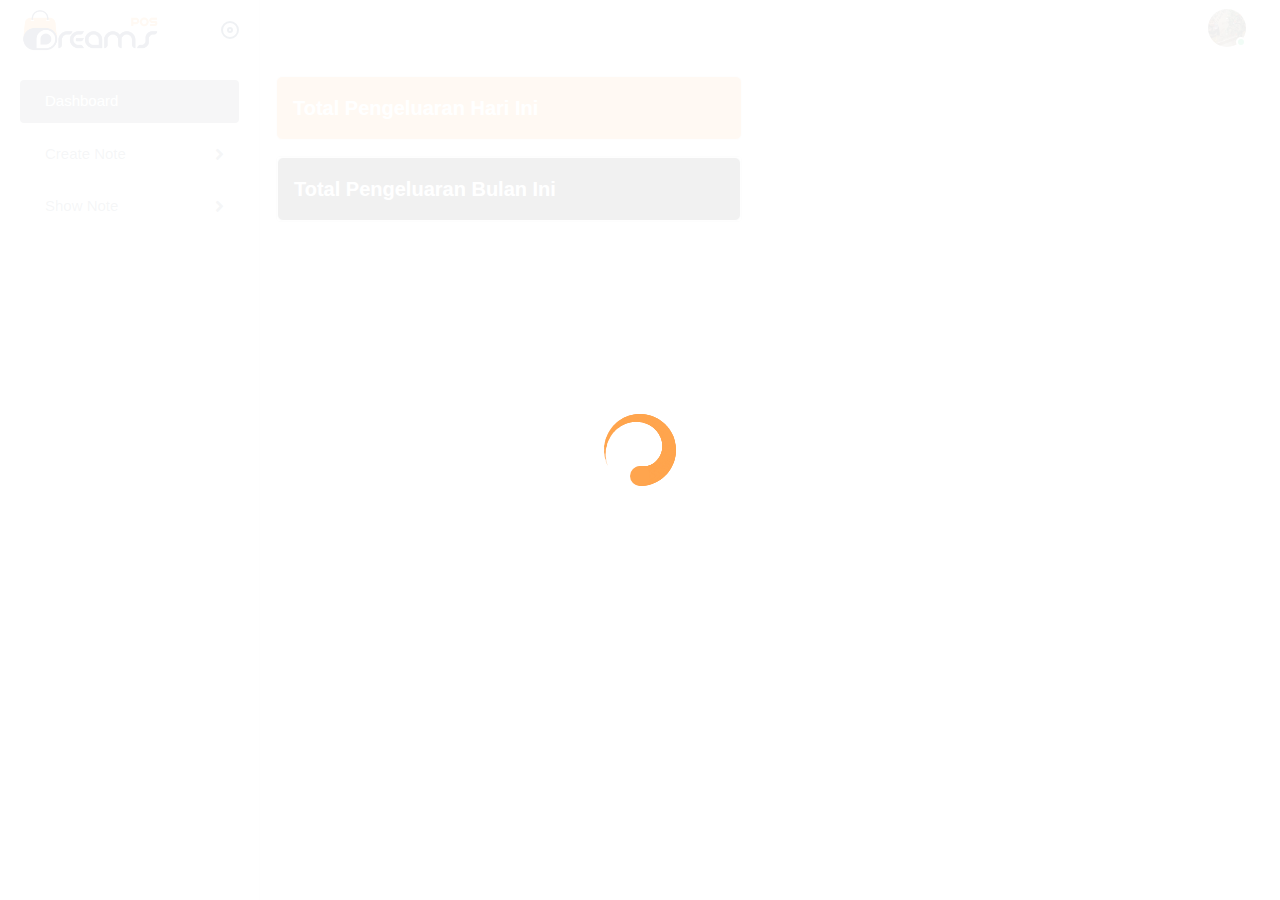
<file: dashboard.html>
<!DOCTYPE html>
<html lang="en">

<head>
    <meta charset="utf-8">
    <meta name="viewport" content="width=device-width, initial-scale=1.0, user-scalable=0">
    <meta name="description" content="POS - Bootstrap Admin Template">
    <meta name="keywords"
        content="admin, estimates, bootstrap, business, corporate, creative, management, minimal, modern,  html5, responsive">
    <meta name="author" content="Dreamguys - Bootstrap Admin Template">
    <meta name="robots" content="noindex, nofollow">
    <title>Dreams Pos admin template</title>
    <link rel="shortcut icon" type="image/x-icon" href="assets/img/favicon.jpg">
    <link rel="stylesheet" href="assets/css/bootstrap.min.css">
    <link rel="stylesheet" href="assets/css/animate.css">
    <!-- <link rel="stylesheet" href="assets/css/dataTables.bootstrap4.min.css"> -->
    <link rel="stylesheet" href="assets/plugins/fontawesome/css/fontawesome.min.css">
    <link rel="stylesheet" href="assets/plugins/fontawesome/css/all.min.css">
    <link rel="stylesheet" href="assets/css/style.css">

    <link rel="stylesheet" href="https://cdn.jsdelivr.net/npm/bootstrap-icons@1.10.3/font/bootstrap-icons.css">

    <style>
        #fokus {
            color: #ff9f43;
        }
    </style>
</head>

<body>
    <div id="global-loader">
        <div class="whirly-loader"></div>
    </div>
    <div class="main-wrapper">
        <div class="header">
            <div class="header-left active">
                <a href="index.html" class="logo">
                    <img src="assets/img/logo.png" alt="">
                </a>
                <a href="index.html" class="logo-small">
                    <img src="assets/img/logo-small.png" alt="">
                </a>
                <a id="toggle_btn" href="javascript:void(0);"></a>
            </div>
            <a id="mobile_btn" class="mobile_btn" href="#sidebar">
                <span class="bar-icon">
                    <span></span>
                    <span></span>
                    <span></span>
                </span>
            </a>
            <ul class="nav user-menu">

                <li class="nav-item dropdown has-arrow main-drop">
                    <a href="javascript:void(0);" class="dropdown-toggle nav-link userset" data-bs-toggle="dropdown">
                        <span class="user-img">
                            <img src="assets/img/profiles/avator1.jpg" alt="">
                            <span class="status online"></span>
                        </span>
                    </a>
                    <div class="dropdown-menu menu-drop-user">
                        <div class="profilename">
                            <div class="profileset">
                                <span class="user-img">
                                    <img src="assets/img/profiles/avator1.jpg" alt="">
                                    <span class="status online"></span>
                                </span>
                                <div class="profilesets">
                                    <h6>John Doe</h6>
                                    <h5>Admin</h5>
                                </div>
                            </div>
                            <hr class="m-0">
                            <a class="dropdown-item" href="profile.html">
                                <i class="me-2" data-feather="user"></i> My Profile </a>
                            <a class="dropdown-item" href="generalsettings.html">
                                <i class="me-2" data-feather="settings"></i>Settings </a>
                            <hr class="m-0">
                            <a class="dropdown-item logout pb-0" href="signin.html">
                                <img src="assets/img/icons/log-out.svg" class="me-2" alt="img">Logout </a>
                        </div>
                    </div>
                </li>
            </ul>
            <div class="dropdown mobile-user-menu">
                <a href="javascript:void(0);" class="nav-link dropdown-toggle" data-bs-toggle="dropdown"
                    aria-expanded="false">
                    <i class="fa fa-ellipsis-v"></i>
                </a>
                <div class="dropdown-menu dropdown-menu-right">
                    <a class="dropdown-item" href="profile.html">My Profile</a>
                    <a class="dropdown-item" href="generalsettings.html">Settings</a>
                    <a class="dropdown-item" href="signin.html">Logout</a>
                </div>
            </div>
        </div>
        <div class="sidebar" id="sidebar">
            <div class="sidebar-inner slimscroll">
                <div id="sidebar-menu" class="sidebar-menu">
                    <ul>
                        <li class="bg-secondary rounded">
                            <a href="dashboard.html">                                
                                <span class="text-white"> Dashboard</span>
                            </a>
                        </li>
                        <li class="submenu">
                            <a href="javascript:void(0);">                                
                                <span> Create Note</span>
                                <span class="menu-arrow"></span>
                            </a>
                            <ul>
                                <li>
                                    <a href="content/create.html">Create Note</a>
                                </li>
                                <li>
                                    <a href="content/category.html">Create Category</a>
                                </li>                                
                            </ul>
                        </li>
                        <li class="submenu">
                            <a href="javascript:void(0);">                                
                                <span> Show Note</span>
                                <span class="menu-arrow"></span>
                            </a>
                            <ul>
                                <li>
                                    <a href="content/show.html">Today's Expense Notes</a>
                                </li>    
                                <li>
                                    <a href="content/noteAll.html">Expense Records all</a>
                                </li>
                                                            
                            </ul>
                        </li>                        
                    </ul>
                </div>
            </div>
        </div>
        <div class="page-wrapper">
            <div class="row">
                <div class="col-12 col-md-6">
                    <div class="m-3 mb-0 card " style="background-color: #FF9F43;">
                        <div class="p-3 ">
                            <span class="fw-bold fs-5 text-white">Total Pengeluaran Hari Ini</span>
                            <h2 class="fw-bold text-white"><span id="total">
                                    <!-- / -->
                                </span></h2>
                        </div>
                    </div>
                </div>
            </div>
            
            <div class="row" style="cursor: pointer;">
                <div class="col-12 col-md-6">
                    <div class="accordion" id="accordionExample">
                        <div class="m-3 accordion-item">
                            <div class=" mb-0 card bg-dark " data-bs-toggle="collapse" data-bs-target="#collapseOne" aria-expanded="false" aria-controls="collapseOne">
                                <div class="p-3 ">
                                    <span class="fw-bold fs-5 text-white">Total Pengeluaran Bulan Ini</span>
                                    <h2 class="fw-bold text-white">
                                        <span id="totalBulan">
                                            <!-- / -->                                    
                                        </span>
                                    </h2>
                                    <div class="w-100 d-flex justify-content-end">
                                        <span class="text-white" id="sumDay"></span>
                                    </div>
                                </div>
                            </div>
                            
                            <div id="collapseOne" class="accordion-collapse collapse" aria-labelledby="headingOne" data-bs-parent="#accordionExample">                                
                                <div class="mt-3 " style="background-color: #F2F5F6;">
                                    <table class="table mx-2 mx-md-4" >
                                        <tr>
                                            <th style="font-size: 16px;">Rata-Rata :</th>
                                            <!-- <th>:</th> -->
                                            <th style="font-size: 16px;"><span id="mean"></span> / Hari</th>                                            
                                        </tr>                                        
                                    </table>
                                </div>
                                <div class="accordion-body d-flex justify-content-center">                                    
                                    <table class="table table-bordered" style="width: 100%;">
                                        <thead>
                                            <tr>
                                                <th style="font-weight: 500;">No</th>
                                                <th style="font-weight: 500;">Date</th>
                                                <th style="font-weight: 500;">Total</th>
                                            </tr>
                                        </thead>
                                        <tbody id="dataDayPerMount">
                                            <!--  -->
                                        </tbody>
                                    </table>
                                </div>
                            </div>
                        </div>
                    </div>
                </div>
            </div>
        </div>
    </div>
    <script src="assets/js/jquery-3.6.0.min.js"></script>
    <script src="assets/js/feather.min.js"></script>
    <script src="assets/js/jquery.slimscroll.min.js"></script>
    <script src="assets/js/jquery.dataTables.min.js"></script>
    <script src="assets/js/dataTables.bootstrap4.min.js"></script>
    <script src="assets/js/bootstrap.bundle.min.js"></script>
    <script src="assets/plugins/apexchart/apexcharts.min.js"></script>
    <script src="assets/plugins/apexchart/chart-data.js"></script>
    <script src="assets/js/script.js"></script>

    <script>


        show();
        function show() {
            $.ajax({
                url: "https://catatan-harian-bcc18-default-rtdb.asia-southeast1.firebasedatabase.app/data.json",
                method: "GET",
                async: false,
                success: function (response) {
                    // console.log(response); // Cek respons data            
                    let sum = 0;
                    let no = 1;
                    let row = "";

                    // Mendapatkan tanggal hari ini dalam format YYYY-MM-DD
                    const today = new Date();
                    const year = today.getFullYear();
                    const month = String(today.getMonth() + 1).padStart(2, '0');
                    const day = String(today.getDate()).padStart(2, '0');
                    const filterDate = `${year}-${month}-${day}`; // Format YYYY-MM-DD
                    console.log("filterDate (hari ini):", filterDate);

                    // Mendapatkan hari dalam bentuk string
                    const daysOfWeek = ['Minggu', 'Senin', 'Selasa', 'Rabu', 'Kamis', 'Jumat', 'Sabtu'];
                    const dayOfWeek = daysOfWeek[today.getDay()];

                    // console.log(dayOfWeek)                    
                    let date = `${dayOfWeek}, ${day}-${month}-${year}`; // Format YYYY-MM-DD
                    $("#judul").append(date);

                    $.each(response, function (index, item) {
                        if (filterDate == item.create) {
                            const nominalValue = parseFloat(item.nominal);
                            sum += nominalValue;                            
                        }
                    });
                    
                    $("#total").empty();
                    $("#total").append(formatRupiah(sum));
                    
                },
                error: function (xhr, status, error) {
                    console.error('Error occurred:', error);
                }
            });
        }

        showMount()
        function showMount() {
            $.ajax({
                url: "https://catatan-harian-bcc18-default-rtdb.asia-southeast1.firebasedatabase.app/data.json",
                method: "GET",
                async: false,
                success: function (response) {
                    // console.log(response); // Cek respons data            
                    let sum = 0;
                    let total= 0;
                    let no = 1;
                    let row = "";

                    // Mendapatkan tanggal hari ini dalam format YYYY-MM-DD
                    const today = new Date();
                    const year = today.getFullYear();
                    const month = String(today.getMonth() + 1).padStart(2, '0');
                    const day = String(today.getDate()).padStart(2, '0');
                    const filterMount = `${year}-${month}`; // Format YYYY-MM-DD
                    console.log("filterDate (hari ini):", filterMount);

                    // Iterasi melalui setiap item di data
                    // const filterMount = "2024-10";
                    const uniqueDays = [];
                    for (let key in response) {
                        if (response[key].createM === filterMount) {
                            // Cek apakah nilai `create` sudah ada di array atau belum
                            if (!uniqueDays.some(day => day.create === response[key].create)) {
                                uniqueDays.push({ create: response[key].create }); // Menambahkan object ke array jika belum ada
                            }
                        }
                    }
                    const uniqueCount = uniqueDays.length;
                    // Menampilkan jumlah dan array of objects dengan nilai unik
                    // console.log("Jumlah nilai unik:", uniqueCount);
                    // console.log("Nilai unik:", uniqueDays);

                    console.log(uniqueDays);
                    $("#sumDay").append(`${uniqueCount} Days`);


                    let dataDayPerMount =[];

                    uniqueDays.forEach(day => {
                        const formattedDate = formatDate(day.create);
                        // console.log(`Format: ${formattedDate}`);
                        total = 0; // reset total
                        $.each(response, function (index, item) {
                            if (day.create == item.create) {
                                const totalPerDay = parseFloat(item.nominal);
                                total += totalPerDay;                            
                            }
                        });
                        // console.log(day.create);
                        // console.log(total);
                        dataDayPerMount.push(
                            { 
                                create: day.create ,
                                subTotal : total,
                                format : formattedDate
                            });

                    });
                    console.log(dataDayPerMount);

                    let rowDayPerMount ="";
                    let tand = 0;
                    let sumTotal = 0;
                    let m = 1;

                    $.each(dataDayPerMount, function(i, data){
                        m = i + 1;
                        sumTotal += data.subTotal;
                        let bg = (data.subTotal > tand) ? (tand = data.subTotal, "table-warning") : "";
                        rowDayPerMount += `
                                            <tr class="${bg}">
                                                <td>${i +1}</td>
                                                <td>${data.format}</td>
                                                <td>${formatRupiah(data.subTotal)}</td>
                                            </tr>
                        `; 
                    });

                    $("#mean").append(formatRupiah(sumTotal / m));
                    $("#dataDayPerMount").append(rowDayPerMount);




                    


                    // // Mendapatkan hari dalam bentuk string
                    // const daysOfWeek = ['Minggu', 'Senin', 'Selasa', 'Rabu', 'Kamis', 'Jumat', 'Sabtu'];
                    // const dayOfWeek = daysOfWeek[today.getDay()];

                    // // console.log(dayOfWeek)                    
                    // let date = `${dayOfWeek}, ${day}-${month}-${year}`; // Format YYYY-MM-DD
                    // $("#judul").append(date);

                    $.each(response, function (index, item) {
                        if (filterMount == item.createM) {
                            const nominalValue = parseFloat(item.nominal);
                            sum += nominalValue;                            
                        }
                    });
                    
                    $("#totalBulan").empty();
                    $("#totalBulan").append(formatRupiah(sum));                    
                },
                error: function (xhr, status, error) {
                    console.error('Error occurred:', error);
                }
            });
        }

        

        function formatRupiah(angka) {
            const formatter = new Intl.NumberFormat('id-ID', {
                style: 'currency',
                currency: 'IDR',
            });
            return formatter.format(angka);
        }
        // Fungsi untuk mendapatkan nama hari dan format tanggal
        function formatDate(dateString) {
            const daysOfWeek = ["Minggu", "Senin", "Selasa", "Rabu", "Kamis", "Jumat", "Sabtu"];
            const monthsOfYear = [
                "Januari", "Februari", "Maret", "April", "Mei", "Juni",
                "Juli", "Agustus", "September", "Oktober", "November", "Desember"
            ];
            
            const date = new Date(dateString); // Mengonversi string menjadi objek Date
            const dayIndex = date.getDay(); // Mendapatkan indeks hari
            const day = date.getDate(); // Mendapatkan tanggal (hari dalam bulan)
            const monthIndex = date.getMonth(); // Mendapatkan indeks bulan
            const year = date.getFullYear(); // Mendapatkan tahun

            // Mengembalikan format yang diinginkan
            return `${daysOfWeek[dayIndex]}, ${day} ${monthsOfYear[monthIndex]} ${year}`;
        }
    </script>


</body>

</html>
</file>
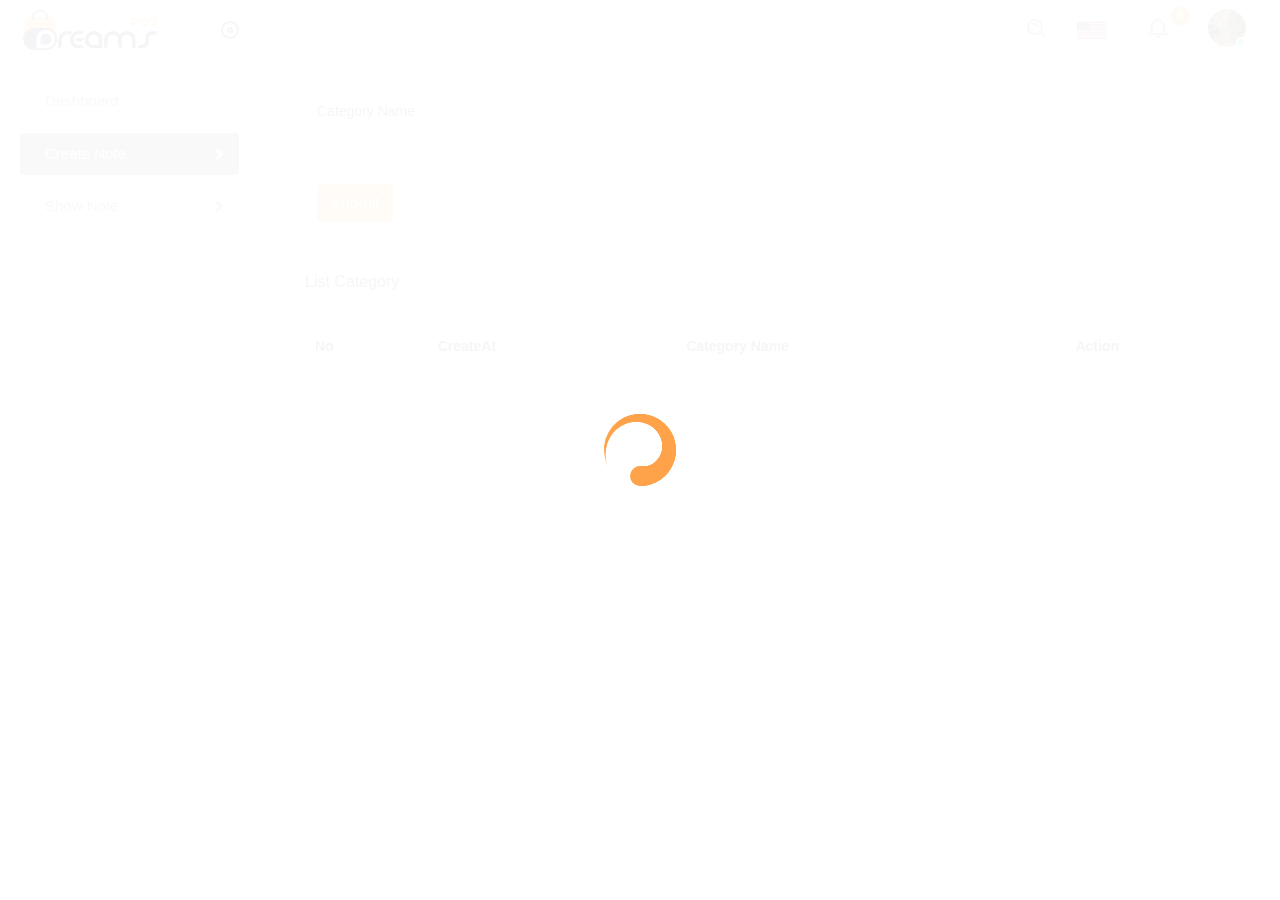
<file: content/category.html>
<!DOCTYPE html>
<html lang="en">

<head>
    <meta charset="utf-8">
    <meta name="viewport" content="width=device-width, initial-scale=1.0, user-scalable=0">
    <meta name="description" content="POS - Bootstrap Admin Template">
    <meta name="keywords" content="admin, estimates, bootstrap, business, corporate, creative, management, minimal, modern,  html5, responsive">
    <meta name="author" content="Dreamguys - Bootstrap Admin Template">
    <meta name="robots" content="noindex, nofollow">
    <title>Dreams Note Days</title>
    <link rel="shortcut icon" type="image/x-icon" href="../assets/img/favicon.jpg">
    <link rel="stylesheet" href="../assets/css/bootstrap.min.css">
    <link rel="stylesheet" href="../assets/css/animate.css">
    <link rel="stylesheet" href="../assets/css/dataTables.bootstrap4.min.css">
    <link rel="stylesheet" href="../assets/plugins/fontawesome/css/fontawesome.min.css">
    <link rel="stylesheet" href="../assets/plugins/fontawesome/css/all.min.css">
    <link rel="stylesheet" href="../assets/css/style.css">

    <link rel="stylesheet" href="https://cdn.jsdelivr.net/npm/bootstrap-icons@1.10.3/font/bootstrap-icons.css">
    <style>
        #fokus{            
                color: #ff9f43;             
            }
    </style>
</head>



<body>
    <div id="global-loader">
        <div class="whirly-loader"></div>
    </div>
    <div class="main-wrapper">
        <div class="header">
            <div class="header-left active">
                <a href="index.html" class="logo">
                    <img src="../assets/img/logo.png" alt="">
                </a>
                <a href="index.html" class="logo-small">
                    <img src="../assets/img/logo-small.png" alt="">
                </a>
                <a id="toggle_btn" href="javascript:void(0);"></a>
            </div>
            <a id="mobile_btn" class="mobile_btn" href="#sidebar">
                <span class="bar-icon">
                    <span></span>
                    <span></span>
                    <span></span>
                </span>
            </a>
            <ul class="nav user-menu">
                <li class="nav-item">
                    <div class="top-nav-search">
                        <a href="javascript:void(0);" class="responsive-search">
                            <i class="fa fa-search"></i>
                        </a>
                        <form action="#">
                            <div class="searchinputs">
                                <input type="text" placeholder="Search Here ...">
                                <div class="search-addon">
                                    <span>
                                        <img src="../assets/img/icons/closes.svg" alt="img">
                                    </span>
                                </div>
                            </div>
                            <a class="btn" id="searchdiv">
                                <img src="../assets/img/icons/search.svg" alt="img">
                            </a>
                        </form>
                    </div>
                </li>
                <li class="nav-item dropdown has-arrow flag-nav">
                    <a class="nav-link dropdown-toggle" data-bs-toggle="dropdown" href="javascript:void(0);" role="button">
                        <img src="../assets/img/flags/us1.png" alt="" height="20">
                    </a>
                    <div class="dropdown-menu dropdown-menu-right">
                        <a href="javascript:void(0);" class="dropdown-item">
                            <img src="../assets/img/flags/us.png" alt="" height="16"> English </a>
                        <a href="javascript:void(0);" class="dropdown-item">
                            <img src="../assets/img/flags/fr.png" alt="" height="16"> French </a>
                        <a href="javascript:void(0);" class="dropdown-item">
                            <img src="../assets/img/flags/es.png" alt="" height="16"> Spanish </a>
                        <a href="javascript:void(0);" class="dropdown-item">
                            <img src="../assets/img/flags/de.png" alt="" height="16"> German </a>
                    </div>
                </li>
                <li class="nav-item dropdown">
                    <a href="javascript:void(0);" class="dropdown-toggle nav-link" data-bs-toggle="dropdown">
                        <img src="../assets/img/icons/notification-bing.svg" alt="img">
                        <span class="badge rounded-pill">4</span>
                    </a>
                    <div class="dropdown-menu notifications">
                        <div class="topnav-dropdown-header">
                            <span class="notification-title">Notifications</span>
                            <a href="javascript:void(0)" class="clear-noti"> Clear All </a>
                        </div>
                        <div class="noti-content">
                            <ul class="notification-list">
                                <li class="notification-message">
                                    <a href="activities.html">
                                        <div class="media d-flex">
                                            <span class="avatar flex-shrink-0">
                                                <img alt="" src="../assets/img/profiles/avatar-02.jpg">
                                            </span>
                                            <div class="media-body flex-grow-1">
                                                <p class="noti-details">
                                                    <span class="noti-title">John Doe</span> added new task <span class="noti-title">Patient appointment booking</span>
                                                </p>
                                                <p class="noti-time">
                                                    <span class="notification-time">4 mins ago</span>
                                                </p>
                                            </div>
                                        </div>
                                    </a>
                                </li>
                                <li class="notification-message">
                                    <a href="activities.html">
                                        <div class="media d-flex">
                                            <span class="avatar flex-shrink-0">
                                                <img alt="" src="../assets/img/profiles/avatar-03.jpg">
                                            </span>
                                            <div class="media-body flex-grow-1">
                                                <p class="noti-details">
                                                    <span class="noti-title">Tarah Shropshire</span> changed the task name <span class="noti-title">Appointment booking with payment gateway</span>
                                                </p>
                                                <p class="noti-time">
                                                    <span class="notification-time">6 mins ago</span>
                                                </p>
                                            </div>
                                        </div>
                                    </a>
                                </li>
                                <li class="notification-message">
                                    <a href="activities.html">
                                        <div class="media d-flex">
                                            <span class="avatar flex-shrink-0">
                                                <img alt="" src="../assets/img/profiles/avatar-06.jpg">
                                            </span>
                                            <div class="media-body flex-grow-1">
                                                <p class="noti-details">
                                                    <span class="noti-title">Misty Tison</span> added <span class="noti-title">Domenic Houston</span> and <span class="noti-title">Claire Mapes</span> to project <span class="noti-title">Doctor available module</span>
                                                </p>
                                                <p class="noti-time">
                                                    <span class="notification-time">8 mins ago</span>
                                                </p>
                                            </div>
                                        </div>
                                    </a>
                                </li>
                                <li class="notification-message">
                                    <a href="activities.html">
                                        <div class="media d-flex">
                                            <span class="avatar flex-shrink-0">
                                                <img alt="" src="../assets/img/profiles/avatar-17.jpg">
                                            </span>
                                            <div class="media-body flex-grow-1">
                                                <p class="noti-details">
                                                    <span class="noti-title">Rolland Webber</span> completed task <span class="noti-title">Patient and Doctor video conferencing</span>
                                                </p>
                                                <p class="noti-time">
                                                    <span class="notification-time">12 mins ago</span>
                                                </p>
                                            </div>
                                        </div>
                                    </a>
                                </li>
                                <li class="notification-message">
                                    <a href="activities.html">
                                        <div class="media d-flex">
                                            <span class="avatar flex-shrink-0">
                                                <img alt="" src="../assets/img/profiles/avatar-13.jpg">
                                            </span>
                                            <div class="media-body flex-grow-1">
                                                <p class="noti-details">
                                                    <span class="noti-title">Bernardo Galaviz</span> added new task <span class="noti-title">Private chat module</span>
                                                </p>
                                                <p class="noti-time">
                                                    <span class="notification-time">2 days ago</span>
                                                </p>
                                            </div>
                                        </div>
                                    </a>
                                </li>
                            </ul>
                        </div>
                        <div class="topnav-dropdown-footer">
                            <a href="activities.html">View all Notifications</a>
                        </div>
                    </div>
                </li>
                <li class="nav-item dropdown has-arrow main-drop">
                    <a href="javascript:void(0);" class="dropdown-toggle nav-link userset" data-bs-toggle="dropdown">
                        <span class="user-img">
                            <img src="../assets/img/profiles/avator1.jpg" alt="">
                            <span class="status online"></span>
                        </span>
                    </a>
                    <div class="dropdown-menu menu-drop-user">
                        <div class="profilename">
                            <div class="profileset">
                                <span class="user-img">
                                    <img src="../assets/img/profiles/avator1.jpg" alt="">
                                    <span class="status online"></span>
                                </span>
                                <div class="profilesets">
                                    <h6>John Doe</h6>
                                    <h5>Admin</h5>
                                </div>
                            </div>
                            <hr class="m-0">
                            <a class="dropdown-item" href="profile.html">
                                <i class="me-2" data-feather="user"></i> My Profile </a>
                            <a class="dropdown-item" href="generalsettings.html">
                                <i class="me-2" data-feather="settings"></i>Settings </a>
                            <hr class="m-0">
                            <a class="dropdown-item logout pb-0" href="signin.html">
                                <img src="../assets/img/icons/log-out.svg" class="me-2" alt="img">Logout </a>
                        </div>
                    </div>
                </li>
            </ul>
            <div class="dropdown mobile-user-menu">
                <a href="javascript:void(0);" class="nav-link dropdown-toggle" data-bs-toggle="dropdown" aria-expanded="false">
                    <i class="fa fa-ellipsis-v"></i>
                </a>
                <div class="dropdown-menu dropdown-menu-right">
                    <a class="dropdown-item" href="profile.html">My Profile</a>
                    <a class="dropdown-item" href="generalsettings.html">Settings</a>
                    <a class="dropdown-item" href="signin.html">Logout</a>
                </div>
            </div>
        </div>
        <div class="sidebar" id="sidebar">
            <div class="sidebar-inner slimscroll">
                <div id="sidebar-menu" class="sidebar-menu">
                    <ul>
                        <li>
                            <a href="../dashboard.html">                                
                                <span> Dashboard</span>
                            </a>
                        </li>
                        <li class="submenu ">
                            <a href="javascript:void(0);" class="bg-secondary rounded">                                
                                <span class="text-light"> Create Note</span>
                                <span class="menu-arrow text-light"></span>
                            </a>
                            <ul>
                                <li>
                                    <a href="create.html">Create Note</a>
                                </li>
                                <li>
                                    <a id="fokus" href="category.html">Create Category</a>
                                </li>                                
                            </ul>
                        </li>
                        <li class="submenu">
                            <a href="javascript:void(0);">                                
                                <span> Show Note</span>
                                <span class="menu-arrow"></span>
                            </a>
                            <ul>
                                <li>
                                    <a href="show.html">Today's Expense Notes</a>
                                </li>    
                                <li>
                                    <a href="noteAll.html">Expense Records all</a>
                                </li>
                                                            
                            </ul>
                        </li>
                    </ul>
                </div>
            </div>
        </div>
        <div class="page-wrapper">
            <div class="content">
                <div class="row bg-white mx-1 rounded-3 border-0 shadow-sm mb-3 p-3">
                    <div>                        
                        <form id="formMyNote">
                            <!-- <div class="mb-3">
                              <label for="category" class="form-label">Category</label>
                              <input type="text" class="form-control" id="category" aria-describedby="category" required>
                            </div> -->

                            <!-- <div class="mb-3">
                                <label for="categories" class="form-label">Category</label>
                                <select id="categories" class="form-select" required>
                                    <option value="" disabled selected hidden>Pilih kategori</option>                                  
                                </select>
                            </div> -->

                            <div class="mb-3">
                              <label for="categoryName" class="form-label">Category Name</label>
                              <input type="text" class="form-control" id="categoryName" required>
                            </div>                            

                            <!-- <div class="mb-3">
                              <label for="nominal" class="form-label">Nominal</label>
                              <input type="number" class="form-control" id="nominal" required>
                            </div> -->
                            
                            <button type="submit" class="btn btn-primary">Submit</button>
                        </form>
                    </div>
                </div>
                <div class="row rounded-top border shadow-sm border-0 mx-1 mb-0" style="background-color: #f6f6f6;">
                    <!--  -->
                    <h5 class="fs-6 p-3 fw-semibold">List Category</h5>
                </div>
                <div class="row rounded-bottom shadow-sm border-0 border mx-1 mb-0 bg-white" style="overflow: scroll;">
                    <!--  -->
                    <table class="m-3 table table-bordered ">
                        <thead style="background-color: #fdfdfd;">                            
                                <tr>
                                    <th>No</th>
                                    <th>CreateAt</th>
                                    <th>Category Name</th>
                                    <th>Action</th>
                                </tr>                            
                            <tbody id="tCategory">
                                <!--  -->
                            </tbody>
                        </thead>
                    </table>
                </div>
            </div>
        </div>
    </div>
    <script src="../assets/js/jquery-3.6.0.min.js"></script>
    <script src="../assets/js/feather.min.js"></script>
    <script src="../assets/js/jquery.slimscroll.min.js"></script>
    <script src="../assets/js/jquery.dataTables.min.js"></script>
    <script src="../assets/js/dataTables.bootstrap4.min.js"></script>
    <script src="../assets/js/bootstrap.bundle.min.js"></script>
    <script src="../assets/plugins/apexchart/apexcharts.min.js"></script>
    <script src="../assets/plugins/apexchart/chart-data.js"></script>
    <script src="../assets/js/script.js"></script>
    
    <script>

        category();

        $('#formMyNote').on('submit', function(e) {
            e.preventDefault();
            firebase();                
        });
        
        function firebase() {            
            var categoryName = $("#categoryName").val();
            
            let data = {
                id: generateUniqueId(),
                categoryName: categoryName,                
                createAt: generateCreateAt()
            };

            $.ajax({                
                url: 'https://catatan-harian-bcc18-default-rtdb.asia-southeast1.firebasedatabase.app/category.json',
                type: 'POST',
                contentType: 'application/json', // Specify content type
                data: JSON.stringify(data), // Convert data to JSON string

                success: function(response) {
                    console.log(response);
                    alert("Success");
                    window.location.reload();
                },
                error: function(xhr, status, error) {
                    console.error('Error occurred:', error);
                }
            });
        }
        
        function category(){
            $.ajax({
                url: 'https://catatan-harian-bcc18-default-rtdb.asia-southeast1.firebasedatabase.app/category.json',
                type: 'GET',                
                success: function(response) {
                    console.log(response);
                    $("#tCategory").empty();
                    
                    let row = "";
                    let no = 1;
                    $.each(response, function(index, item){
                        row += `
                                <tr>
                                    <td>${no}</td>
                                    <td>${item.createAt}</td>
                                    <td>${item.categoryName}</td>
                                    <td>
                                        <form>
                                            <input value="${index}" type="hidden" name="id">
                                            <button type="submit" class="btn btn-danger">
                                                    <i class="bi bi-trash"></i>    
                                            </button>
                                        </form>                                        
                                    </td>
                                </tr>                                
                        `;  
                        no++;                      
                    });                    

                    $("#tCategory").append(row);
                },
                error: function(xhr, status, error) {
                    console.error('Error occurred:', error);
                }
            });
        }

        function generateUniqueId() {
            const now = new Date();

            // Mendapatkan komponen waktu
            const year = now.getFullYear();
            const month = String(now.getMonth() + 1).padStart(2, '0'); // Bulan mulai dari 0
            const day = String(now.getDate()).padStart(2, '0');
            const hours = String(now.getHours()).padStart(2, '0');
            const minutes = String(now.getMinutes()).padStart(2, '0');
            const seconds = String(now.getSeconds()).padStart(2, '0');

            // Menggabungkan semua komponen menjadi string ID unik
            return `${year}${month}${day}${hours}${minutes}${seconds}`;
        }

        function generateCreateAt() {
            const now = new Date();

            // Mendapatkan komponen waktu
            const year = now.getFullYear();
            const month = String(now.getMonth() + 1).padStart(2, '0');
            const day = String(now.getDate()).padStart(2, '0');
            const hours = String(now.getHours()).padStart(2, '0');
            const minutes = String(now.getMinutes()).padStart(2, '0');
            const seconds = String(now.getSeconds()).padStart(2, '0');

            // Menggabungkan menjadi format 'YYYY-MM-DD HH:MM:SS'
            return `${year}-${month}-${day} ${hours}:${minutes}:${seconds}`;
        }
        // function generateCreateDate() {
        //     const now = new Date();

        //     // Mendapatkan komponen waktu
        //     const year = now.getFullYear();
        //     const month = String(now.getMonth() + 1).padStart(2, '0');
        //     const day = String(now.getDate()).padStart(2, '0');            

        //     // Menggabungkan menjadi format 'YYYY-MM-DD HH:MM:SS'
        //     return `${year}-${month}-${day}`;
        // }
        // function generateCreateMount() {
        //     const now = new Date();

        //     // Mendapatkan komponen waktu
        //     const year = now.getFullYear();
        //     const month = String(now.getMonth() + 1).padStart(2, '0');
        //     const day = String(now.getDate()).padStart(2, '0');            

        //     // Menggabungkan menjadi format 'YYYY-MM-DD HH:MM:SS'
        //     return `${year}-${month}`;
        // }
    </script>

    
</body>

</html>
</file>
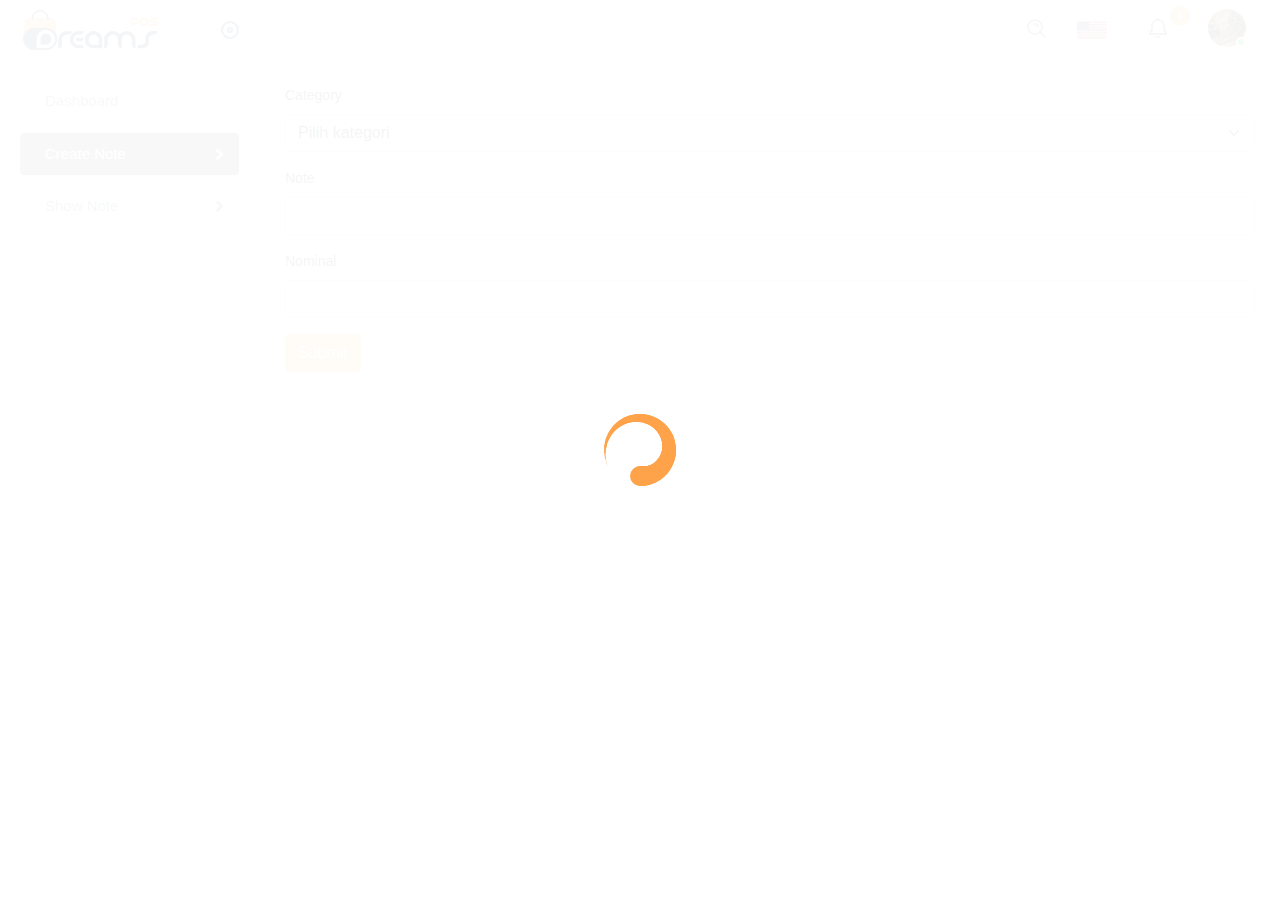
<file: content/create.html>
<!DOCTYPE html>
<html lang="en">

<head>
    <meta charset="utf-8">
    <meta name="viewport" content="width=device-width, initial-scale=1.0, user-scalable=0">
    <meta name="description" content="POS - Bootstrap Admin Template">
    <meta name="keywords" content="admin, estimates, bootstrap, business, corporate, creative, management, minimal, modern,  html5, responsive">
    <meta name="author" content="Dreamguys - Bootstrap Admin Template">
    <meta name="robots" content="noindex, nofollow">
    <title>Dreams Note Days</title>
    <link rel="shortcut icon" type="image/x-icon" href="../assets/img/favicon.jpg">
    <link rel="stylesheet" href="../assets/css/bootstrap.min.css">
    <link rel="stylesheet" href="../assets/css/animate.css">
    <link rel="stylesheet" href="../assets/css/dataTables.bootstrap4.min.css">
    <link rel="stylesheet" href="../assets/plugins/fontawesome/css/fontawesome.min.css">
    <link rel="stylesheet" href="../assets/plugins/fontawesome/css/all.min.css">
    <link rel="stylesheet" href="../assets/css/style.css">
    <style>
        #fokus{            
                color: #ff9f43;             
            }
    </style>
</head>



<body>
    <div id="global-loader">
        <div class="whirly-loader"></div>
    </div>
    <div class="main-wrapper">
        <div class="header">
            <div class="header-left active">
                <a href="index.html" class="logo">
                    <img src="../assets/img/logo.png" alt="">
                </a>
                <a href="index.html" class="logo-small">
                    <img src="../assets/img/logo-small.png" alt="">
                </a>
                <a id="toggle_btn" href="javascript:void(0);"></a>
            </div>
            <a id="mobile_btn" class="mobile_btn" href="#sidebar">
                <span class="bar-icon">
                    <span></span>
                    <span></span>
                    <span></span>
                </span>
            </a>
            <ul class="nav user-menu">
                <li class="nav-item">
                    <div class="top-nav-search">
                        <a href="javascript:void(0);" class="responsive-search">
                            <i class="fa fa-search"></i>
                        </a>
                        <form action="#">
                            <div class="searchinputs">
                                <input type="text" placeholder="Search Here ...">
                                <div class="search-addon">
                                    <span>
                                        <img src="../assets/img/icons/closes.svg" alt="img">
                                    </span>
                                </div>
                            </div>
                            <a class="btn" id="searchdiv">
                                <img src="../assets/img/icons/search.svg" alt="img">
                            </a>
                        </form>
                    </div>
                </li>
                <li class="nav-item dropdown has-arrow flag-nav">
                    <a class="nav-link dropdown-toggle" data-bs-toggle="dropdown" href="javascript:void(0);" role="button">
                        <img src="../assets/img/flags/us1.png" alt="" height="20">
                    </a>
                    <div class="dropdown-menu dropdown-menu-right">
                        <a href="javascript:void(0);" class="dropdown-item">
                            <img src="../assets/img/flags/us.png" alt="" height="16"> English </a>
                        <a href="javascript:void(0);" class="dropdown-item">
                            <img src="../assets/img/flags/fr.png" alt="" height="16"> French </a>
                        <a href="javascript:void(0);" class="dropdown-item">
                            <img src="../assets/img/flags/es.png" alt="" height="16"> Spanish </a>
                        <a href="javascript:void(0);" class="dropdown-item">
                            <img src="../assets/img/flags/de.png" alt="" height="16"> German </a>
                    </div>
                </li>
                <li class="nav-item dropdown">
                    <a href="javascript:void(0);" class="dropdown-toggle nav-link" data-bs-toggle="dropdown">
                        <img src="../assets/img/icons/notification-bing.svg" alt="img">
                        <span class="badge rounded-pill">4</span>
                    </a>
                    <div class="dropdown-menu notifications">
                        <div class="topnav-dropdown-header">
                            <span class="notification-title">Notifications</span>
                            <a href="javascript:void(0)" class="clear-noti"> Clear All </a>
                        </div>
                        <div class="noti-content">
                            <ul class="notification-list">
                                <li class="notification-message">
                                    <a href="activities.html">
                                        <div class="media d-flex">
                                            <span class="avatar flex-shrink-0">
                                                <img alt="" src="../assets/img/profiles/avatar-02.jpg">
                                            </span>
                                            <div class="media-body flex-grow-1">
                                                <p class="noti-details">
                                                    <span class="noti-title">John Doe</span> added new task <span class="noti-title">Patient appointment booking</span>
                                                </p>
                                                <p class="noti-time">
                                                    <span class="notification-time">4 mins ago</span>
                                                </p>
                                            </div>
                                        </div>
                                    </a>
                                </li>
                                <li class="notification-message">
                                    <a href="activities.html">
                                        <div class="media d-flex">
                                            <span class="avatar flex-shrink-0">
                                                <img alt="" src="../assets/img/profiles/avatar-03.jpg">
                                            </span>
                                            <div class="media-body flex-grow-1">
                                                <p class="noti-details">
                                                    <span class="noti-title">Tarah Shropshire</span> changed the task name <span class="noti-title">Appointment booking with payment gateway</span>
                                                </p>
                                                <p class="noti-time">
                                                    <span class="notification-time">6 mins ago</span>
                                                </p>
                                            </div>
                                        </div>
                                    </a>
                                </li>
                                <li class="notification-message">
                                    <a href="activities.html">
                                        <div class="media d-flex">
                                            <span class="avatar flex-shrink-0">
                                                <img alt="" src="../assets/img/profiles/avatar-06.jpg">
                                            </span>
                                            <div class="media-body flex-grow-1">
                                                <p class="noti-details">
                                                    <span class="noti-title">Misty Tison</span> added <span class="noti-title">Domenic Houston</span> and <span class="noti-title">Claire Mapes</span> to project <span class="noti-title">Doctor available module</span>
                                                </p>
                                                <p class="noti-time">
                                                    <span class="notification-time">8 mins ago</span>
                                                </p>
                                            </div>
                                        </div>
                                    </a>
                                </li>
                                <li class="notification-message">
                                    <a href="activities.html">
                                        <div class="media d-flex">
                                            <span class="avatar flex-shrink-0">
                                                <img alt="" src="../assets/img/profiles/avatar-17.jpg">
                                            </span>
                                            <div class="media-body flex-grow-1">
                                                <p class="noti-details">
                                                    <span class="noti-title">Rolland Webber</span> completed task <span class="noti-title">Patient and Doctor video conferencing</span>
                                                </p>
                                                <p class="noti-time">
                                                    <span class="notification-time">12 mins ago</span>
                                                </p>
                                            </div>
                                        </div>
                                    </a>
                                </li>
                                <li class="notification-message">
                                    <a href="activities.html">
                                        <div class="media d-flex">
                                            <span class="avatar flex-shrink-0">
                                                <img alt="" src="../assets/img/profiles/avatar-13.jpg">
                                            </span>
                                            <div class="media-body flex-grow-1">
                                                <p class="noti-details">
                                                    <span class="noti-title">Bernardo Galaviz</span> added new task <span class="noti-title">Private chat module</span>
                                                </p>
                                                <p class="noti-time">
                                                    <span class="notification-time">2 days ago</span>
                                                </p>
                                            </div>
                                        </div>
                                    </a>
                                </li>
                            </ul>
                        </div>
                        <div class="topnav-dropdown-footer">
                            <a href="activities.html">View all Notifications</a>
                        </div>
                    </div>
                </li>
                <li class="nav-item dropdown has-arrow main-drop">
                    <a href="javascript:void(0);" class="dropdown-toggle nav-link userset" data-bs-toggle="dropdown">
                        <span class="user-img">
                            <img src="../assets/img/profiles/avator1.jpg" alt="">
                            <span class="status online"></span>
                        </span>
                    </a>
                    <div class="dropdown-menu menu-drop-user">
                        <div class="profilename">
                            <div class="profileset">
                                <span class="user-img">
                                    <img src="../assets/img/profiles/avator1.jpg" alt="">
                                    <span class="status online"></span>
                                </span>
                                <div class="profilesets">
                                    <h6>John Doe</h6>
                                    <h5>Admin</h5>
                                </div>
                            </div>
                            <hr class="m-0">
                            <a class="dropdown-item" href="profile.html">
                                <i class="me-2" data-feather="user"></i> My Profile </a>
                            <a class="dropdown-item" href="generalsettings.html">
                                <i class="me-2" data-feather="settings"></i>Settings </a>
                            <hr class="m-0">
                            <a class="dropdown-item logout pb-0" href="signin.html">
                                <img src="../assets/img/icons/log-out.svg" class="me-2" alt="img">Logout </a>
                        </div>
                    </div>
                </li>
            </ul>
            <div class="dropdown mobile-user-menu">
                <a href="javascript:void(0);" class="nav-link dropdown-toggle" data-bs-toggle="dropdown" aria-expanded="false">
                    <i class="fa fa-ellipsis-v"></i>
                </a>
                <div class="dropdown-menu dropdown-menu-right">
                    <a class="dropdown-item" href="profile.html">My Profile</a>
                    <a class="dropdown-item" href="generalsettings.html">Settings</a>
                    <a class="dropdown-item" href="signin.html">Logout</a>
                </div>
            </div>
        </div>
        <div class="sidebar" id="sidebar">
            <div class="sidebar-inner slimscroll">
                <div id="sidebar-menu" class="sidebar-menu">
                    <ul>
                        <li>
                            <a href="../dashboard.html">                                
                                <span> Dashboard</span>
                            </a>
                        </li>
                        <li class="submenu ">
                            <a href="javascript:void(0);" class="bg-secondary rounded">                                
                                <span class="text-light"> Create Note</span>
                                <span class="menu-arrow text-light"></span>
                            </a>
                            <ul>
                                <li>
                                    <a id="fokus" href="create.html">Create Note</a>
                                </li>
                                <li>
                                    <a href="category.html">Create Category</a>
                                </li>                                
                            </ul>
                        </li>
                        <li class="submenu">
                            <a href="javascript:void(0);">                                
                                <span> Show Note</span>
                                <span class="menu-arrow"></span>
                            </a>
                            <ul>
                                <li>
                                    <a href="show.html">Today's Expense Notes</a>
                                </li>    
                                <li>
                                    <a href="noteAll.html">Expense Records all</a>
                                </li>
                                                            
                            </ul>
                        </li>
                    </ul>
                </div>
            </div>
        </div>
        <div class="page-wrapper">
            <div class="content">
                <div class="row">
                    <div>                        
                        <form id="formMyNote">
                            <!-- <div class="mb-3">
                              <label for="category" class="form-label">Category</label>
                              <input type="text" class="form-control" id="category" aria-describedby="category" required>
                            </div> -->

                            <div class="mb-3">
                                <label for="categories" class="form-label">Category</label>
                                <select id="categories" class="form-select" required>
                                    <option value="" disabled selected hidden>Pilih kategori</option>                                  
                                </select>
                            </div>

                            <div class="mb-3">
                              <label for="note" class="form-label">Note</label>
                              <input type="text" class="form-control" id="note" required>
                            </div>                            

                            <div class="mb-3">
                              <label for="nominal" class="form-label">Nominal</label>
                              <input type="number" class="form-control" id="nominal" required>
                            </div>
                            
                            <button type="submit" class="btn btn-primary">Submit</button>
                        </form>


                    </div>
                </div>
            </div>
        </div>
    </div>
    <script src="../assets/js/jquery-3.6.0.min.js"></script>
    <script src="../assets/js/feather.min.js"></script>
    <script src="../assets/js/jquery.slimscroll.min.js"></script>
    <script src="../assets/js/jquery.dataTables.min.js"></script>
    <script src="../assets/js/dataTables.bootstrap4.min.js"></script>
    <script src="../assets/js/bootstrap.bundle.min.js"></script>
    <script src="../assets/plugins/apexchart/apexcharts.min.js"></script>
    <script src="../assets/plugins/apexchart/chart-data.js"></script>
    <script src="../assets/js/script.js"></script>
    
    <script>

        category();

        $('#formMyNote').on('submit', function(e) {
            e.preventDefault();
            firebase();                
        });
        
        function firebase() {
            var category = $("#categories").val() || "-"; // Gunakan ternary untuk mengisi dengan "-" jika kosong

            // Lanjutkan dengan logika lainnya
            console.log("Selected category:", category);


            var note = $("#note").val();
            var nominal = $("#nominal").val();

            let data = {
                id: generateUniqueId(),
                category: category,
                note: note,
                nominal : nominal,
                create: generateCreateDate(),
                createM: generateCreateMount(),
                createAt: generateCreateAt()

            };

            // let data = {
            //     id: generateUniqueId(),
            //     categoryName: "Parkir",                
            //     createAt: generateCreateAt()

            // };

            $.ajax({
                url: 'https://catatan-harian-bcc18-default-rtdb.asia-southeast1.firebasedatabase.app/data.json',
                // url: 'https://catatan-harian-bcc18-default-rtdb.asia-southeast1.firebasedatabase.app/category.json',
                type: 'POST',
                contentType: 'application/json', // Specify content type
                data: JSON.stringify(data), // Convert data to JSON string

                success: function(response) {
                    console.log(response);
                    alert("Success");
                    window.location.reload();
                },
                error: function(xhr, status, error) {
                    console.error('Error occurred:', error);
                }
            });
        }
        
        function category(){
            $.ajax({
                url: 'https://catatan-harian-bcc18-default-rtdb.asia-southeast1.firebasedatabase.app/category.json',
                type: 'GET',                
                success: function(response) {
                    console.log(response);
                    // $("#categories").empty();
                    
                    let row = "";

                    $.each(response, function(index, item){
                        row += `
                            <option value="${item.categoryName}">${item.categoryName}</option>
                        `;                        
                    });                    
                    row += `<option value="" selected >Add Category</option>`;

                    $("#categories").append(row);
                },
                error: function(xhr, status, error) {
                    console.error('Error occurred:', error);
                }
            });
        }

        function generateUniqueId() {
            const now = new Date();

            // Mendapatkan komponen waktu
            const year = now.getFullYear();
            const month = String(now.getMonth() + 1).padStart(2, '0'); // Bulan mulai dari 0
            const day = String(now.getDate()).padStart(2, '0');
            const hours = String(now.getHours()).padStart(2, '0');
            const minutes = String(now.getMinutes()).padStart(2, '0');
            const seconds = String(now.getSeconds()).padStart(2, '0');

            // Menggabungkan semua komponen menjadi string ID unik
            return `${year}${month}${day}${hours}${minutes}${seconds}`;
        }

        function generateCreateAt() {
            const now = new Date();

            // Mendapatkan komponen waktu
            const year = now.getFullYear();
            const month = String(now.getMonth() + 1).padStart(2, '0');
            const day = String(now.getDate()).padStart(2, '0');
            const hours = String(now.getHours()).padStart(2, '0');
            const minutes = String(now.getMinutes()).padStart(2, '0');
            const seconds = String(now.getSeconds()).padStart(2, '0');

            // Menggabungkan menjadi format 'YYYY-MM-DD HH:MM:SS'
            return `${year}-${month}-${day} ${hours}:${minutes}:${seconds}`;
        }
        function generateCreateDate() {
            const now = new Date();

            // Mendapatkan komponen waktu
            const year = now.getFullYear();
            const month = String(now.getMonth() + 1).padStart(2, '0');
            const day = String(now.getDate()).padStart(2, '0');            

            // Menggabungkan menjadi format 'YYYY-MM-DD HH:MM:SS'
            return `${year}-${month}-${day}`;
        }
        function generateCreateMount() {
            const now = new Date();

            // Mendapatkan komponen waktu
            const year = now.getFullYear();
            const month = String(now.getMonth() + 1).padStart(2, '0');
            const day = String(now.getDate()).padStart(2, '0');            

            // Menggabungkan menjadi format 'YYYY-MM-DD HH:MM:SS'
            return `${year}-${month}`;
        }
    </script>

    
</body>

</html>
</file>
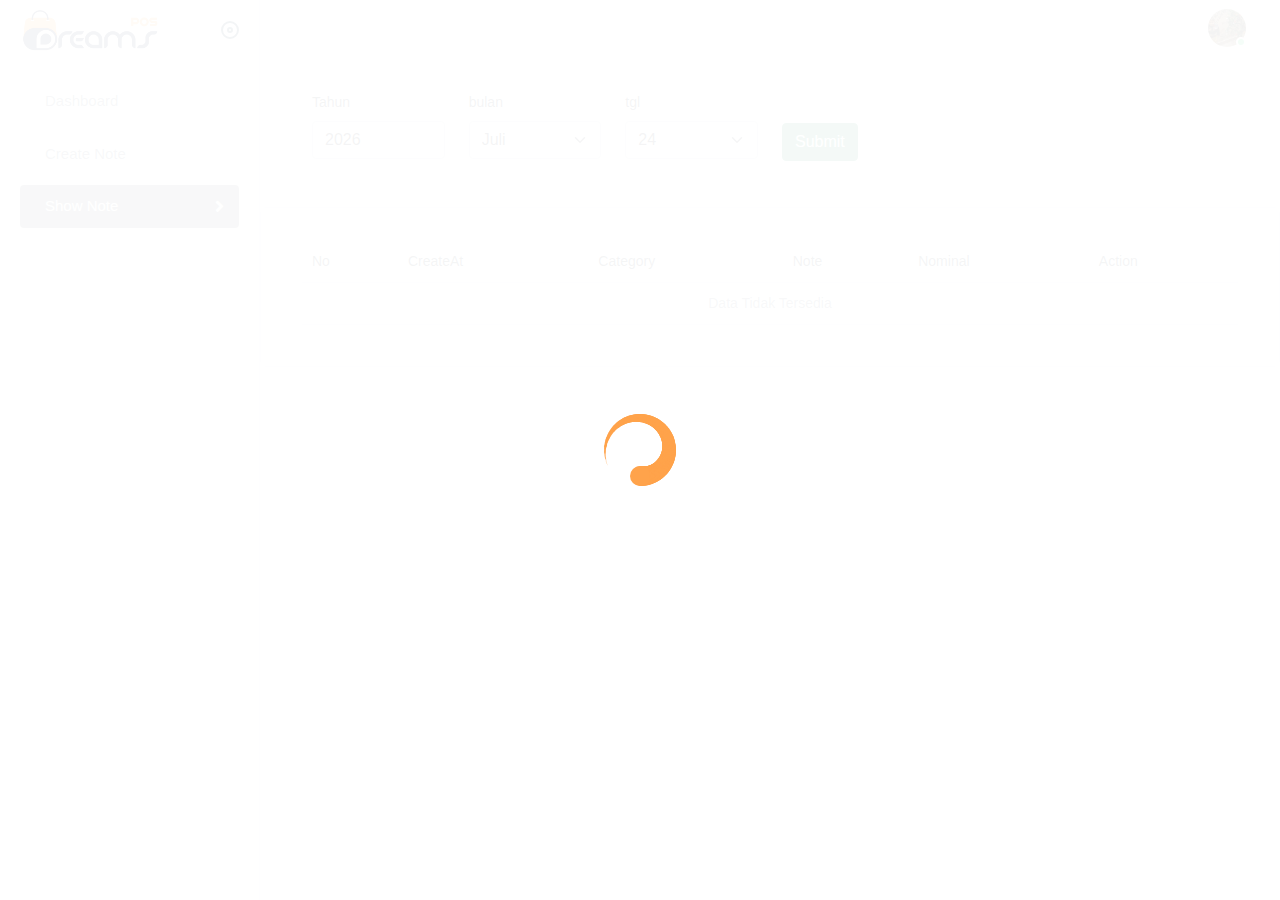
<file: content/noteAll.html>
<!DOCTYPE html>
<html lang="en">

<head>
    <meta charset="utf-8">
    <meta name="viewport" content="width=device-width, initial-scale=1.0, user-scalable=0">
    <meta name="description" content="POS - Bootstrap Admin Template">
    <meta name="keywords"
        content="admin, estimates, bootstrap, business, corporate, creative, management, minimal, modern,  html5, responsive">
    <meta name="author" content="Dreamguys - Bootstrap Admin Template">
    <meta name="robots" content="noindex, nofollow">
    <title>Dreams Pos admin template</title>
    <link rel="shortcut icon" type="image/x-icon" href="../assets/img/favicon.jpg">
    <link rel="stylesheet" href="../assets/css/bootstrap.min.css">
    <link rel="stylesheet" href="../assets/css/animate.css">
    <link rel="stylesheet" href="../assets/css/dataTables.bootstrap4.min.css">
    <link rel="stylesheet" href="../assets/plugins/fontawesome/css/fontawesome.min.css">
    <link rel="stylesheet" href="../assets/plugins/fontawesome/css/all.min.css">
    <link rel="stylesheet" href="../assets/css/style.css">

    <link rel="stylesheet" href="https://cdn.jsdelivr.net/npm/bootstrap-icons@1.10.3/font/bootstrap-icons.css">

    <style>
        #fokus {
            color: #ff9f43;
        }
    </style>
</head>

<body>
    <div id="global-loader">
        <div class="whirly-loader"></div>
    </div>
    <div class="main-wrapper">
        <div class="header">
            <div class="header-left active">
                <a href="index.html" class="logo">
                    <img src="../assets/img/logo.png" alt="">
                </a>
                <a href="index.html" class="logo-small">
                    <img src="../assets/img/logo-small.png" alt="">
                </a>
                <a id="toggle_btn" href="javascript:void(0);"></a>
            </div>
            <a id="mobile_btn" class="mobile_btn" href="#sidebar">
                <span class="bar-icon">
                    <span></span>
                    <span></span>
                    <span></span>
                </span>
            </a>
            <ul class="nav user-menu">

                <li class="nav-item dropdown has-arrow main-drop">
                    <a href="javascript:void(0);" class="dropdown-toggle nav-link userset" data-bs-toggle="dropdown">
                        <span class="user-img">
                            <img src="../assets/img/profiles/avator1.jpg" alt="">
                            <span class="status online"></span>
                        </span>
                    </a>
                    <div class="dropdown-menu menu-drop-user">
                        <div class="profilename">
                            <div class="profileset">
                                <span class="user-img">
                                    <img src="../assets/img/profiles/avator1.jpg" alt="">
                                    <span class="status online"></span>
                                </span>
                                <div class="profilesets">
                                    <h6>John Doe</h6>
                                    <h5>Admin</h5>
                                </div>
                            </div>
                            <hr class="m-0">
                            <a class="dropdown-item" href="profile.html">
                                <i class="me-2" data-feather="user"></i> My Profile </a>
                            <a class="dropdown-item" href="generalsettings.html">
                                <i class="me-2" data-feather="settings"></i>Settings </a>
                            <hr class="m-0">
                            <a class="dropdown-item logout pb-0" href="signin.html">
                                <img src="../assets/img/icons/log-out.svg" class="me-2" alt="img">Logout </a>
                        </div>
                    </div>
                </li>
            </ul>
            <div class="dropdown mobile-user-menu">
                <a href="javascript:void(0);" class="nav-link dropdown-toggle" data-bs-toggle="dropdown"
                    aria-expanded="false">
                    <i class="fa fa-ellipsis-v"></i>
                </a>
                <div class="dropdown-menu dropdown-menu-right">
                    <a class="dropdown-item" href="profile.html">My Profile</a>
                    <a class="dropdown-item" href="generalsettings.html">Settings</a>
                    <a class="dropdown-item" href="signin.html">Logout</a>
                </div>
            </div>
        </div>
        <div class="sidebar" id="sidebar">
            <div class="sidebar-inner slimscroll">
                <div id="sidebar-menu" class="sidebar-menu">
                    <ul>
                        <li>
                            <a href="../dashboard.html">
                                <span> Dashboard</span>
                            </a>
                        </li>
                        <li class="submenu ">
                            <a href="javascript:void(0);" class="rounded">
                                <span> Create Note</span>
                                <span class="menu-arrow text-light"></span>
                            </a>
                            <ul>
                                <li>
                                    <a href="create.html">Create Note</a>
                                </li>
                                <li>
                                    <a href="category.html">Create Category</a>
                                </li>
                            </ul>
                        </li>
                        <li class="submenu ">
                            <a href="javascript:void(0);" class="bg-secondary rounded">
                                <span class="text-light"> Show Note</span>
                                <span class="menu-arrow text-light"></span>
                            </a>
                            <ul>
                                <li>
                                    <a id="fokus" href="show.html">Today's Expense Notes</a>
                                </li>
                                <li>
                                    <a href="noteAll.html">Expense Records all</a>
                                </li>
                            </ul>
                        </li>
                    </ul>
                </div>
            </div>
        </div>
        <div class="page-wrapper">
            
            <!-- <div class="row">
                <div class="col-12 col-md-6">
                    <div class="m-3 mb-0 card " style="background-color: #FF9F43;">
                        <div class="p-3 ">
                            <span class="fw-bold fs-5 text-white">Total Pengeluaran Hari Ini</span>
                            <h2 class="fw-bold text-white"><span id="total">                                    
                                </span></h2>
                        </div>
                    </div>
                </div>
            </div>
            <div class="row mb-3">
                <div class="col-12 col-md-6">
                    <div class="m-3 mb-0 card " style="background-color: #FF9F43;">
                        <div class="d-flex align-content-center" style="background-color: #f6f6f6;">
                            <h5 class="p-3 fw-semibold">Data Pengeluaran Per <br><span id="judul"
                                    class="fw-bold"></span></h5>
                        </div>
                    </div>
                </div>
            </div> -->

            <div class="row py-3 px-4 bg-white m-3">
                <div class="col-md-2">
                    <div class="mb-3">
                        <label for="Tahun" class="form-label">Tahun</label>
                        <input type="number" class="form-control" id="year" aria-describedby="Tahun">                        
                      </div>
                </div>
                <div class="col-md-2">
                    <div class="mb-3">
                        <label for="bulan" class="form-label">bulan</label>                        
                        <div id="month">

                        </div>
                    </div>
                </div>
                
                <div class="col-md-2">
                    <div class="mb-3">
                        <label for="tgl" class="form-label">tgl</label>
                        <div id="tgl">

                        </div>
                    </div>
                </div>
                <div class="col-md-2 d-flex align-items-center">                                            
                    <div class="mt-md-3">
                        <button onclick="start()" class="btn btn-success">Submit</button>
                    </div>                    
                </div>
            </div>

            <div class="content card" style="overflow: scroll;">
                <div class="row">
                    <div class="col-12">
                        <div class="">
                            <div class="m-3 mt-2">
                                <table id="example" class="table table-bordered mt-2" style="width:100%">
                                    <thead>
                                        <tr>
                                            <th style="font-weight: 500;">No</th>
                                            <th style="font-weight: 500;">CreateAt</th>
                                            <th style="font-weight: 500;">Category</th>
                                            <th style="font-weight: 500;">Note</th>
                                            <th style="font-weight: 500;">Nominal</th>
                                            <th style="font-weight: 500;">Action</th>
                                        </tr>
                                    </thead>
                                    <tbody id="tBody">
                                        <!--  -->
                                    </tbody>
                                </table>
                            </div>
                        </div>
                    </div>
                </div>
            </div>
        </div>
    </div>
    <script src="../assets/js/jquery-3.6.0.min.js"></script>
    <script src="../assets/js/feather.min.js"></script>
    <script src="../assets/js/jquery.slimscroll.min.js"></script>
    <script src="../assets/js/jquery.dataTables.min.js"></script>
    <script src="../assets/js/dataTables.bootstrap4.min.js"></script>    
    <script src="../assets/js/bootstrap.bundle.min.js"></script>
    <script src="../assets/plugins/apexchart/apexcharts.min.js"></script>
    <script src="../assets/plugins/apexchart/chart-data.js"></script>
    <script src="../assets/js/script.js"></script>

    <script>
        var data = [];
        dataNote();
        $(document).ready(function() {
            // $('#example').DataTable();
        });

        
        const bulanData = [
            { id: 1, bulan: "Januari" },
            { id: 2, bulan: "Februari" },
            { id: 3, bulan: "Maret" },
            { id: 4, bulan: "April" },
            { id: 5, bulan: "Mei" },
            { id: 6, bulan: "Juni" },
            { id: 7, bulan: "Juli" },
            { id: 8, bulan: "Agustus" },
            { id: 9, bulan: "September" },
            { id: 10, bulan: "Oktober" },
            { id: 11, bulan: "November" },
            { id: 12, bulan: "Desember" }
        ];

        getMonth();

        function getMonth() {
            let month = `<select id="bulan" class="form-select" aria-label="Default select example" id="monthSelect">
                <option>All</option>`;

            $.each(bulanData, function (index, item) {
                month += `
                <option value="${item.id}" ${item.id === new Date().getMonth() + 1 ? 'selected' : ''}>${item.bulan}</option>
                `;
            });
            month += `</select>`;
            $('#month').append(month);
        }

        year();

        function year() {
            const currentYear = new Date().getFullYear();
            $('#year').val(currentYear);
        }
        
        day();
        function day() {
            const month = $('#month').val(); // Get selected month
            const year = $('#year').val();   // Get selected year

            const daysInMonth = new Date(year, month, 0).getDate(); // Calculate the number of days in the selected month

            let dayOptions = `<select id="tanggal" class="form-select" aria-label="Select Day" id="daySelect">
                <option>All</option>
                `;

            for (let day = 1; day <= daysInMonth; day++) {
                const currentDay = new Date().getDate(); // Get today's day
                dayOptions += `<option value="${day}" ${day === currentDay ? 'selected' : ''}>${day}</option>`;
            }

            dayOptions += `</select>`;
            $('#tgl').html(dayOptions); // Update the day select options in the HTML
        }

        function dataNote(){             
            $.ajax({
                url: "https://catatan-harian-bcc18-default-rtdb.asia-southeast1.firebasedatabase.app/data.json",
                method: "GET",
                async: false,
                success: function(response) {
                    data = response; // Menyimpan data yang diterima dari API ke dalam variabel `data`
                    // console.log(data); // Untuk memastikan data tersimpan dengan benar
                },
                error: function(error) {
                    console.log("Error fetching data:", error);
                }
            });

        }
        
        start()
        function start(){
            tahun = $("#year").val();
            bulan = $('#bulan').val();
            tgl = $('#tanggal').val();
            show(tahun,bulan,tgl);
        }
        

        



































        
        function show(year, month, day) {
        // Membuat filter tanggal menggunakan parameter year, month, dan day
        const filterDate = `${year}-${String(month).padStart(2, '0')}-${String(day).padStart(2, '0')}`; // Format YYYY-MM-DD
        console.log("filterDate (tanggal yang difilter):", filterDate);

        // Menyiapkan hari dalam bentuk string berdasarkan tanggal yang difilter
        const daysOfWeek = ['Minggu', 'Senin', 'Selasa', 'Rabu', 'Kamis', 'Jumat', 'Sabtu'];
        const dateObj = new Date(year, month - 1, day); // Menggunakan month - 1 karena bulan dimulai dari 0
        const dayOfWeek = daysOfWeek[dateObj.getDay()];

        let date = `${dayOfWeek}, ${String(day).padStart(2, '0')}-${String(month).padStart(2, '0')}-${year}`; // Format hari, dd-mm-yyyy
        $("#judul").append(date);

        let row = '';
        let no = 1;
        let sum = 0;

        // Proses data berdasarkan filterDate
        $.each(data, function (index, item) {            
            // Memfilter data berdasarkan parameter tanggal yang diterima
            if (filterDate == item.create) {
                // console.log(item.create);
                const nominalValue = parseFloat(item.nominal);
                sum += nominalValue;
                row += `
                    <tr>
                        <td>${no}</td>
                        <td>${item.createAt}</td>                                    
                        <td>${item.category}</td>                                    
                        <td>${item.note}</td>                                    
                        <td>${formatRupiah(nominalValue)}</td> 
                        <td>
                            <form>
                                <input value="${index}" type="hidden" name="id">
                                <button type="submit" class="btn btn-danger">
                                    <i class="bi bi-trash"></i>    
                                </button>
                            </form>
                        </td>                                    
                    </tr>
                `;
                no++;
            }
        });

        // Menampilkan total jika ada data
        if (sum != 0) {
            row += `
                <tr>
                    <td class="fw-bold">Total</td>
                    <td></td>
                    <td></td>
                    <td></td>
                    <td class="fw-bold">${formatRupiah(sum)}</td>
                    <td></td>
                </tr>`;
        } else {
            row += `
                <tr>
                    <td colspan="6" class="text-center fw-semibold">Data Tidak Tersedia</td>                            
                </tr>`;
        }

        // Menambahkan baris data ke tabel dan memperbarui total
        $("#tBody").empty().append(row);
        $("#total").empty().append(formatRupiah(sum));    
    }


        function formatRupiah(angka) {
            const formatter = new Intl.NumberFormat('id-ID', {
                style: 'currency',
                currency: 'IDR',
            });
            return formatter.format(angka);
        
        }
        
    </script>


</body>

</html>
</file>
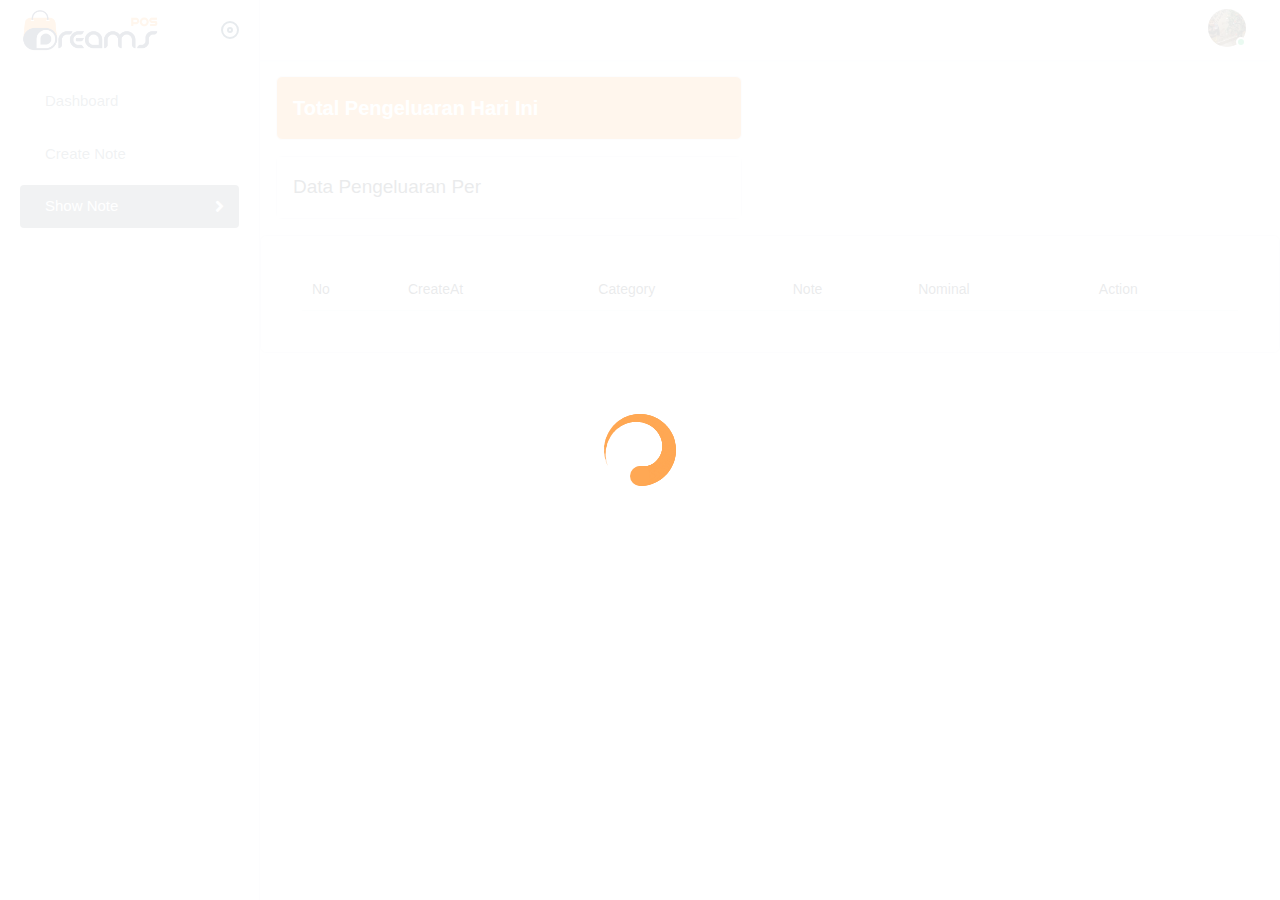
<file: content/show.html>
<!DOCTYPE html>
<html lang="en">

<head>
    <meta charset="utf-8">
    <meta name="viewport" content="width=device-width, initial-scale=1.0, user-scalable=0">
    <meta name="description" content="POS - Bootstrap Admin Template">
    <meta name="keywords"
        content="admin, estimates, bootstrap, business, corporate, creative, management, minimal, modern,  html5, responsive">
    <meta name="author" content="Dreamguys - Bootstrap Admin Template">
    <meta name="robots" content="noindex, nofollow">
    <title>Dreams Pos admin template</title>
    <link rel="shortcut icon" type="image/x-icon" href="../assets/img/favicon.jpg">
    <link rel="stylesheet" href="../assets/css/bootstrap.min.css">
    <link rel="stylesheet" href="../assets/css/animate.css">
    <link rel="stylesheet" href="../assets/css/dataTables.bootstrap4.min.css">
    <link rel="stylesheet" href="../assets/plugins/fontawesome/css/fontawesome.min.css">
    <link rel="stylesheet" href="../assets/plugins/fontawesome/css/all.min.css">
    <link rel="stylesheet" href="../assets/css/style.css">

    <link rel="stylesheet" href="https://cdn.jsdelivr.net/npm/bootstrap-icons@1.10.3/font/bootstrap-icons.css">

    <style>
        #fokus {
            color: #ff9f43;
        }
    </style>
</head>

<body>
    <div id="global-loader">
        <div class="whirly-loader"></div>
    </div>
    <div class="main-wrapper">
        <div class="header">
            <div class="header-left active">
                <a href="index.html" class="logo">
                    <img src="../assets/img/logo.png" alt="">
                </a>
                <a href="index.html" class="logo-small">
                    <img src="../assets/img/logo-small.png" alt="">
                </a>
                <a id="toggle_btn" href="javascript:void(0);"></a>
            </div>
            <a id="mobile_btn" class="mobile_btn" href="#sidebar">
                <span class="bar-icon">
                    <span></span>
                    <span></span>
                    <span></span>
                </span>
            </a>
            <ul class="nav user-menu">

                <li class="nav-item dropdown has-arrow main-drop">
                    <a href="javascript:void(0);" class="dropdown-toggle nav-link userset" data-bs-toggle="dropdown">
                        <span class="user-img">
                            <img src="../assets/img/profiles/avator1.jpg" alt="">
                            <span class="status online"></span>
                        </span>
                    </a>
                    <div class="dropdown-menu menu-drop-user">
                        <div class="profilename">
                            <div class="profileset">
                                <span class="user-img">
                                    <img src="../assets/img/profiles/avator1.jpg" alt="">
                                    <span class="status online"></span>
                                </span>
                                <div class="profilesets">
                                    <h6>John Doe</h6>
                                    <h5>Admin</h5>
                                </div>
                            </div>
                            <hr class="m-0">
                            <a class="dropdown-item" href="profile.html">
                                <i class="me-2" data-feather="user"></i> My Profile </a>
                            <a class="dropdown-item" href="generalsettings.html">
                                <i class="me-2" data-feather="settings"></i>Settings </a>
                            <hr class="m-0">
                            <a class="dropdown-item logout pb-0" href="signin.html">
                                <img src="../assets/img/icons/log-out.svg" class="me-2" alt="img">Logout </a>
                        </div>
                    </div>
                </li>
            </ul>
            <div class="dropdown mobile-user-menu">
                <a href="javascript:void(0);" class="nav-link dropdown-toggle" data-bs-toggle="dropdown"
                    aria-expanded="false">
                    <i class="fa fa-ellipsis-v"></i>
                </a>
                <div class="dropdown-menu dropdown-menu-right">
                    <a class="dropdown-item" href="profile.html">My Profile</a>
                    <a class="dropdown-item" href="generalsettings.html">Settings</a>
                    <a class="dropdown-item" href="signin.html">Logout</a>
                </div>
            </div>
        </div>
        <div class="sidebar" id="sidebar">
            <div class="sidebar-inner slimscroll">
                <div id="sidebar-menu" class="sidebar-menu">
                    <ul>
                        <li>
                            <a href="../dashboard.html">
                                <span> Dashboard</span>
                            </a>
                        </li>
                        <li class="submenu ">
                            <a href="javascript:void(0);" class="rounded">
                                <span> Create Note</span>
                                <span class="menu-arrow text-light"></span>
                            </a>
                            <ul>
                                <li>
                                    <a href="create.html">Create Note</a>
                                </li>
                                <li>
                                    <a href="category.html">Create Category</a>
                                </li>
                            </ul>
                        </li>
                        <li class="submenu ">
                            <a href="javascript:void(0);" class="bg-secondary rounded">
                                <span class="text-light"> Show Note</span>
                                <span class="menu-arrow text-light"></span>
                            </a>
                            <ul>
                                <li>
                                    <a id="fokus" href="show.html">Today's Expense Notes</a>
                                </li>
                                <li>
                                    <a href="noteAll.html">Expense Records all</a>
                                </li>
                            </ul>
                        </li>
                    </ul>
                </div>
            </div>
        </div>
        <div class="page-wrapper">
            <div class="row">
                <div class="col-12 col-md-6">
                    <div class="m-3 mb-0 card " style="background-color: #FF9F43;">
                        <div class="p-3 ">
                            <span class="fw-bold fs-5 text-white">Total Pengeluaran Hari Ini</span>
                            <h2 class="fw-bold text-white"><span id="total">
                                    <!-- / -->
                                </span></h2>
                        </div>
                    </div>
                </div>
            </div>
            <div class="row mb-3">
                <div class="col-12 col-md-6">
                    <div class="m-3 mb-0 card " style="background-color: #FF9F43;">
                        <div class="d-flex align-content-center" style="background-color: #f6f6f6;">
                            <h5 class="p-3 fw-semibold">Data Pengeluaran Per <br><span id="judul"
                                    class="fw-bold"></span></h5>
                        </div>
                    </div>
                </div>
            </div>
            <div class="content card" style="overflow: scroll;">
                <div class="row">
                    <div class="col-12">
                        <div class="">
                            <div class="m-3 mt-2">
                                <table id="example" class="table table-bordered mt-2" style="width:100%">
                                    <thead>
                                        <tr>
                                            <th style="font-weight: 500;">No</th>
                                            <th style="font-weight: 500;">CreateAt</th>
                                            <th style="font-weight: 500;">Category</th>
                                            <th style="font-weight: 500;">Note</th>
                                            <th style="font-weight: 500;">Nominal</th>
                                            <th style="font-weight: 500;">Action</th>
                                        </tr>
                                    </thead>
                                    <tbody id="tBody">
                                        <!--  -->
                                    </tbody>
                                </table>
                            </div>
                        </div>
                    </div>
                </div>
            </div>
        </div>
    </div>
    <script src="../assets/js/jquery-3.6.0.min.js"></script>
    <script src="../assets/js/feather.min.js"></script>
    <script src="../assets/js/jquery.slimscroll.min.js"></script>
    <script src="../assets/js/jquery.dataTables.min.js"></script>
    <script src="../assets/js/dataTables.bootstrap4.min.js"></script>    
    <script src="../assets/js/bootstrap.bundle.min.js"></script>
    <script src="../assets/plugins/apexchart/apexcharts.min.js"></script>
    <script src="../assets/plugins/apexchart/chart-data.js"></script>
    <script src="../assets/js/script.js"></script>

    <script>
        $(document).ready(function() {
            // $('#example').DataTable();
        });

        show();
        function show() {
            $.ajax({
                url: "https://catatan-harian-bcc18-default-rtdb.asia-southeast1.firebasedatabase.app/data.json",
                method: "GET",
                async: false,
                success: function (response) {
                    // console.log(response); // Cek respons data            
                    let sum = 0;
                    let no = 1;
                    let row = "";

                    

                    // Mendapatkan tanggal hari ini dalam format YYYY-MM-DD
                    const today = new Date();
                    const year = today.getFullYear();
                    const month = String(today.getMonth() + 1).padStart(2, '0');
                    const day = String(today.getDate()).padStart(2, '0');
                    const filterDate = `${year}-${month}-${day}`; // Format YYYY-MM-DD
                    console.log("filterDate (hari ini):", filterDate);

                    // Mendapatkan hari dalam bentuk string
                    const daysOfWeek = ['Minggu', 'Senin', 'Selasa', 'Rabu', 'Kamis', 'Jumat', 'Sabtu'];
                    const dayOfWeek = daysOfWeek[today.getDay()];

                    // console.log(dayOfWeek)                    
                    let date = `${dayOfWeek}, ${day}-${month}-${year}`; // Format YYYY-MM-DD                    

                    $("#judul").append(date);

                    $.each(response, function (index, item) {
                        if (filterDate == item.create) {
                            const nominalValue = parseFloat(item.nominal);
                            sum += nominalValue;
                            row += `
                                    <tr>
                                        <td>${no}</td>
                                        <td>${item.createAt}</td>                                    
                                        <td>${item.category}</td>                                    
                                        <td>${item.note}</td>                                    
                                        <td>${formatRupiah(nominalValue)}</td> 
                                        <td>
                                            <form>
                                                <input value="${index}" type="hidden" name="id">
                                                <button type="submit" class="btn btn-danger">
                                                    <i class="bi bi-trash"></i>    
                                                </button>
                                            </form>
                                        </td>                                    
                                    </tr>
                                `;
                            no++;
                        }
                    });

                    if(sum != 0){
                        row += `
                        <tr>
                            <td class="fw-bold">Total</td>
                            <td></td>
                            <td></td>
                            <td></td>
                            <td class="fw-bold">${formatRupiah(sum)}</td>
                            <td></td>
                        </tr>`;
                    }else{
                        row += `
                        <tr>
                            <td colspan="6" class="text-center fw-semibold">Data Available</td>                            
                        </tr>`;
                    }

                    $("#tBody").append(row);
                    $("#total").empty();
                    $("#total").append(formatRupiah(sum));
                    
                },
                error: function (xhr, status, error) {
                    console.error('Error occurred:', error);
                }
            });
        }


        function formatRupiah(angka) {
            const formatter = new Intl.NumberFormat('id-ID', {
                style: 'currency',
                currency: 'IDR',
            });
            return formatter.format(angka);
        
        }
        
    </script>


</body>

</html>
</file>
<file: assets/css/style.css>
.css-equal-content,.css-equal-heights{display:flex;display:-webkit-flex;flex-wrap:wrap;-webkit-flex-wrap:wrap}.activity .activity-list,.notifications .notification-list,.sidebar .sidebar-right ul{list-style:none;padding:0;margin:0}.css-equal-content{color:red;float:left}.pass-group .toggle-password,.pass-group .toggle-passworda,.profile-set .profile-top .profileupload a,.productset .productsetimg,.productset.active .check-product,.order-list .actionproducts>ul>li .deletebg,.product-details,.header-menuset ul li a,.owl-product .owl-nav button,.productimg .productcontet h4,.increment-decrement .input-groups input[type=button],.setvaluecash ul li a,.select-split .btn-filters,.product-view .product-viewimg,.productviewset .productviewscontent a,.image-upload-new .productviewscontent a,.add-icon span,.add-icon a,.slider-product-details .owl-carousel .owl-nav button,.product-list ul li .productviews .productviewscontent a,.login-wrapper .login-content .form-sociallink ul li a,.login-wrapper .login-content .toggle-passwords,.login-wrapper .login-content .toggle-password,.dash-widget .dash-widgetimg span,.image-upload.image-upload-new .image-uploads,.search-set .btn-filter,.page-header .btn-filter,.modal .modal-footer .btn-print,.modal .close,.modal .btn-close,.sidebar .nav-link,div#global-loader,.searchinputs .search-addon span,.user-menu.nav>li>a .badge,.error-page .main-wrapper,.error-page,.icons-items .icons-list li,.icons-list li,.form-group .btn-filters,.input-group .scanner-set,.avatar .avatar-title{justify-content:center;-webkit-justify-content:center;-ms-flex-pack:center}.pass-group .toggle-password,.pass-group .toggle-passworda,.profile-set .profile-top .profileupload a,.profile-set .profile-top .profile-contentimg,.profile-set .profile-top .profile-content,.profile-set .profile-top,.productset .productsetimg,.productset.active .check-product,.order-list .actionproducts>ul>li .deletebg,.order-list .actionproducts>ul,.order-list,.totalitem,.btn-scanner-set,.product-details,.invoice-load-btn .btn,.header-menuset ul li a,.header-menuset ul li,.header-menuset ul,.calculator-set ul,.btn-pos ul,.actionproduct ul,.owl-product .owl-nav button,.tab-set ul,.productimg .productlinkset,.productimg .productcontet h4,.productimg,.increment-decrement .input-groups input[type=button],.increment-decrement .input-groups,.product-lists,.setvalue ul li,.setvaluecash ul li a,.setvaluecash ul,.btn-totallabel,.select-split .btn-filters,.select-split,.product-view .product-viewimg,.productviewset .productviewscontent a,.image-upload-new .productviewscontent a,.image-upload-new .productviewscontent,.card-sales-split,.total-order ul li,.add-icon span,.add-icon a,.slider-product-details .owl-carousel .owl-nav button,.input-checkset ul,.bar-code-view,.product-list ul li .productviews .productviewscontent a,.product-list ul li .productviews .productviewscontent,.product-list ul li .productviews,.product-list ul,.login-wrapper .login-content .form-sociallink ul li a,.login-wrapper .login-content .form-sociallink ul,.login-wrapper .login-content .toggle-passwords,.login-wrapper .login-content .toggle-password,.graph-sets>ul,.graph-sets,.dash-count,.dash-widget .dash-widgetimg span,.dash-widget,.image-upload.image-upload-new .image-uploads,.wordset ul,.search-set .btn-filter,.search-set,.table-top,.page-header .btn-added,.page-header .btn-filter,.page-header,.chat-cont-right ul.list-unstyled .media.received .chat-msg-info,.chat-cont-right ul.list-unstyled .media.sent .media-body .chat-msg-info,.chat-search .input-group .input-group-prepend,.modal .modal-footer .btn-print,.modal .close,.modal .btn-close,.modal-barcode ul,.productimgname,.sidebar .sub-menu a,.sidebar .nav-link,.sidebar .sidebar-menu>ul>li>a,div#global-loader,.searchinputs .search-addon span,.user-menu.nav>li.flag-nav a,.user-menu.nav>li>a .badge,.header-split .header-menu ul li a,.header-split .header-menu ul,.header-split,.header-pos.header .user-menu.nav li,.header-pos.header .topnav-dropdown-footer,.header-pos.header .topnav-dropdown-header,.searchpart .searchhead,.header .menu-drop-user .dropdown-item,.header .userset,.header .header-left,.error-page,.icons-items .icons-list li,.icons-list li,.form-group .btn-filters,.input-group .scanner-set,.btn-white,.avatar .avatar-title{align-items:center;-webkit-box-align:center;-ms-flex-align:center}.profile-set .profile-top .profile-contentimg,.profile-set .profile-top,.order-list,.totalitem,.invoice-load-btn .btn,.header-menuset ul li,.btn-pos ul,.product-lists,.setvalue ul li,.btn-totallabel,.image-upload-new .productviewscontent,.card-sales-split,.bar-code-view,.product-list ul li .productviews .productviewscontent,.dash-count,.table-top,.page-header,.chat-cont-left .chat-scroll .media .media-body,.sidebar .sub-menu a,.header-split,.header-pos.header .topnav-dropdown-footer,.header-pos.header .topnav-dropdown-header,.searchpart .searchhead,.header .header-left,.btn-white{justify-content:space-between;-webkit-justify-content:space-between;-ms-flex-pack:space-between}.align-center{display:flex;display:-webkit-flex;align-items:center;-webkit-align-items:center;justify-content:center;-webkit-justify-content:center}.activity .activity-list,.notifications .notification-list,.sidebar .sidebar-right ul{list-style:none;padding:0;margin:0}.avatar-group{display:-webkit-inline-box;display:-ms-inline-flexbox;display:inline-flex}.pass-group .toggle-password,.pass-group .toggle-passworda,.profile-set .profile-top .profileupload a,.profile-set .profile-top .profile-contentimg,.profile-set .profile-top .profile-content,.profile-set .profile-top,.productset .productsetimg,.productset.active .check-product,.order-list .actionproducts>ul>li .deletebg,.order-list .actionproducts>ul,.order-list,.totalitem,.btn-scanner-set,.product-details,.header-menuset ul li a,.header-menuset ul li,.header-menuset ul,.calculator-set ul,.btn-pos ul li a.btn,.btn-pos ul,.actionproduct ul,.owl-product .owl-nav button,.tab-set ul,.productimg .productlinkset,.productimg .productcontet h4,.productimg,.increment-decrement .input-groups input[type=button],.increment-decrement .input-groups,.product-lists,.setvalue ul li,.setvaluecash ul li a,.setvaluecash ul,.btn-totallabel,.select-split .btn-filters,.select-split,.product-view .product-viewimg,.productviewset .productviewscontent a,.image-upload-new .productviewscontent a,.image-upload-new .productviewscontent,.card-sales-split ul,.card-sales-split,.total-order ul li,.add-icon span,.add-icon a,.slider-product-details .owl-carousel .owl-nav button,.productdetails>ul>li,.input-checkset ul,.bar-code-view,.product-list ul li .productviews .productviewscontent a,.product-list ul li .productviews .productviewscontent,.product-list ul li .productviews,.product-list ul,.login-wrapper .login-content .form-sociallink ul li a,.login-wrapper .login-content .form-sociallink ul,.login-wrapper .login-content .toggle-passwords,.login-wrapper .login-content .toggle-password,.login-wrapper,.graph-sets>ul,.graph-sets,.dash-count,.dash-widget .dash-widgetimg span,.dash-widget,.image-upload.image-upload-new .image-uploads,.wordset ul,.search-set .btn-filter,.search-set,.table-top,.page-header .btn-added,.page-header .btn-filter,.page-header,.chat-cont-right ul.list-unstyled .media.received .chat-msg-attachments,.chat-cont-right ul.list-unstyled .media.received .chat-msg-info,.chat-cont-right ul.list-unstyled .media.sent .media-body .chat-msg-info,.chat-cont-right ul.list-unstyled .media.sent .media-body .chat-msg-attachments,.chat-cont-right ul.list-unstyled .media.sent .media-body,.chat-cont-left .chat-scroll .media .media-body,.chat-search .input-group .input-group-prepend,.modal .modal-footer .btn-print,.modal .close,.modal .btn-close,.modal-barcode ul,.productimgname,.sidebar .nav-items .nav-link,.sidebar .sub-menu a,.sidebar .nav-link,.sidebar .sidebar-menu>ul>li>a,.sidebar,div#global-loader,.searchinputs .search-addon span,.user-menu.nav>li.flag-nav a,.user-menu.nav>li>a .badge,.profilename .profileset,.header-split .header-menu ul li a,.header-split .header-menu ul,.header-split,.header-pos.header .user-menu.nav li,.header-pos.header .topnav-dropdown-footer,.header-pos.header .topnav-dropdown-header,.searchpart .searchhead,.header .menu-drop-user .dropdown-item,.header .userset,.header .header-left,.error-page .main-wrapper,.error-page,.icons-items .icons-list li,.icons-items .icons-list,.icons-list li,.icons-list,.form-group .btn-filters,.input-group,.input-group .scanner-set,.dropdown-menu .dropdown-item,.btn-white,.avatar .avatar-title{display:-webkit-box;display:-ms-flexbox;display:flex}.profile-set .profile-top .profile-contentimg,.profile-set .profile-top,.order-list,.totalitem,.invoice-load-btn .btn,.header-menuset ul li,.btn-pos ul,.product-lists,.setvalue ul li,.btn-totallabel,.image-upload-new .productviewscontent,.card-sales-split,.bar-code-view,.product-list ul li .productviews .productviewscontent,.dash-count,.table-top,.page-header,.chat-cont-left .chat-scroll .media .media-body,.sidebar .sub-menu a,.header-split,.header-pos.header .topnav-dropdown-footer,.header-pos.header .topnav-dropdown-header,.searchpart .searchhead,.header .header-left,.btn-white{justify-content:space-between;-webkit-justify-content:space-between;-ms-flex-pack:space-between}.header-menuset ul,.calculator-set ul,.btn-pos ul,.tab-set ul,.productdetails>ul>li,.input-checkset ul,.product-list ul,.login-wrapper .login-content .form-sociallink ul,.login-wrapper,.chat-cont-right ul.list-unstyled .media.received .chat-msg-info,.chat-cont-right ul.list-unstyled .media.sent .media-body .chat-msg-info,.modal-barcode ul,.error-page .main-wrapper,.icons-items .icons-list,.icons-list{-ms-flex-wrap:wrap;flex-wrap:wrap}.chat-cont-right ul.list-unstyled .media.sent .media-body{-webkit-box-align:flex-end;-ms-flex-align:flex-end;align-items:flex-end}.setvaluecash ul li a,.chat-cont-right ul.list-unstyled .media.sent .media-body,.sidebar .nav-items .nav-link{-ms-flex-direction:column;flex-direction:column}html,body,div,span,applet,object,iframe,h1,h2,h3,h4,h5,h6,p,blockquote,pre,a,abbr,acronym,address,big,cite,code,del,dfn,em,img,ins,kbd,q,s,samp,small,strike,strong,sub,sup,tt,var,b,u,i,center,dl,dt,dd,ol,ul,li,fieldset,form,label,legend,table,caption,tbody,tfoot,thead,tr,th,td,article,aside,canvas,details,embed,figure,figcaption,footer,header,hgroup,menu,nav,output,ruby,section,summary,time,mark,audio,video{margin:0;padding:0;border:0;font-size:100%;font:inherit;vertical-align:baseline}body{overflow-x:hidden}*{box-sizing:border-box}article,aside,details,figcaption,figure,footer,header,hgroup,menu,nav,section{display:block}body{line-height:1}ol,ul{list-style:none}blockquote,q{quotes:none}blockquote:before,blockquote:after{content:"";content:none}q:before,q:after{content:"";content:none}table{border-collapse:collapse;border-spacing:0}h1{font-weight:400;font-size:40px}@media(max-width:767px){h1{font-size:27px}}h2{font-weight:400;font-size:30px}@media(max-width:767px){h2{font-size:23px}}h3{font-weight:400;font-size:24px}@media(max-width:1023px){h3{font-size:20px}}@media(max-width:767px){h3{font-size:16px}}h4{font-weight:400;font-size:21px}@media(max-width:1023px){h4{font-size:18px}}@media(max-width:767px){h4{font-size:18px}}h5{font-weight:400;font-size:19px}@media(max-width:1023px){h5{font-size:18px}}h6{font-weight:400;font-size:18px}@media(max-width:1023px){h6{font-size:16px}}body{font-family:nunito,sans-serif;font-size:14px;color:#212b36;line-height:1.5;background-color:#fafbfe}.container{width:100%;max-width:1140px;padding-left:15px;padding-right:15px;margin:0 auto}img{max-width:100%;height:auto}*{outline:none}button:focus{box-shadow:none!important}a{color:#ff9f43;cursor:pointer;text-decoration:none;-webkit-transition:all .2s ease;-ms-transition:all .2s ease;transition:all .2s ease}a:hover{color:#fe820e;-webkit-transition:all .2s ease;-ms-transition:all .2s ease;transition:all .2s ease}a:focus{outline:0}p{margin-bottom:20px}p:last-child{margin-bottom:0}strong{font-weight:700}.css-equal-heights,.css-equal-content{display:flex;display:-webkit-flex;flex-wrap:wrap;-webkit-flex-wrap:wrap}.activity .activity-list,.notifications .notification-list,.sidebar .sidebar-right ul{list-style:none;padding:0;margin:0}.css-equal-content{color:red;float:left}.pass-group .toggle-password,.pass-group .toggle-passworda,.profile-set .profile-top .profileupload a,.productset .productsetimg,.productset.active .check-product,.order-list .actionproducts>ul>li .deletebg,.product-details,.header-menuset ul li a,.owl-product .owl-nav button,.productimg .productcontet h4,.increment-decrement .input-groups input[type=button],.setvaluecash ul li a,.select-split .btn-filters,.product-view .product-viewimg,.productviewset .productviewscontent a,.image-upload-new .productviewscontent a,.add-icon span,.add-icon a,.slider-product-details .owl-carousel .owl-nav button,.product-list ul li .productviews .productviewscontent a,.login-wrapper .login-content .form-sociallink ul li a,.login-wrapper .login-content .toggle-passwords,.login-wrapper .login-content .toggle-password,.dash-widget .dash-widgetimg span,.image-upload.image-upload-new .image-uploads,.search-set .btn-filter,.page-header .btn-filter,.modal .modal-footer .btn-print,.modal .close,.modal .btn-close,.sidebar .nav-link,div#global-loader,.searchinputs .search-addon span,.user-menu.nav>li>a .badge,.error-page .main-wrapper,.error-page,.icons-items .icons-list li,.icons-list li,.form-group .btn-filters,.input-group .scanner-set,.avatar .avatar-title{justify-content:center;-webkit-justify-content:center;-ms-flex-pack:center}.pass-group .toggle-password,.pass-group .toggle-passworda,.profile-set .profile-top .profileupload a,.profile-set .profile-top .profile-contentimg,.profile-set .profile-top .profile-content,.profile-set .profile-top,.productset .productsetimg,.productset.active .check-product,.order-list .actionproducts>ul>li .deletebg,.order-list .actionproducts>ul,.order-list,.totalitem,.btn-scanner-set,.product-details,.invoice-load-btn .btn,.header-menuset ul li a,.header-menuset ul li,.header-menuset ul,.calculator-set ul,.btn-pos ul,.actionproduct ul,.owl-product .owl-nav button,.tab-set ul,.productimg .productlinkset,.productimg .productcontet h4,.productimg,.increment-decrement .input-groups input[type=button],.increment-decrement .input-groups,.product-lists,.setvalue ul li,.setvaluecash ul li a,.setvaluecash ul,.btn-totallabel,.select-split .btn-filters,.select-split,.product-view .product-viewimg,.productviewset .productviewscontent a,.image-upload-new .productviewscontent a,.image-upload-new .productviewscontent,.card-sales-split,.total-order ul li,.add-icon span,.add-icon a,.slider-product-details .owl-carousel .owl-nav button,.input-checkset ul,.bar-code-view,.product-list ul li .productviews .productviewscontent a,.product-list ul li .productviews .productviewscontent,.product-list ul li .productviews,.product-list ul,.login-wrapper .login-content .form-sociallink ul li a,.login-wrapper .login-content .form-sociallink ul,.login-wrapper .login-content .toggle-passwords,.login-wrapper .login-content .toggle-password,.graph-sets>ul,.graph-sets,.dash-count,.dash-widget .dash-widgetimg span,.dash-widget,.image-upload.image-upload-new .image-uploads,.wordset ul,.search-set .btn-filter,.search-set,.table-top,.page-header .btn-added,.page-header .btn-filter,.page-header,.chat-cont-right ul.list-unstyled .media.received .chat-msg-info,.chat-cont-right ul.list-unstyled .media.sent .media-body .chat-msg-info,.chat-search .input-group .input-group-prepend,.modal .modal-footer .btn-print,.modal .close,.modal .btn-close,.modal-barcode ul,.productimgname,.sidebar .sub-menu a,.sidebar .nav-link,.sidebar .sidebar-menu>ul>li>a,div#global-loader,.searchinputs .search-addon span,.user-menu.nav>li.flag-nav a,.user-menu.nav>li>a .badge,.header-split .header-menu ul li a,.header-split .header-menu ul,.header-split,.header-pos.header .user-menu.nav li,.header-pos.header .topnav-dropdown-footer,.header-pos.header .topnav-dropdown-header,.searchpart .searchhead,.header .menu-drop-user .dropdown-item,.header .userset,.header .header-left,.error-page,.icons-items .icons-list li,.icons-list li,.form-group .btn-filters,.input-group .scanner-set,.btn-white,.avatar .avatar-title{align-items:center;-webkit-box-align:center;-ms-flex-align:center}.profile-set .profile-top .profile-contentimg,.profile-set .profile-top,.order-list,.totalitem,.invoice-load-btn .btn,.header-menuset ul li,.btn-pos ul,.product-lists,.setvalue ul li,.btn-totallabel,.image-upload-new .productviewscontent,.card-sales-split,.bar-code-view,.product-list ul li .productviews .productviewscontent,.dash-count,.table-top,.page-header,.chat-cont-left .chat-scroll .media .media-body,.sidebar .sub-menu a,.header-split,.header-pos.header .topnav-dropdown-footer,.header-pos.header .topnav-dropdown-header,.searchpart .searchhead,.header .header-left,.btn-white{justify-content:space-between;-webkit-justify-content:space-between;-ms-flex-pack:space-between}.align-center{display:flex;display:-webkit-flex;align-items:center;-webkit-align-items:center;justify-content:center;-webkit-justify-content:center}.activity .activity-list,.notifications .notification-list,.sidebar .sidebar-right ul{list-style:none;padding:0;margin:0}.avatar-group{display:-webkit-inline-box;display:-ms-inline-flexbox;display:inline-flex}.pass-group .toggle-password,.pass-group .toggle-passworda,.profile-set .profile-top .profileupload a,.profile-set .profile-top .profile-contentimg,.profile-set .profile-top .profile-content,.profile-set .profile-top,.productset .productsetimg,.productset.active .check-product,.order-list .actionproducts>ul>li .deletebg,.order-list .actionproducts>ul,.order-list,.totalitem,.btn-scanner-set,.product-details,.header-menuset ul li a,.header-menuset ul li,.header-menuset ul,.calculator-set ul,.btn-pos ul li a.btn,.btn-pos ul,.actionproduct ul,.owl-product .owl-nav button,.tab-set ul,.productimg .productlinkset,.productimg .productcontet h4,.productimg,.increment-decrement .input-groups input[type=button],.increment-decrement .input-groups,.product-lists,.setvalue ul li,.setvaluecash ul li a,.setvaluecash ul,.btn-totallabel,.select-split .btn-filters,.select-split,.product-view .product-viewimg,.productviewset .productviewscontent a,.image-upload-new .productviewscontent a,.image-upload-new .productviewscontent,.card-sales-split ul,.card-sales-split,.total-order ul li,.add-icon span,.add-icon a,.slider-product-details .owl-carousel .owl-nav button,.productdetails>ul>li,.input-checkset ul,.bar-code-view,.product-list ul li .productviews .productviewscontent a,.product-list ul li .productviews .productviewscontent,.product-list ul li .productviews,.product-list ul,.login-wrapper .login-content .form-sociallink ul li a,.login-wrapper .login-content .form-sociallink ul,.login-wrapper .login-content .toggle-passwords,.login-wrapper .login-content .toggle-password,.login-wrapper,.graph-sets>ul,.graph-sets,.dash-count,.dash-widget .dash-widgetimg span,.dash-widget,.image-upload.image-upload-new .image-uploads,.wordset ul,.search-set .btn-filter,.search-set,.table-top,.page-header .btn-added,.page-header .btn-filter,.page-header,.chat-cont-right ul.list-unstyled .media.received .chat-msg-attachments,.chat-cont-right ul.list-unstyled .media.received .chat-msg-info,.chat-cont-right ul.list-unstyled .media.sent .media-body .chat-msg-info,.chat-cont-right ul.list-unstyled .media.sent .media-body .chat-msg-attachments,.chat-cont-right ul.list-unstyled .media.sent .media-body,.chat-cont-left .chat-scroll .media .media-body,.chat-search .input-group .input-group-prepend,.modal .modal-footer .btn-print,.modal .close,.modal .btn-close,.modal-barcode ul,.productimgname,.sidebar .nav-items .nav-link,.sidebar .sub-menu a,.sidebar .nav-link,.sidebar .sidebar-menu>ul>li>a,.sidebar,div#global-loader,.searchinputs .search-addon span,.user-menu.nav>li.flag-nav a,.user-menu.nav>li>a .badge,.profilename .profileset,.header-split .header-menu ul li a,.header-split .header-menu ul,.header-split,.header-pos.header .user-menu.nav li,.header-pos.header .topnav-dropdown-footer,.header-pos.header .topnav-dropdown-header,.searchpart .searchhead,.header .menu-drop-user .dropdown-item,.header .userset,.header .header-left,.error-page .main-wrapper,.error-page,.icons-items .icons-list li,.icons-items .icons-list,.icons-list li,.icons-list,.form-group .btn-filters,.input-group,.input-group .scanner-set,.dropdown-menu .dropdown-item,.btn-white,.avatar .avatar-title{display:-webkit-box;display:-ms-flexbox;display:flex}.profile-set .profile-top .profile-contentimg,.profile-set .profile-top,.order-list,.totalitem,.invoice-load-btn .btn,.header-menuset ul li,.btn-pos ul,.product-lists,.setvalue ul li,.btn-totallabel,.image-upload-new .productviewscontent,.card-sales-split,.bar-code-view,.product-list ul li .productviews .productviewscontent,.dash-count,.table-top,.page-header,.chat-cont-left .chat-scroll .media .media-body,.sidebar .sub-menu a,.header-split,.header-pos.header .topnav-dropdown-footer,.header-pos.header .topnav-dropdown-header,.searchpart .searchhead,.header .header-left,.btn-white{justify-content:space-between;-webkit-justify-content:space-between;-ms-flex-pack:space-between}.header-menuset ul,.calculator-set ul,.btn-pos ul,.tab-set ul,.productdetails>ul>li,.input-checkset ul,.product-list ul,.login-wrapper .login-content .form-sociallink ul,.login-wrapper,.chat-cont-right ul.list-unstyled .media.received .chat-msg-info,.chat-cont-right ul.list-unstyled .media.sent .media-body .chat-msg-info,.modal-barcode ul,.error-page .main-wrapper,.icons-items .icons-list,.icons-list{-ms-flex-wrap:wrap;flex-wrap:wrap}.chat-cont-right ul.list-unstyled .media.sent .media-body{-webkit-box-align:flex-end;-ms-flex-align:flex-end;align-items:flex-end}.setvaluecash ul li a,.chat-cont-right ul.list-unstyled .media.sent .media-body,.sidebar .nav-items .nav-link{-ms-flex-direction:column;flex-direction:column}.col{width:auto;padding-left:15px;padding-right:15px;float:left;position:relative;min-height:1px}@media(min-width:320px){.col.col-xs-12{width:100%}.col.col-xs-11{width:91.66666667%}.col.col-xs-10{width:83.33333333%}.col.col-xs-9{width:75%}.col.col-xs-8{width:66.66666667%}.col.col-xs-7{width:58.33333333%}.col.col-xs-6{width:50%}.col.col-xs-5{width:41.66666667%}.col.col-xs-4{width:33.33333333%}.col.col-xs-3{width:25%}.col.col-xs-2{width:16.66666667%}.col.col-xs-1{width:8.33333333%}}@media(min-width:568px){.col.col-sm-12{width:100%}.col.col-sm-11{width:91.66666667%}.col.col-sm-10{width:83.33333333%}.col.col-sm-9{width:75%}.col.col-sm-8{width:66.66666667%}.col.col-sm-7{width:58.33333333%}.col.col-sm-6{width:50%}.col.col-sm-5{width:41.66666667%}.col.col-sm-4{width:33.33333333%}.col.col-sm-3{width:25%}.col.col-sm-2{width:16.66666667%}.col.col-sm-1{width:8.33333333%}}@media(min-width:768px){.col.col-md-12{width:100%}.col.col-md-11{width:91.66666667%}.col.col-md-10{width:83.33333333%}.col.col-md-9{width:75%}.col.col-md-8{width:66.66666667%}.col.col-md-7{width:58.33333333%}.col.col-md-6{width:50%}.col.col-md-5{width:41.66666667%}.col.col-md-4{width:33.33333333%}.col.col-md-3{width:25%}.col.col-md-2{width:16.66666667%}.col.col-md-1{width:8.33333333%}}@media(min-width:1024px){.col.col-lg-12{width:100%}.col.col-lg-11{width:91.66666667%}.col.col-lg-10{width:83.33333333%}.col.col-lg-9{width:75%}.col.col-lg-8{width:66.66666667%}.col.col-lg-7{width:58.33333333%}.col.col-lg-6{width:50%}.col.col-lg-5{width:41.66666667%}.col.col-lg-4{width:33.33333333%}.col.col-lg-3{width:25%}.col.col-lg-2{width:16.66666667%}.col.col-lg-1{width:8.33333333%}}.btn-submit{min-width:120px;background:#ff9f43;color:#fff;font-size:14px;font-weight:700;padding:14px 10px;-webkit-transition:all .2s ease;-ms-transition:all .2s ease;transition:all .2s ease}.btn-submit:hover{background:#fe820e;color:#fff}@media(max-width:991px){.btn-submit{min-width:auto;padding:5px 7px}}.btn-cancel{min-width:120px;background:#637381;color:#fff;font-size:14px;font-weight:700;padding:14px 10px;-webkit-transition:all .5s ease;-ms-transition:all .5s ease;transition:all .5s ease}.btn-cancel:hover{background:#424b52;color:#fff}@media(max-width:991px){.btn-cancel{min-width:auto;padding:5px 7px}}.btn-primary{color:#fff;background-color:#ff9f43!important;border-color:#ff9f43!important}.avatar{background-color:transparent;color:#fff;display:inline-block;font-weight:500;height:34px;line-height:38px;text-align:center;text-decoration:none;text-transform:uppercase;vertical-align:middle;width:34px;position:relative;white-space:nowrap;margin:0 10px 0 0;border-radius:50%}.avatar.avatar-xs{width:24px;height:24px}.avatar>img{width:100%;height:100%;-o-object-fit:cover;object-fit:cover;border-radius:50%}.avatar .avatar-title{width:100%;height:100%;background-color:#0d6efd;color:#fff}.avatar.avatar-online::before{width:25%;height:25%;border-radius:50%;content:"";border:2px solid #fff;position:absolute;right:0;bottom:0;background-color:#28c76f}.avatar.avatar-offline::before{width:25%;height:25%;border-radius:50%;content:"";border:2px solid #fff;position:absolute;right:0;bottom:0;background-color:#f62d51}.avatar.avatar-away::before{width:25%;height:25%;border-radius:50%;content:"";border:2px solid #fff;position:absolute;right:0;bottom:0;background-color:#f90}.avatar .border{border-width:3px!important}.avatar .rounded{border-radius:6px!important}.avatar .avatar-title{font-size:18px}.avatar .avatar-xs{width:1.65rem;height:1.65rem}.avatar .avatar-xs .border{border-width:2px!important}.avatar .avatar-xs .rounded{border-radius:4px!important}.avatar .avatar-xs .avatar-title{font-size:12px}.avatar .avatar-xs.avatar-away::before,.avatar .avatar-xs.avatar-offline::before,.avatar .avatar-xs.avatar-online::before{border-width:1px}.avatar-sm{width:2.5rem;height:2.5rem}.avatar-sm .border{border-width:3px!important}.avatar-sm .rounded{border-radius:4px!important}.avatar-sm .avatar-title{font-size:15px}.avatar-sm.avatar-away::before,.avatar-sm.avatar-offline::before,.avatar-sm.avatar-online::before{border-width:2px}.avatar-lg{width:3.75rem;height:3.75rem}.avatar-lg .border{border-width:3px!important}.avatar-lg .rounded{border-radius:8px!important}.avatar-lg .avatar-title{font-size:24px}.avatar-lg.avatar-away::before,.avatar-lg.avatar-offline::before,.avatar-lg.avatar-online::before{border-width:3px}.avatar-xl{width:5rem;height:5rem}.avatar-xl .border{border-width:4px!important}.avatar-xl .rounded{border-radius:8px!important}.avatar-xl .avatar-title{font-size:28px}.avatar-xl.avatar-away::before,.avatar-xl.avatar-offline::before,.avatar-xl.avatar-online::before{border-width:4px}.avatar-xxl{width:5.125rem;height:5.125rem}@media(min-width:768px){.avatar-xxl{width:8rem;height:8rem}}.avatar-xxl .border{border-width:6px!important}@media(min-width:768px){.avatar-xxl .border{border-width:4px!important}}.avatar-xxl .rounded{border-radius:8px!important}@media(min-width:768px){.avatar-xxl .rounded{border-radius:12px!important}}.avatar-xxl .avatar-title{font-size:30px}@media(min-width:768px){.avatar-xxl .avatar-title{font-size:42px}}.avatar-xxl.avatar-away::before,.avatar-xxl.avatar-offline::before,.avatar-xxl.avatar-online::before{border-width:4px}@media(min-width:768px){.avatar-xxl.avatar-away::before,.avatar-xxl.avatar-offline::before,.avatar-xxl.avatar-online::before{border-width:4px}}.avatar-group .avatar+.avatar{margin-left:-.75rem}.avatar-group .avatar:hover{z-index:1}.avatar-group .avatar-xs+.avatar-xs{margin-left:-.40625rem}.avatar-group .avatar-sm+.avatar-sm{margin-left:-.625rem}.avatar-group .avatar-lg+.avatar-lg{margin-left:-1rem}.avatar-group .avatar-xl+.avatar-xl{margin-left:-1.28125rem}.avatar-xs{width:1.65rem;height:1.65rem}.bootstrap-datetimepicker-widget table td.active,.bootstrap-datetimepicker-widget table td.active:hover{background-color:#fc8543;text-shadow:unset}.bootstrap-datetimepicker-widget table td.today:before{border-bottom-color:#fc8543}.bootstrap-datetimepicker-widget table thead tr:first-child th:hover{background:0 0}.bor-b1{border-bottom:1px solid #e9ecef}.calendar-events{border:1px solid transparent;cursor:move;padding:10px 15px}.calendar-events:hover{border-color:#eee;background-color:#fff}.calendar-events i{margin-right:8px}.calendar{float:left;margin-bottom:0}.fc-toolbar.fc-header-toolbar{margin-bottom:1.5rem}.none-border .modal-footer{border-top:none}.fc-toolbar h2{font-size:18px;font-weight:600;font-family:roboto,sans-serif;line-height:30px;text-transform:uppercase}.fc-day-grid-event .fc-time{font-family:roboto,sans-serif}.fc-day{background:#fff}.fc-toolbar .fc-state-active,.fc-toolbar .ui-state-active,.fc-toolbar button:focus,.fc-toolbar button:hover,.fc-toolbar .ui-state-hover{z-index:0}.fc th.fc-widget-header{background:#eee;font-size:14px;line-height:20px;padding:10px 0;text-transform:uppercase}.fc-unthemed th,.fc-unthemed td,.fc-unthemed thead,.fc-unthemed tbody,.fc-unthemed .fc-divider,.fc-unthemed .fc-row,.fc-unthemed .fc-popover{border-color:#f3f3f3}.fc-basic-view .fc-day-number,.fc-basic-view .fc-week-number{padding:2px 5px}.fc-button{background:#f1f1f1;border:none;color:#797979;text-transform:capitalize;box-shadow:none!important;border-radius:3px!important;margin:0 3px!important;padding:6px 12px!important;height:auto!important}.fc-text-arrow{font-family:inherit;font-size:16px}.fc-state-hover{background:#f3f3f3}.fc-state-highlight{background:#f0f0f0}.fc-state-down,.fc-state-active,.fc-state-disabled{background-color:#ff9f43!important;color:#fff!important;text-shadow:none!important}.fc-cell-overlay{background:#f0f0f0}.fc-unthemed .fc-today{background:#fff}.fc-event{border-radius:2px;border:none;color:#fff!important;cursor:move;font-size:13px;margin:1px 7px;padding:5px;text-align:center}.fc-basic-view td.fc-week-number span{padding-right:8px;font-weight:700;font-family:roboto,sans-serif}.fc-basic-view td.fc-day-number{padding-right:8px;font-weight:700;font-family:roboto,sans-serif}.event-form .input-group .form-control{height:40px}.submit-section{text-align:center;margin-top:40px}.submit-btn{border-radius:50px;font-size:18px;font-weight:600;min-width:200px;padding:10px 20px}.apexcharts-legend.apexcharts-align-center.position-right{display:none}.apexcharts-toolbar{display:none!important}#sales_charts,.chart-set{overflow:hidden}.apexcharts-canvas{width:100%!important}.page-wrapper{margin:0 0 0 260px;padding:60px 0 0;position:relative;left:0;-webkit-transition:all .2s ease;-ms-transition:all .2s ease;transition:all .2s ease}@media(max-width:991px){.page-wrapper{margin:0;padding:60px 0 0}}.page-wrapper .content{padding:25px}@media(max-width:991px){.page-wrapper .content{padding:15px}}.sidebarrightmenu .page-wrapper{margin:0 0 0 350px}@media(max-width:991px){.sidebarrightmenu .page-wrapper{margin:0}}.card{margin:0 0 25px;border:1px solid #e8ebed;border-radius:6px}.card .card-header{border-bottom:0;background:0 0;padding:20px}.card .card-header .dropset{color:#6e6b7b;padding:0 10px}.card .card-header .card-title{font-size:18px;font-weight:700;color:#212b36;margin:0 0 20px}@media(max-width:991px){.card .card-header .card-title{font-size:14px}}.card .card-body{padding:20px}@media(max-width:991px){.card .card-body{padding:15px}}.card .card-body .card-title{font-size:18px;font-weight:700;color:#212b36;margin:0 0 10px}@media(max-width:991px){.card .card-body .card-title{font-size:14px}}.btn-white{background-color:#fff;border:1px solid rgba(145,158,171,.32);color:#212b36;padding:3px 10px;border-radius:5px;min-width:90px}.inputcheck{display:block;position:relative;padding-left:25px;cursor:pointer;color:#000;font-weight:500;font-size:14px}.inputcheck input{position:absolute;opacity:0;cursor:pointer;height:0;width:0}.inputcheck input:checked~.checkmark:after{display:block}.inputcheck .checkmark{position:absolute;top:0;left:0;height:20px;width:20px;border:1px solid #e9ecef;background:#f8f8f8;border-radius:5px}.inputcheck .checkmark:after{content:"";position:absolute;display:none}.inputcheck .checkmark:after{position:absolute;top:3px;left:6px;width:5px;height:10px;border:solid #ff9f43;border-width:0 2px 2px 0;transform:rotate(45deg);-webkit-transform:rotate(45deg);-ms-transform:rotate(45deg)}.inputcheck input:checked~.checkmark{border:1px solid #ff9f43}.animation-tada{animation:tada 1.5s ease infinite}::-webkit-scrollbar{width:5px;height:5px;border-radius:50px!important}::-webkit-scrollbar-track{background:#f1f1f1}::-webkit-scrollbar-thumb{background:#ff9f43}::-webkit-scrollbar-thumb:hover{background:#555}.swal2-header .swal2-title{font-size:18px}.none{display:none!important}.text-red{color:#ea5455!important}.text-green{color:#28c76f!important}a:focus,a:hover{outline:none;box-shadow:none!important}.form-control:focus{box-shadow:none;border-color:#ff9f43}.form-group input[type=text]:focus{border-color:#ff9f43;background:#fff}.dropdown-menu{padding:0}.dropdown-menu .dropdown-item{color:#212b36;font-size:13px;padding:8px 15px;font-weight:500}.input-group .scanner-set{background:#ff9f43;border-radius:5px!important;width:40px;color:#fff;font-weight:600;padding:0}.input-group .scanner-set:hover{background:#1b2850}.input-group{position:relative;flex-wrap:nowrap;align-items:stretch;width:100%}#filter_inputs,#filter_inputs1,#filter_inputs2{display:none}.form-group{margin-bottom:25px}.form-group label{margin-bottom:8px;color:#212b36;font-weight:500;font-size:14px;display:block}.form-group label .manitory{color:red}.form-group .input-groupicon{position:relative}.form-group .input-groupicon .addonset{position:absolute;right:12px;top:50%;line-height:0;transform:translateY(-50%);-webkit-transform:translateY(-50%);-ms-transform:translateY(-50%)}@media(max-width:991px){.form-group .input-groupicon .addonset{display:none}}.form-group input[type=text],.form-group input[type=password]{border:1px solid rgba(145,158,171,.32);height:40px;width:100%;font-size:14px;font-weight:500;color:#637381;padding:10px 15px;border-radius:5px}.form-group .btn-filters{background:#ff9f43;color:#fff;width:40px;height:40px;padding:0}.form-group .btn-filters:hover{background:#1b2850}.form-group textarea{border:1px solid rgba(145,158,171,.32);height:100px;width:100%;font-size:14px;font-weight:400;color:#000;padding:10px 15px;border-radius:5px}.dropdown-item.active,.dropdown-item:active{color:#fff;text-decoration:none;background-color:#ff9f43}.section-header{margin-bottom:1.875rem}.section-header .section-title{color:#333;font-weight:600}.section-header .line{background-color:#ff9f43;height:2px;margin:0;width:60px}.comp-section .card-header{border:1px solid #f0f1f5;background-color:#fff;padding:10px}.comp-section .card-header .card-title{margin:0}.comp-section .tab-content{padding-top:20px}.comp-section .bullets{display:block;list-style-type:disc;margin-block-start:1em;margin-block-end:1em;margin-inline-start:0;margin-inline-end:0;padding-inline-start:20px}.comp-section .bullets li{margin-bottom:5px}.comp-section .bullets ul{padding-left:20px}.comp-section ol{display:block;list-style-type:decimal;margin-block-start:1em;margin-block-end:1em;margin-inline-start:0;margin-inline-end:0;padding-inline-start:20px}.comp-section ol li{margin-bottom:5px}.comp-section ol ul{padding-left:20px}.comp-section .list-unstyled li{margin-bottom:5px}.comp-section .list-unstyled ul{padding-left:20px}.comp-section .nav-tabs>li>a{margin-right:0;color:#888}.comp-section .avatar-group .avatar{position:relative;display:inline-block;width:3rem;height:3rem}.comp-section .avatar-group .avatar+.avatar{margin-left:-1.35rem}.comp-section .nav-tabs.nav-tabs-solid{background-color:#fafafa;border:0}.comp-section .nav-tabs.nav-tabs-solid.nav-tabs-rounded a{border-radius:50px}.comp-section .nav-tabs.nav-tabs-solid a{padding:10px 30px}.comp-section .nav-tabs.nav-tabs-solid a.active{background-color:#ff9f43;border-color:#ff9f43;color:#fff}.comp-section .nav-tabs .nav-tabs-bottom{border-bottom:1px solid #e6e6e6}.comp-section .nav-tabs .nav-tabs-bottom li{margin-bottom:-1px}.comp-section .nav-tabs .nav-tabs-bottom li a.active{border-bottom-width:2px;border-color:transparent;border-bottom-color:#ff9f43;background-color:transparent;transition:none 0s ease 0s}.comp-section .progress{margin-bottom:1.5rem}.comp-section .progress.progress-lg{height:18px}.comp-section .progress.progress-md{height:8px}.comp-section .progress.progress-sm{height:6px}.comp-section .progress.progress-xs{height:4px}body[data-theme=dark]{background:#141432}body[data-theme=dark] .header{background:#141432}body[data-theme=dark] .sidebar .slimScrollDiv{background:#141432}body[data-theme=dark] .page-wrapper{background:#141432}body[data-theme=dark] #toggle_btn:before{border:2px solid #fff}body[data-theme=dark] .header-left.active #toggle_btn:after{border:2px solid #fff}body[data-theme=dark] .sidebar .sidebar-menu>ul>li.submenu ul{background:#fafbfe;border-radius:5px;padding:10px 0}body[data-theme=dark] .dash-widget{background:#1d1d42;border:1px solid #353570}body[data-theme=dark] .dash-widget .dash-widgetcontent h5{color:#fff}body[data-theme=dark] .dash-widget .dash-widgetcontent h6{color:#fff}body[data-theme=dark] .card{background:#1d1d42;border:1px solid #353570}body[data-theme=dark] .card .card-header .card-title{color:#fff}body[data-theme=dark] .card .card-body .card-title{color:#fff}body[data-theme=dark] .table thead{background:#141432;border-bottom:1px solid #353570}body[data-theme=dark] .table thead tr:hover{background:0 0}body[data-theme=dark] .table thead tr th{color:#fff}body[data-theme=dark] .table tbody tr:hover{background:0 0}body[data-theme=dark] .table tbody tr td{color:#fff}body[data-theme=dark] .table tbody tr td a{color:#fff!important}.btn-outline-primary{color:#ff9f43;border-color:#ff9f43}.btn-outline-primary:hover{border-color:#ff9f43;background:#ff9f43;color:#fff}.btn-outline-info:hover,.btn-outline-warning:hover{color:#fff}.cardhead .card-header{border-bottom:1px solid #e8ebed;background:0 0;padding:15px}.cardhead .card-header .card-title{margin:0}.breadcrumb{margin:0}.breadcrumb .breadcrumb-item a{color:#000}.ribbon{height:30px;line-height:30px;clear:left;color:#fff;z-index:1;padding:0 20px;position:absolute;top:12px;left:0}.ribbon.ribbon-primary{background:#ff9f43}.ribbon.ribbon-secondary{background:#f62d51}.ribbon.ribbon-success{background:#26af48}.ribbon.ribbon-right{left:auto;right:-2px}.ribbon.ribbon-vertical-left{clear:none;height:70px;width:30px;line-height:70px;text-align:center;position:absolute;top:-2px;left:12px;padding:0 5px}.ribbon.ribbon-vertical-right{clear:none;height:70px;width:30px;line-height:70px;text-align:center;position:absolute;top:-2px;right:12px;left:auto;padding:0 5px}.ribbon-wrapper{position:relative;padding-top:40px}.ribbon-vertical-left-wrapper{padding-left:40px;position:relative}.ribbon-vertical-right-wrapper{padding-right:40px;position:relative}.list-group .list-group-item .handle{padding:0 5px;margin-right:5px;background-color:rgba(0,0,0,.1);cursor:move;font-size:16px}.irs--flat .irs-from,.irs--flat .irs-to,.irs--flat .irs-single,.irs--flat .irs-bar,.irs--flat .irs-handle>i:first-child,.irs--flat .irs-handle.state_hover>i:first-child,.irs--flat .irs-handle:hover>i:first-child{background-color:#ff9f43}.alertify .ajs-commands{right:4px;left:auto;margin:-14px 0 0 24px}.alertify .ajs-body .ajs-content .ajs-input:focus-visible{outline:0}.alertify .ajs-footer .ajs-buttons .ajs-button{font-weight:500}.alertify .ajs-footer .ajs-buttons .ajs-button.ajs-ok{color:#ff9f43}.alertify .ajs-footer .ajs-buttons .ajs-button.ajs-primary{text-align:right}.alertify .ajs-header{border-bottom:1px solid #eee}.alertify .ajs-footer{border-top:1px solid #eee}.alertify-notifier .ajs-message{background-color:#ff9f43;border-color:#ff9f43;color:#fff;text-shadow:none!important}.alertify-notifier .ajs-message.ajs-success{background-color:#26af48;border-color:#26af48}.alertify-notifier .ajs-message.ajs-error{background-color:#f62d51;border-color:#f62d51}.alertify-notifier .ajs-message.ajs-warning{background-color:#ff9f43;border-color:#ff9f43}.alertify-notifier.ajs-right{right:10px;left:auto}.alertify-notifier.ajs-right .ajs-message{right:-320px;left:auto}.alertify-notifier.ajs-right .ajs-message.ajs-visible{right:290px;left:auto}.alertify-notifier.ajs-left{left:10px;right:auto}.alertify-notifier.ajs-left .ajs-message{left:-300px;right:auto}.alertify-notifier.ajs-left .ajs-message.ajs-visible{left:0;right:auto}body[data-layout-mode=dark] .alertify .ajs-dialog{background-color:#333}body[data-layout-mode=dark] .alertify .ajs-footer{color:#b8bcc9;background-color:#333;border-color:#333}body[data-layout-mode=dark] .alertify .ajs-footer .ajs-buttons .ajs-button{color:#b8bcc9}body[data-layout-mode=dark] .alertify .ajs-footer .ajs-buttons .ajs-button.ajs-ok{color:#ff9f43}body[data-layout-mode=dark] .alertify .ajs-header{color:#b8bcc9;background-color:#333;border-color:#333}body[data-layout-mode=dark] .alertify .ajs-body{color:#b8bcc9}body[data-layout-mode=dark] .alertify .ajs-body .ajs-content .ajs-input{color:#b8bcc9;background-color:#333;border:1px solid #333}body[data-layout-mode=dark] .alertify .ajs-content .ajs-input{display:block;width:100%;border-radius:2px;border:1px solid #ccc;margin:4px;padding:8px}.alertify .ajs-footer .ajs-buttons .ajs-button{background-color:transparent;color:#000;border:0;font-size:14px;font-weight:700;text-transform:uppercase}.swal2-actions button{margin-right:10px}.swal2-title{font-size:22px!important}.timeline{position:relative;list-style:none;max-width:1200px;float:left;margin:0 auto;padding:20px 0}.timeline:before{content:" ";width:3px;margin-left:-1.5px;background-color:#e9ecef;position:absolute;top:0;bottom:0;left:50%}@media(max-width:991px){.timeline:before{left:40px}}.timeline li{position:relative;margin-bottom:20px;float:left;width:100%}.timeline li:before,.timeline li:after{content:" ";display:table}.timeline li .timeline-badge{z-index:1;width:50px;height:50px;margin-left:-25px;text-align:center;font-size:1.4em;line-height:50px;color:#fff;overflow:hidden;border-radius:50%;position:absolute;top:16px;left:50%}@media(max-width:991px){.timeline li .timeline-badge{top:16px;left:15px;margin-left:0}}.timeline li .timeline-badge.success{background-color:#26af48}.timeline li .timeline-badge.warning{background-color:#f90}.timeline li .timeline-badge.danger{background-color:#f62d51}.timeline li .timeline-badge.info{background-color:#0d6efd}.timeline li .timeline-panel{float:left;position:relative;width:46%;padding:20px;border:1px solid #e9ecef;border-radius:.25rem;box-shadow:0 1px 6px rgba(0,0,0,.05)}@media(max-width:991px){.timeline li .timeline-panel{float:right;width:calc(100% - 90px)}}.timeline li.timeline-inverted .timeline-panel{float:right}.timeline{position:relative;list-style:none;max-width:1200px;margin:0 auto;padding:20px 0}.timeline:before{content:" ";position:absolute;width:3px;margin-left:-1.5px;background-color:#e9ecef;position:absolute;top:0;bottom:0;left:50%}.timeline>li{position:relative;margin-bottom:20px}.timeline>li:before,.timeline>li:after{content:" ";display:table}.timeline>li:after{clear:both}.timeline>li:before,.timeline>li:after{content:" ";display:table}.timeline>li:after{clear:both}.timeline>li>.timeline-panel{float:left;position:relative;width:46%;padding:20px;border:1px solid #e9ecef;border-radius:.25rem;-webkit-box-shadow:0 1px 6px rgba(0,0,0,.05);-moz-box-shadow:0 1px 6px rgba(0,0,0,.05);box-shadow:0 1px 6px rgba(0,0,0,.05)}.timeline>li>.timeline-panel:before{content:" ";display:inline-block;position:absolute;border-top:8px solid transparent;border-right:0 solid #e9ecef;border-bottom:8px solid transparent;border-left:8px solid #e9ecef;position:absolute;top:26px;right:-8px}.timeline>li>.timeline-panel:after{content:" ";display:inline-block;position:absolute;top:27px;right:-7px;border-top:7px solid transparent;border-right:0 solid #fff;border-bottom:7px solid transparent;border-left:7px solid #fff}.timeline>li>.timeline-badge{z-index:1;width:50px;height:50px;margin-left:-25px;text-align:center;font-size:1.4em;line-height:50px;color:#fff;overflow:hidden;border-radius:50%;position:absolute;top:16px;left:50%}.timeline>li.timeline-inverted>.timeline-panel{float:right}.timeline>li.timeline-inverted>.timeline-panel:before{right:auto;left:-8px;border-right-width:8px;border-left-width:0}.timeline>li.timeline-inverted>.timeline-panel:after{right:auto;left:-7px;border-right-width:7px;border-left-width:0}.timeline-badge.primary{background-color:#ff9f43}.timeline-badge.success{background-color:#26af48}.timeline-badge.warning{background-color:#f90}.timeline-badge.danger{background-color:#f62d51}.timeline-badge.info{background-color:#0d6efd}.timeline-title{margin-top:0;color:inherit;font-weight:400}.timeline-body>p,.timeline-body>ul{margin-bottom:0}.timeline-body>p+p{margin-top:5px}.cd-horizontal-timeline .events a{padding-bottom:6px;color:#ff9f43}.cd-horizontal-timeline .filling-line,.cd-horizontal-timeline .events a.selected::after{background:#ff9f43}.cd-horizontal-timeline .events a.selected::after{border-color:#ff9f43}.cd-horizontal-timeline .m-t-40{margin-top:25px!important}.cd-horizontal-timeline ol,.cd-horizontal-timeline ul{list-style:none}.cd-timeline-navigation a:hover,.cd-timeline-navigation a:focus{border-color:#ff9f43}.cd-horizontal-timeline a,.cd-horizontal-timeline a:hover,.cd-horizontal-timeline a:focus{color:#ff9f43}.cd-horizontal-timeline blockquote,.cd-horizontal-timeline q{quotes:none}.cd-horizontal-timeline blockquote:before,.cd-horizontal-timeline blockquote:after,.cd-horizontal-timeline q:before,.cd-horizontal-timeline q:after{content:"";content:none}.cd-horizontal-timeline table{border-collapse:collapse;border-spacing:0}.cd-horizontal-timeline{opacity:0;margin:2em auto;-webkit-transition:opacity .2s;-moz-transition:opacity .2s;transition:opacity .2s}.cd-horizontal-timeline::before{content:"mobile";display:none}.cd-horizontal-timeline.loaded{opacity:1}.cd-horizontal-timeline .timeline{position:relative;height:100px;width:90%;max-width:800px;margin:0 auto}.cd-horizontal-timeline .events-wrapper{position:relative;height:100%;overflow:hidden;margin:0 40px}.cd-horizontal-timeline .events-wrapper::after,.cd-horizontal-timeline .events-wrapper::before{content:"";z-index:2;height:100%;width:20px;position:absolute;top:0}.cd-horizontal-timeline .events-wrapper::before{left:0}.cd-horizontal-timeline .events-wrapper::after{right:0}.cd-horizontal-timeline .events{z-index:1;height:2px;background:#dfdfdf;-webkit-transition:all .2s ease;-ms-transition:all .2s ease;transition:all .2s ease;position:absolute;top:30px;left:0}.cd-horizontal-timeline .filling-line{z-index:1;height:100%;width:100%;background-color:#ff9f43;transform:scaleX(0);-webkit-transform:scaleX(0);-ms-transform:scaleX(0);transform-origin:left center;-webkit-transform-origin:left center;-ms-transform-origin:left center;-webkit-transition:all .3s ease;-ms-transition:all .3s ease;transition:all .3s ease;position:absolute;top:0;left:0}.cd-horizontal-timeline .events a{z-index:2;text-align:center;font-size:16px;padding-bottom:15px;transform:translateZ(0);-webkit-transform:translateZ(0);-ms-transform:translateZ(0);position:absolute;bottom:0}.cd-horizontal-timeline .events a::after{content:"";height:12px;width:12px;border:2px solid #dfdfdf;background-color:#f8f8f8;transition:background-color .3s,border-color .3s;border-radius:50%;transform:translateX(-50%);-webkit-transform:translateX(-50%);-ms-transform:translateX(-50%);position:absolute;right:auto;bottom:-5px;left:50%}.no-touch .cd-horizontal-timeline .events a:hover::after{background-color:#ff9f43;border-color:#ff9f43}.cd-horizontal-timeline .events a.selected{pointer-events:none}.cd-horizontal-timeline .events a.selected::after{background-color:#ff9f43;border-color:#ff9f43}.cd-horizontal-timeline .events a.older-event::after{border-color:#ff9f43}.cd-timeline-navigation a{z-index:1;height:34px;width:34px;border:2px solid #dfdfdf;overflow:hidden;color:transparent;text-indent:100%;white-space:nowrap;transition:border-color .3s;border-radius:50%;transform:translateY(-50%);-webkit-transform:translateY(-50%);-ms-transform:translateY(-50%);position:absolute;top:50%;bottom:auto}.cd-timeline-navigation a::after{content:"";height:16px;width:16px;position:absolute;top:50%;right:auto;bottom:auto;left:50%;transform:translateX(-50%) translateY(-50%);-webkit-transform:translateX(-50%) translateY(-50%);-ms-transform:translateX(-50%) translateY(-50%);background:url(../img/arrow.svg) no-repeat 0 0}.cd-timeline-navigation a.prev{transform:translateY(-50%) rotate(180deg);-webkit-transform:translateY(-50%) rotate(180deg);-ms-transform:translateY(-50%) rotate(180deg)}.cd-timeline-navigation a.next{right:0}.no-touch .cd-timeline-navigation a:hover{border-color:#7b9d6f}.cd-timeline-navigation a.inactive{cursor:not-allowed}.cd-timeline-navigation a.inactive::after{background-position:0 -16px}.no-touch .cd-timeline-navigation a.inactive:hover{border-color:#dfdfdf}.cd-horizontal-timeline .events-content{position:relative;width:100%;margin:2em 0;overflow:hidden;transition:height .4s}.cd-horizontal-timeline .events-content li{z-index:1;width:100%;padding:0 5%;opacity:0;animation-duration:.4s;animation-timing-function:ease-in-out;position:absolute;top:0;left:0;transform:translateX(-100%);-webkit-transform:translateX(-100%);-ms-transform:translateX(-100%)}.cd-horizontal-timeline .events-content li.selected{position:relative;opacity:1;transform:translateX(0);-webkit-transform:translateX(0);-ms-transform:translateX(0)}.cd-horizontal-timeline .events-content li.enter-right,.cd-horizontal-timeline .events-content li.leave-right{-webkit-animation-name:cd-enter-right;-moz-animation-name:cd-enter-right;animation-name:cd-enter-right}.cd-horizontal-timeline .events-content li.enter-left,.cd-horizontal-timeline .events-content li.leave-left{-webkit-animation-name:cd-enter-left;-moz-animation-name:cd-enter-left;animation-name:cd-enter-left}.cd-horizontal-timeline .events-content li.leave-right,.cd-horizontal-timeline .events-content li.leave-left{-webkit-animation-direction:reverse;-moz-animation-direction:reverse;animation-direction:reverse}.cd-horizontal-timeline .events-content li>*{max-width:800px;margin:0 auto}.cd-horizontal-timeline .events-content h2{font-weight:600;margin-bottom:0}.cd-horizontal-timeline .events-content em{display:block;font-style:italic;margin:10px auto}.cd-horizontal-timeline .events-content em::before{content:"- "}.cd-horizontal-timeline .events-content p{font-size:16px}.cd-horizontal-timeline .timeline:before{content:" ";display:none;bottom:0;left:0%;width:0;margin-left:-1.5px;background-color:#eee}.cd-horizontal-timeline .events-content em,.cd-horizontal-timeline .events-content p{line-height:30px}.h-250{height:250px}.icons-list{padding:0}.icons-list li{display:block;width:40px;height:40px;font-size:18px;border-radius:50px;border:1px solid #e6ebf1;color:#ff9f43;margin:5px;-webkit-box-shadow:0 2px 3px #d7c5ff;-moz-box-shadow:0 2px 3px #d7c5ff;box-shadow:0 2px 3px #d7c5ff}.cardhead .page-title{font-weight:600;font-size:22px}.email-header .btn-white{min-width:auto}.email-header .btn-white i{margin-left:5px}.icons-items .icons-list{padding:0}.icons-items .icons-list li{width:40px;height:40px;font-size:18px;border-radius:50px;border:1px solid #e6ebf1;color:#ff9f43;margin:5px;-webkit-box-shadow:0 2px 3px #d7c5ff;-moz-box-shadow:0 2px 3px #d7c5ff;box-shadow:0 2px 3px #d7c5ff}.custom-file-container{box-sizing:border-box;position:relative;display:block}.custom-file-container label{color:#4361ee}.custom-file-container .custom-file-container__custom-file{box-sizing:border-box;position:relative;display:inline-block;width:100%;height:calc(2.25rem + 2px);margin-bottom:0;margin-top:5px}.custom-file-container input[type=file]{height:auto;min-height:calc(1.5em + 0.75rem + 2px)}.custom-file-container .custom-file-container__custom-file__custom-file-input{box-sizing:border-box;min-width:14rem;max-width:100%;height:calc(2.25rem + 2px);margin:0;opacity:0}.custom-file-container .custom-file-container__custom-file__custom-file-control{box-sizing:border-box;z-index:1;height:auto;overflow:hidden;line-height:1.5;user-select:none;background-clip:padding-box;border-radius:.25rem;height:auto;border:1px solid #f3f2f7;color:#212b36;font-size:15px;padding:8px 10px;letter-spacing:1px;background-color:#f3f2f7;position:absolute;top:0;right:0;left:0}.custom-file-container .custom-file-container__custom-file__custom-file-control__button{box-sizing:border-box;z-index:6;display:block;height:auto;padding:10px 16px;line-height:1.25;background-color:rgba(27,85,226,.23);color:#4361ee;border-left:1px solid #e0e6ed;box-sizing:border-box;position:absolute;top:0;right:0}.custom-file-container .custom-file-container__image-preview{box-sizing:border-box;transition:all .2s ease;margin-top:50px;margin-bottom:40px;height:250px;width:100%;border-radius:4px;background-size:contain;background-position:center center;background-repeat:no-repeat;background-color:#fff;overflow:auto;padding:15px}.error-page{color:#1f1f1f;height:100vh}.error-page .main-wrapper{height:auto;width:100%}.error-page .main-wrapper .error-box{max-width:480px;text-align:center;width:100%;margin:0 auto;padding:1.875rem 0}.error-page .main-wrapper .error-box h1{color:#ff9f43;font-size:10em}.error-page .main-wrapper .error-box h3{font-size:26px}.error-page .main-wrapper .error-box p{margin-bottom:25px;font-size:20px}.error-page .main-wrapper .error-box .btn{border-radius:50px;font-size:18px;font-weight:600;min-width:200px;padding:10px 20px}.error-page .main-wrapper .error-box .btn:hover{opacity:.8}table.dataTable>thead .sorting:after,table.dataTable>thead .sorting_asc:after,table.dataTable>thead .sorting_desc:after,table.dataTable>thead .sorting_asc_disabled:after,table.dataTable>thead .sorting_desc_disabled:after{right:.5em;content:"\f107";font-family:"font awesome 5 free";top:14px;color:#babfc7;font-size:12px;opacity:1}table.dataTable>thead .sorting:before,table.dataTable>thead .sorting_asc:before,table.dataTable>thead .sorting_desc:before,table.dataTable>thead .sorting_asc_disabled:before,table.dataTable>thead .sorting_desc_disabled:before{right:.5em;content:"\f106";font-family:"font awesome 5 free";top:5px;color:#babfc7;font-size:12px;opacity:1}.paging_numbers{float:right}.dataTables_info{float:right;padding-right:15px;font-size:12px;color:#5e5873;font-weight:600}.custom-select{min-width:80px;background:url(../img/icons/dropdown.svg) no-repeat 95% 50%}.pagination li{margin:0 5px}.pagination li a{border-radius:5px;background:#637381;color:#fff}.pagination li a:hover{background:#ff9f43;color:#fff}.pagination li.active a.page-link{background:#ff9f43;border-color:#ff9f43;border-radius:5px}.dataTables_length,.dataTables_paginate{margin-top:15px!important}div.dataTables_wrapper div.dataTables_info{padding-top:23px}.header{background:#ff9f43;background:#fff;border-bottom:1px solid transparent;height:60px;z-index:999;position:fixed;top:0;right:0;left:0;-webkit-box-shadow:0 0 15px 0 rgba(0,0,0,.05);-moz-box-shadow:0 0 15px 0 rgba(0,0,0,.05);box-shadow:0 0 15px 0 rgba(0,0,0,.05)}.header:hover .top-nav-search form .form-control{border:1px solid #f1f1f1}.header .searchinputs{position:absolute;top:-80px;-webkit-transition:all .2s ease;-ms-transition:all .2s ease;transition:all .2s ease}.header .searchinputs.show{position:absolute;top:0}.header .dropdown-menu{-webkit-transition:all .5s ease;-ms-transition:all .5s ease;transition:all .5s ease;transform:translate(0px,100px);-webkit-transform:translate(0px,100px);-ms-transform:translate(0px,100px);box-shadow:0 0 15px 0 rgba(0,0,0,.05);border:0}@media(max-width:991px){.header .dropdown-menu{transition:none}}.header .header-left{float:left;height:60px;position:relative;text-align:center;width:260px;z-index:1;padding:0 20px;-webkit-transition:all .2s ease;-ms-transition:all .2s ease;transition:all .2s ease;border-right:1px solid #e8ebed}.header .header-left .logo{display:inline-block;line-height:0}.header .header-left .logo img{width:140px}@media(max-width:991px){.header .header-left .logo{text-align:center;width:100%}.header .header-left .logo img{width:140px}}.header .header-left .logo-small{display:none}@media(max-width:991px){.header .header-left{position:absolute;width:100%}}@media(max-width:991px){.header #toggle_btn{display:none}}@media(min-width:991px){.header #toggle_btn{float:left;font-size:26px;line-height:50px}.header #toggle_btn .bar-icon{display:inline-block;width:21px}.header #toggle_btn .bar-icon span{background-color:#fff;display:block;float:left;height:2px;width:21px;margin:0 0 5px;border-radius:50px}.header #toggle_btn .bar-icon span:nth-child(2){width:15px}}.header .page-title-box{float:left;height:60px;margin-bottom:0;padding:17px 20px;border-radius:0}@media(max-width:991px){.header .page-title-box{display:none}}.header .page-title-box a{color:#ff9f43;font-size:11px;font-weight:700;border:1px solid #ff9f43;margin:0;padding:5px;border-radius:5px}.header .page-title-box a:hover{background:#ff9f43;color:#fff}.header .mobile_btn{display:none;float:left}@media(max-width:991px){.header .mobile_btn{color:#ff9f43;font-size:24px;height:60px;line-height:60px;width:60px;z-index:10;padding:0 20px;position:absolute;top:0;left:0;display:block}}.header .responsive-search{display:none;color:#fff;font-size:20px;height:60px;line-height:60px;padding:0 15px}@media(max-width:991px){.header .responsive-search{display:block}}.header .top-nav-search form{margin-top:10px;position:relative;width:230px}@media(max-width:991px){.header .top-nav-search form{display:none}}.header .top-nav-search form .form-control{background-color:rgba(255,255,255,.1);border:1px solid rgba(255,255,255,.15);height:40px;padding:10px 50px 10px 15px;border-radius:50px}.header .top-nav-search form .form-control::-webkit-input-placeholder{color:rgba(255,255,255,.7)}.header .top-nav-search form .btn{background-color:transparent;border-color:transparent;color:rgba(255,255,255,.7);min-height:40px;position:absolute;top:0;right:0}@media(max-width:991px){.header .top-nav-search.active form{display:block;position:absolute;left:0}.header .top-nav-search.active form .form-control{background-color:#fff}.header .top-nav-search.active form .btn{background-color:transparent;border-color:transparent;min-height:40px;position:absolute;top:0;right:0;padding:7px 15px}}.header .userset .usernames{line-height:initial;text-align:right;padding-right:10px}.header .userset .usernames span{display:block;line-height:initial}.header .menu-drop-user .dropdown-item{color:#637381;padding:7px 10px!important}.header .menu-drop-user .dropdown-item svg{stroke-width:1px;margin-right:10px;width:18px}.header .menu-drop-user .logout{color:#f62d51}@media(max-width:991px){.header .has-arrow .dropdown-toggle>span:nth-child(2){display:none}.header .has-arrow .dropdown-toggle:after{display:none!important}}.header .profilename .user-img .status{bottom:10px}.header .user-img{display:inline-block;position:relative}.header .user-img img{width:38px;border-radius:50%;margin-top:25px}.header .user-img .status{border:2px solid #fff;height:10px;width:10px;margin:0;position:absolute;right:0;bottom:30px;border-radius:50%;display:inline-block;background:#28c76f}.header .mobile-user-menu{color:#fff;display:none;float:right;font-size:24px;height:60px;line-height:60px;text-align:right;width:60px;z-index:10;padding:0 20px;position:absolute;top:0;right:0}@media(max-width:575px){.header .mobile-user-menu{display:block}}.header .mobile-user-menu a{color:#ff9f43;padding:0}.header .mobile-user-menu a::after{display:none}.header .mobile-user-menu .dropdown-menu{padding:0}.header .mobile-user-menu .dropdown-menu a{color:#333;line-height:40px;padding:0 10px}.logo-small img{width:30px}@media(min-width:992px){.mini-sidebar.expand-menu .header-left{flex-direction:row;justify-content:space-between}.mini-sidebar .header-left{width:80px;padding:0;display:flex;align-items:center;justify-content:center;flex-direction:column}.mini-sidebar .header-left .logo-small{display:block;padding:20px 0 0}.mini-sidebar .header-left .logo{display:none}.mini-sidebar .menu-arrow{display:none!important}.mini-sidebar .chat-user{display:none!important}.mini-sidebar .badge{display:none!important}.mini-sidebar .user-menu .badge{display:flex!important}.mini-sidebar.expand-menu .menu-arrow{display:block!important}.mini-sidebar.expand-menu .chat-user{display:block!important}.mini-sidebar.expand-menu .badge{display:block!important}.mini-sidebar.expand-menu .logo-small{display:none}.mini-sidebar.expand-menu .logo{display:block}.mini-sidebar.expand-menu #toggle_btn{opacity:1}.mini-sidebar.expand-menu .header-left{padding:0 20px;display:flex}.mini-sidebar .noti-dot:before{display:none}}.header-pos.header{position:relative}.searchpart{position:fixed;top:0;right:0;height:100vh;background:#fff;z-index:100000;width:350px;margin-right:-350px;-webkit-transition:all .5s ease;-ms-transition:all .5s ease;transition:all .5s ease;-webkit-box-shadow:0 0 7px rgba(0,0,0,.2);-moz-box-shadow:0 0 7px rgba(0,0,0,.2);box-shadow:0 0 7px rgba(0,0,0,.2)}.searchpart.active{margin-right:0}.searchpart .searchcontent{padding:20px;display:block;height:100%}.searchpart .searchhead{border-bottom:1px solid #b8bcc9;color:#333}.searchpart .searchcontents{padding:25px 0}.searchpart .searchparts{position:relative}.searchpart .searchparts input[type=text]{width:100%;height:50px;border:1px solid #b8bcc9;padding:0 15px;border-radius:50px}.searchpart .searchparts .btn-searchs{position:absolute;top:5px;right:10px;background:#ff9f43;border-radius:50px;color:#fff}.searchpart .recentsearch{margin-top:15px;border-top:1px solid #9f9f9f;padding-top:15px}.searchpart .recentsearch h2{font-size:16px;margin-bottom:25px;color:#333;font-weight:700}.searchpart .recentsearch li{border-bottom:1px solid #9f9f9f;padding:10px}.searchpart .recentsearch li h6{font-size:14px}.searchpart .searchhead h3{font-weight:600;font-size:20px}.header-pos{padding:10px;background:#fff;margin-bottom:20px;border-bottom:1px solid #e8ebed;height:80px}@media(max-width:991px){.header-pos{padding:10px;height:auto}}.header-pos #mobile_btn{display:none;float:left}@media(max-width:991px){.header-pos #mobile_btn{color:#ff9f43;font-size:24px;height:60px;line-height:60px;width:60px;z-index:10;padding:0 20px;position:absolute;top:0;left:0;display:block}}.header-pos.header .topnav-dropdown-header{height:40px;padding:10px}.header-pos.header .topnav-dropdown-header .clear-noti{color:#ea5455!important;float:right;font-size:11px!important;text-transform:uppercase}.header-pos.header .topnav-dropdown-footer{border-top:1px solid #eee;font-size:12px;height:32px;line-height:32px}.header-pos.header .topnav-dropdown-footer a{display:block;text-align:center;color:#333;padding:5px 12px;font-size:12px!important}.header-pos.header .user-menu.nav li{height:40px}.header-pos.header .user-menu.nav li a{color:#212b36;line-height:normal;height:auto;font-size:15px;padding:0 8px}.header-pos.header .user-menu.nav li a.dropdown-toggle.nav-link.show{background:0 0}.header-pos.header .user-menu.nav li.notification-message{height:auto}.header-pos.header .user-img img{margin-top:0}.header-pos.header .user-img .status{border:2px solid #fff;height:10px;width:10px;margin:0;border-radius:50%;display:inline-block;background:#28c76f;position:absolute;bottom:6px;left:0}@media(max-width:991px){.header-pos.header .user-menu{display:none}}.header-pos.header .user-menu .noti-content .notification-list a{line-height:normal;height:auto;padding:8px}@media(max-width:991px){.header-split{justify-content:center}}@media(max-width:991px){.header-split .header-menu{display:none}}.header-split .header-menu ul li{margin-right:10px}.header-split .header-menu ul li a{border:1px solid #e0e0e0;color:#000;border-radius:5px;padding:5px 8px}.header-split .header-menu ul li a.links{border:0}.header-split .header-menu ul li a:hover{background:#ff9f43;color:#fff}.header-split .header-menu ul li a:hover img{filter:brightness(0) invert(1)}.header-split .header-menu ul li.mobile-show{display:block}@media(max-width:991px){.header-split .header-menu ul li.mobile-show{display:block}}.mobile-show{display:none}@media(max-width:991px){.mobile-show{display:block}}.header-menus{position:absolute;right:30px;display:none}@media(max-width:991px){.header-menus{display:block}}.bar-icon{display:inline-block;width:31px;margin-top:20px}.bar-icon span{background-color:#ff9f43;display:block;float:left;height:3px;margin-bottom:7px;width:31px;border-radius:2px;transition:all .5s}.bar-icon span:nth-child(2){width:16px}.menu-opened .slide-nav .bar-icon{display:inline-block;width:31px;margin-top:20px}.menu-opened .slide-nav .bar-icon span:first-child{position:relative;top:10px;transform:rotate(45deg);-webkit-transform:rotate(45deg);-ms-transform:rotate(45deg)}.menu-opened .slide-nav .bar-icon span:nth-child(2){display:none}.menu-opened .slide-nav .bar-icon span:last-child{transform:rotate(135deg);-webkit-transform:rotate(135deg);-ms-transform:rotate(135deg)}hr{background-color:#e8ebed;opacity:1}.profilename{padding:0}.profilename .profileset{padding:10px 10px 3px}.profilename .profileset h6{font-size:14px;color:#212b36;font-weight:500}.profilename .profileset h5{font-size:14px;color:#637381}.profilename .profileset .profilesets{margin-left:10px}.profilename .profileset .user-img img{margin-top:0}.profilename .dropdown-item{padding:8px 5px!important}.user-menu{float:right;margin:0;position:relative;z-index:99;padding-right:15px}@media(max-width:575px){.user-menu{display:none}}.user-menu .dropdown-toggle::after{border:0}.user-menu.nav>li>a{color:#212b36;font-size:15px;line-height:70px;height:60px;padding:0 15px}.user-menu.nav>li>a.dropdown-toggle.nav-link.show{background:#eee}.user-menu.nav>li>a .badge{color:#fff;font-weight:700;position:absolute;top:6px;right:3px;background:#ff9f43;width:20px;height:20px}.user-menu.nav>li>a i{font-size:20px;line-height:60px}.user-menu.nav>li.flag-nav a img{width:30px;height:18px;margin-right:5px}.user-menu.nav>li.flag-nav a .dropdown-menu{max-height:150px;min-width:120px;overflow-y:auto}.user-menu.nav>li.flag-nav a .dropdown-menu .dropdown-item{padding:5px 15px}.user-menu.nav>li.flag-nav .dropdown-menu{max-height:170px;min-width:150px;overflow-y:auto}.user-menu.nav>li.flag-nav .dropdown-menu .dropdown-item{padding:5px 15px}.user-menu.nav>li.flag-nav .dropdown-menu a img{width:auto}.searchinputs{padding:0 15px;position:relative}.searchinputs input{width:230px;height:35px;border:1px solid rgba(145,158,171,.32);padding:0 40px 0 8px;border-radius:5px;position:relative;top:4px;right:24px}.searchinputs .search-addon span{background:#ff9f43;width:27px;height:27px;z-index:9;border-radius:5px;cursor:pointer;position:absolute;top:8px;right:43px}div#global-loader{background:#fff;position:fixed;z-index:999999;width:100%;height:100vh}div#global-loader .whirly-loader:not(:required){animation:whirly-loader 1.25s linear infinite;background:0 0;box-shadow:0 26px 0 6px #ff9f43,.90971px 26.05079px 0 5.93333px #ff9f43,1.82297px 26.06967px 0 5.86667px #ff9f43,2.73865px 26.05647px 0 5.8px #ff9f43,3.65561px 26.01104px 0 5.73333px #ff9f43,4.57274px 25.93327px 0 5.66667px #ff9f43,5.48887px 25.8231px 0 5.6px #ff9f43,6.40287px 25.68049px 0 5.53333px #ff9f43,7.31358px 25.50548px 0 5.46667px #ff9f43,8.21985px 25.2981px 0 5.4px #ff9f43,9.12054px 25.05847px 0 5.33333px #ff9f43,10.01448px 24.78672px 0 5.26667px #ff9f43,10.90054px 24.48302px 0 5.2px #ff9f43,11.77757px 24.1476px 0 5.13333px #ff9f43,12.64443px 23.78072px 0 5.06667px #ff9f43,13.5px 23.38269px 0 5px #ff9f43,14.34315px 22.95384px 0 4.93333px #ff9f43,15.17277px 22.49455px 0 4.86667px #ff9f43,15.98776px 22.00526px 0 4.8px #ff9f43,16.78704px 21.48643px 0 4.73333px #ff9f43,17.56953px 20.93855px 0 4.66667px #ff9f43,18.33418px 20.36217px 0 4.6px #ff9f43,19.07995px 19.75787px 0 4.53333px #ff9f43,19.80582px 19.12626px 0 4.46667px #ff9f43,20.5108px 18.468px 0 4.4px #ff9f43,21.1939px 17.78379px 0 4.33333px #ff9f43,21.85416px 17.07434px 0 4.26667px #ff9f43,22.49067px 16.34043px 0 4.2px #ff9f43,23.10251px 15.58284px 0 4.13333px #ff9f43,23.68881px 14.80241px 0 4.06667px #ff9f43,24.24871px 14px 0 4px #ff9f43,24.7814px 13.1765px 0 3.93333px #ff9f43,25.28607px 12.33284px 0 3.86667px #ff9f43,25.76198px 11.46997px 0 3.8px #ff9f43,26.2084px 10.58888px 0 3.73333px #ff9f43,26.62462px 9.69057px 0 3.66667px #ff9f43,27.01001px 8.77608px 0 3.6px #ff9f43,27.36392px 7.84648px 0 3.53333px #ff9f43,27.68577px 6.90284px 0 3.46667px #ff9f43,27.97502px 5.94627px 0 3.4px #ff9f43,28.23116px 4.97791px 0 3.33333px #ff9f43,28.4537px 3.99891px 0 3.26667px #ff9f43,28.64223px 3.01042px 0 3.2px #ff9f43,28.79635px 2.01364px 0 3.13333px #ff9f43,28.91571px 1.00976px 0 3.06667px #ff9f43,29px 0 0 3px #ff9f43,29.04896px -1.01441px 0 2.93333px #ff9f43,29.06237px -2.03224px 0 2.86667px #ff9f43,29.04004px -3.05223px 0 2.8px #ff9f43,28.98185px -4.07313px 0 2.73333px #ff9f43,28.88769px -5.09368px 0 2.66667px #ff9f43,28.75754px -6.1126px 0 2.6px #ff9f43,28.59138px -7.12863px 0 2.53333px #ff9f43,28.38926px -8.14049px 0 2.46667px #ff9f43,28.15127px -9.1469px 0 2.4px #ff9f43,27.87755px -10.1466px 0 2.33333px #ff9f43,27.56827px -11.1383px 0 2.26667px #ff9f43,27.22365px -12.12075px 0 2.2px #ff9f43,26.84398px -13.09268px 0 2.13333px #ff9f43,26.42956px -14.05285px 0 2.06667px #ff9f43,25.98076px -15px 0 2px #ff9f43,25.49798px -15.93291px 0 1.93333px #ff9f43,24.98167px -16.85035px 0 1.86667px #ff9f43,24.43231px -17.75111px 0 1.8px #ff9f43,23.85046px -18.63402px 0 1.73333px #ff9f43,23.23668px -19.49789px 0 1.66667px #ff9f43,22.5916px -20.34157px 0 1.6px #ff9f43,21.91589px -21.16393px 0 1.53333px #ff9f43,21.21024px -21.96384px 0 1.46667px #ff9f43,20.4754px -22.74023px 0 1.4px #ff9f43,19.71215px -23.49203px 0 1.33333px #ff9f43,18.92133px -24.2182px 0 1.26667px #ff9f43,18.10379px -24.91772px 0 1.2px #ff9f43,17.26042px -25.58963px 0 1.13333px #ff9f43,16.39217px -26.23295px 0 1.06667px #ff9f43,15.5px -26.84679px 0 1px #ff9f43,14.58492px -27.43024px 0 .93333px #ff9f43,13.64796px -27.98245px 0 .86667px #ff9f43,12.69018px -28.50262px 0 .8px #ff9f43,11.7127px -28.98995px 0 .73333px #ff9f43,10.71663px -29.4437px 0 .66667px #ff9f43,9.70313px -29.86317px 0 .6px #ff9f43,8.67339px -30.2477px 0 .53333px #ff9f43,7.6286px -30.59666px 0 .46667px #ff9f43,6.57001px -30.90946px 0 .4px #ff9f43,5.49886px -31.18558px 0 .33333px #ff9f43,4.41643px -31.42451px 0 .26667px #ff9f43,3.32401px -31.6258px 0 .2px #ff9f43,2.22291px -31.78904px 0 .13333px #ff9f43,1.11446px -31.91388px 0 .06667px #ff9f43,0 -32px 0 0 #ff9f43,-1.11911px -32.04713px 0 -.06667px #ff9f43,-2.24151px -32.05506px 0 -.13333px #ff9f43,-3.36582px -32.02361px 0 -.2px #ff9f43,-4.49065px -31.95265px 0 -.26667px #ff9f43,-5.61462px -31.84212px 0 -.33333px #ff9f43,-6.73634px -31.69198px 0 -.4px #ff9f43,-7.8544px -31.50227px 0 -.46667px #ff9f43,-8.9674px -31.27305px 0 -.53333px #ff9f43,-10.07395px -31.00444px 0 -.6px #ff9f43,-11.17266px -30.69663px 0 -.66667px #ff9f43,-12.26212px -30.34982px 0 -.73333px #ff9f43,-13.34096px -29.96429px 0 -.8px #ff9f43,-14.4078px -29.54036px 0 -.86667px #ff9f43,-15.46126px -29.07841px 0 -.93333px #ff9f43,-16.5px -28.57884px 0 -1px #ff9f43,-17.52266px -28.04212px 0 -1.06667px #ff9f43,-18.52792px -27.46878px 0 -1.13333px #ff9f43,-19.51447px -26.85936px 0 -1.2px #ff9f43,-20.48101px -26.21449px 0 -1.26667px #ff9f43,-21.42625px -25.53481px 0 -1.33333px #ff9f43,-22.34896px -24.82104px 0 -1.4px #ff9f43,-23.2479px -24.07391px 0 -1.46667px #ff9f43,-24.12186px -23.29421px 0 -1.53333px #ff9f43,-24.96967px -22.48279px 0 -1.6px #ff9f43,-25.79016px -21.64052px 0 -1.66667px #ff9f43,-26.58223px -20.76831px 0 -1.73333px #ff9f43,-27.34477px -19.86714px 0 -1.8px #ff9f43,-28.07674px -18.938px 0 -1.86667px #ff9f43,-28.7771px -17.98193px 0 -1.93333px #ff9f43,-29.44486px -17px 0 -2px #ff9f43,-30.07908px -15.99333px 0 -2.06667px #ff9f43,-30.67884px -14.96307px 0 -2.13333px #ff9f43,-31.24325px -13.91039px 0 -2.2px #ff9f43,-31.7715px -12.83652px 0 -2.26667px #ff9f43,-32.26278px -11.74269px 0 -2.33333px #ff9f43,-32.71634px -10.63018px 0 -2.4px #ff9f43,-33.13149px -9.5003px 0 -2.46667px #ff9f43,-33.50755px -8.35437px 0 -2.53333px #ff9f43,-33.84391px -7.19374px 0 -2.6px #ff9f43,-34.14px -6.0198px 0 -2.66667px #ff9f43,-34.39531px -4.83395px 0 -2.73333px #ff9f43,-34.60936px -3.63759px 0 -2.8px #ff9f43,-34.78173px -2.43218px 0 -2.86667px #ff9f43,-34.91205px -1.21916px 0 -2.93333px #ff9f43,-35px 0 0 -3px #ff9f43,-35.04531px 1.22381px 0 -3.06667px #ff9f43,-35.04775px 2.45078px 0 -3.13333px #ff9f43,-35.00717px 3.6794px 0 -3.2px #ff9f43,-34.92345px 4.90817px 0 -3.26667px #ff9f43,-34.79654px 6.13557px 0 -3.33333px #ff9f43,-34.62643px 7.36007px 0 -3.4px #ff9f43,-34.41316px 8.58016px 0 -3.46667px #ff9f43,-34.15683px 9.79431px 0 -3.53333px #ff9f43,-33.85761px 11.001px 0 -3.6px #ff9f43,-33.5157px 12.19872px 0 -3.66667px #ff9f43,-33.13137px 13.38594px 0 -3.73333px #ff9f43,-32.70493px 14.56117px 0 -3.8px #ff9f43,-32.23675px 15.72291px 0 -3.86667px #ff9f43,-31.72725px 16.86968px 0 -3.93333px #ff9f43,-31.17691px 18px 0 -4px #ff9f43,-30.58627px 19.11242px 0 -4.06667px #ff9f43,-29.95589px 20.2055px 0 -4.13333px #ff9f43,-29.28642px 21.27783px 0 -4.2px #ff9f43,-28.57852px 22.32799px 0 -4.26667px #ff9f43,-27.83295px 23.35462px 0 -4.33333px #ff9f43,-27.05047px 24.35635px 0 -4.4px #ff9f43,-26.23192px 25.33188px 0 -4.46667px #ff9f43,-25.37819px 26.27988px 0 -4.53333px #ff9f43,-24.49018px 27.1991px 0 -4.6px #ff9f43,-23.56888px 28.0883px 0 -4.66667px #ff9f43,-22.6153px 28.94626px 0 -4.73333px #ff9f43,-21.6305px 29.77183px 0 -4.8px #ff9f43,-20.61558px 30.56385px 0 -4.86667px #ff9f43,-19.57168px 31.32124px 0 -4.93333px #ff9f43,-18.5px 32.04294px 0 -5px #ff9f43,-17.40175px 32.72792px 0 -5.06667px #ff9f43,-16.27818px 33.37522px 0 -5.13333px #ff9f43,-15.1306px 33.98389px 0 -5.2px #ff9f43,-13.96034px 34.55305px 0 -5.26667px #ff9f43,-12.76875px 35.08186px 0 -5.33333px #ff9f43,-11.55724px 35.56951px 0 -5.4px #ff9f43,-10.32721px 36.01527px 0 -5.46667px #ff9f43,-9.08014px 36.41843px 0 -5.53333px #ff9f43,-7.81748px 36.77835px 0 -5.6px #ff9f43,-6.54075px 37.09443px 0 -5.66667px #ff9f43,-5.25147px 37.36612px 0 -5.73333px #ff9f43,-3.95118px 37.59293px 0 -5.8px #ff9f43,-2.64145px 37.77443px 0 -5.86667px #ff9f43,-1.32385px 37.91023px 0 -5.93333px #ff9f43;display:inline-block;height:8px;overflow:hidden;position:relative;text-indent:-9999px;width:8px;transform-origin:50% 50%;-webkit-transform-origin:50% 50%;-ms-transform-origin:50% 50%;border-radius:100%}@keyframes loader{to{left:-100vw}}@-webkit-keyframes whirly-loader{0%{-webkit-transform:rotate(0deg);transform:rotate(0deg)}to{-webkit-transform:rotate(1turn);transform:rotate(1turn)}}@keyframes whirly-loader{0%{-webkit-transform:rotate(0deg);transform:rotate(0deg)}to{-webkit-transform:rotate(1turn);transform:rotate(1turn)}}.select2-container{min-width:100%!important;width:auto!important;z-index:99}.select2-container .select2-selection--single{height:40px}.select2-container--default .select2-selection--single{border:1px solid rgba(145,158,171,.32);border-radius:5px}.select2-container--default .select2-selection--single .select2-selection__rendered{color:#637381;line-height:40px;border-radius:5px}.select2-container--default .select2-selection--single .select2-selection__arrow{height:40px;right:6px}.select2-container--default .select2-selection--single .select2-selection__arrow b{position:absolute;top:50%;left:50%;border-color:#637381;border-style:solid;border-width:0 2px 2px 0;padding:3px;height:0;margin-left:-10px;margin-top:-3px;width:0;transform:rotate(45deg) translateY(-50%);-webkit-transform:rotate(45deg) translateY(-50%);-ms-transform:rotate(45deg) translateY(-50%)}.select2-container--default.select2-container--open .select2-selection--single .select2-selection__arrow b{border-color:#000;border-width:2px 0 0 2px;margin-top:3px;padding:3px}.select2-container--default .select2-results__option--highlighted[aria-selected]{background:#ff9f43;color:#fff}.select2-container--focus .select2-selection--single{background:#fff!important;border-color:#ff9f43}span.select2-container.select2-container--default.select2-container--open{z-index:9999}.sidebar{background-color:transparent;border-right:1px solid transparent;margin-top:0;z-index:1001;position:fixed;top:60px;bottom:0;left:0;-webkit-transition:all .2s ease;-ms-transition:all .2s ease;transition:all .2s ease;border-right:1px solid #e8ebed;width:260px}@media(max-width:991px){.sidebar{margin-left:-575px;-webkit-transition:all .4s ease;-ms-transition:all .4s ease;transition:all .4s ease;z-index:1041;background:#fff}}@media(max-width:575px){.sidebar{width:100%}}.sidebar .slimScrollDiv{width:260px!important;overflow:visible!important;background:#fff}@media(max-width:575px){.sidebar .slimScrollDiv{width:100%!important}}.sidebar .sidebar-menu{padding:20px}.sidebar .sidebar-menu>ul>li{margin-bottom:10px}.sidebar .sidebar-menu>ul>li.active a{color:#fff}.sidebar .sidebar-menu>ul>li>a{padding:10px 15px;position:relative;color:#212b36}.sidebar .sidebar-menu>ul>li>a svg{width:18px}.sidebar .sidebar-menu>ul>li>a img{width:18px}.sidebar .sidebar-menu>ul>li>a:hover{background:#1b2850;color:#fff;border-radius:5px}.sidebar .sidebar-menu>ul>li>a:hover img{filter:brightness(0) invert(1)}.sidebar .sidebar-menu>ul>li>a:hover span{color:#fff}.sidebar .sidebar-menu>ul>li>a.active{background:#1b2850;color:#fff;border-radius:5px}.sidebar .sidebar-menu>ul>li>a.active img{filter:brightness(0) invert(1)}.sidebar .sidebar-menu>ul>li>a.active span{color:#fff}.sidebar .sidebar-menu>ul>li>a span{margin-left:10px;font-size:15px;font-weight:500;color:#637381}.sidebar .sidebar-menu>ul>li>a .menu-arrow{display:inline-block;font-family:"font awesome 5 free";text-rendering:auto;line-height:40px;font-size:18px;line-height:18px;position:absolute;top:12px;right:15px;transform:translate(0,0);-webkit-transform:translate(0,0);-ms-transform:translate(0,0);-webkit-transition:all .2s ease;-ms-transition:all .2s ease;transition:all .2s ease}.sidebar .sidebar-menu>ul>li>a .menu-arrow::before{content:"\f105";font-weight:900;font-family:"font awesome 5 free"}.sidebar .sidebar-menu>ul>li>a.subdrop .menu-arrow{transform:rotate(90deg);-webkit-transform:rotate(90deg);-ms-transform:rotate(90deg)}.sidebar .sidebar-menu>ul>li.active a{background:#1b2850;border-radius:5px}.sidebar .sidebar-menu>ul>li.active a img{filter:brightness(0) invert(1)}.sidebar .sidebar-menu>ul>li.active a span{color:#fff}.sidebar .sidebar-menu>ul>li.submenu ul{background:#fafbfe;border-radius:5px;padding:10px 0;display:none}.sidebar .sidebar-menu>ul>li.submenu ul li a{font-weight:500;font-size:14px;color:#212b36;position:relative;display:block;padding:8px 8px 8px 40px}.sidebar .sidebar-menu>ul>li.submenu ul li a.active{color:#092c4c}.sidebar .sidebar-menu>ul>li.submenu ul li a.active:after{background:#092c4c;border:1px solid #092c4c}.sidebar .sidebar-menu>ul>li.submenu ul li a::after{content:"";border:1px solid #a1a1a1;width:10px;height:10px;border-radius:50px;position:absolute;top:13px;left:16px}.sidebar .sidebar-menu>ul>li.submenu ul li a:hover{color:#ff9f43}.sidebar .sidebar-menu>ul>li.submenu ul li a:hover:after{background:#ff9f43;border:1px solid #ff9f43}.sidebar .nav-link{padding:10px;color:#212b36;position:relative}.sidebar .nav-link.active{color:#ff9f43;background:0 0;position:relative}.sidebar .nav-link.active:after{content:"";border-width:10px;border-color:transparent #ff9f43 transparent transparent;border-style:solid;position:absolute;top:36px;right:0}.sidebar .sidebar-left{width:100px;-webkit-box-shadow:5px 0 15px rgba(0,0,0,.05);-moz-box-shadow:5px 0 15px rgba(0,0,0,.05);box-shadow:5px 0 15px rgba(0,0,0,.05)}.sidebar .sidebar-right{width:250px;height:100%;-webkit-transition:all .2s ease;-ms-transition:all .2s ease;transition:all .2s ease;display:none}@media(max-width:991px){.sidebar .sidebar-right{width:calc(100% - 70px)}}.sidebar .sidebar-right .slimScrollDiv{width:250px!important;overflow:visible!important}@media(max-width:991px){.sidebar .sidebar-right .slimScrollDiv{width:100%!important}}.sidebar .sidebar-right .tab-content{padding:20px 20px 40px}@media(max-width:991px){.sidebar .sidebar-right .tab-content{padding:10px}}.sidebar .sidebar-right p{font-size:10px;color:#9e9e9e;text-transform:uppercase;font-weight:700;margin-bottom:10px}.sidebar .sidebar-right ul li.active a{background:linear-gradient(46.62deg,#FF9F43 0%,#423B93 93.64%);color:#fff}.sidebar .sidebar-right ul li a{font-weight:400;font-size:14px;color:#212b36}.sidebar .sidebar-right ul li a.active{color:#ff9f43}.sidebar .sidebar-right .menu-arrow{-webkit-transition:-webkit-transform .15s;-o-transition:-o-transform .15s;transition:transform .15s;display:inline-block;font-family:"font awesome 5 free";text-rendering:auto;line-height:40px;font-size:18px;-webkit-font-smoothing:antialiased;-moz-osx-font-smoothing:grayscale;line-height:18px;top:0;position:relative;font-weight:700;transform:translate(0,0);-webkit-transform:translate(0,0);-ms-transform:translate(0,0)}.sidebar .sidebar-right .menu-arrow:before{content:"\f105"}.sidebar li a.subdrop .menu-arrow{transform:rotate(90deg);-webkit-transform:rotate(90deg);-ms-transform:rotate(90deg)}.sidebar .nav-items .nav-link{border-radius:0;border-bottom:1px solid #d8d8d8;padding:20px 0;-webkit-transition:all .4s ease;-ms-transition:all .4s ease;transition:all .4s ease}.sidebar .nav-items .nav-link:hover{box-shadow:0 0 0 150px #423b93 inset;color:#fff}.sidebar .nav-items .nav-link span{margin-top:15px;font-weight:500}.sidebar .sidemenu a{width:100%;font-weight:500;display:block;border-radius:5px;margin:0 0 10px;padding:10px}.sidebar .sidemenu a:hover{background:linear-gradient(46.62deg,#FF9F43 0%,#423B93 93.64%);color:#fff}.sidebar .sidemenu a:hover svg{color:#fff}.sidebar .sidemenu a svg{stroke-width:1px}.header-left.active #toggle_btn{position:relative;opacity:1}.header-left.active #toggle_btn:after{content:"";width:6px;height:6px;background-color:#fff;border:2px solid #092c4c;border-radius:20px;position:absolute;top:6px;left:6px}@media(min-width:991px){.mini-sidebar .page-wrapper{margin-left:80px}.mini-sidebar .header-left #toggle_btn{opacity:0}.mini-sidebar .header-left #toggle_btn:after{border:0}.mini-sidebar.expand-menu .header-left #toggle_btn{opacity:1}.mini-sidebar .sidebar-right{display:none}.mini-sidebar .sidebar .sidebar-menu ul li a{padding:10px}.mini-sidebar .sidebar .sidebar-menu ul li a span{display:none}.mini-sidebar .sidebar{width:80px}.expand-menu .sidebar-right{display:block;-webkit-transition:all .2s ease;-ms-transition:all .2s ease;transition:all .2s ease}.expand-menu .sidebar{width:260px}.expand-menu .sidebar .sidebar-menu ul>li>a{padding:10px 15px}.expand-menu .sidebar .sidebar-menu ul>li>a span{display:block}.expand-menu .header-left{width:260px}#toggle_btn{display:flex;align-items:center;justify-content:center;float:left;margin-left:15px}#toggle_btn:before{content:"";width:18px;height:18px;border:2px solid #092c4c;border-radius:20px}}.sidebarrightmenu .sidebar-right{display:block}.slide-nav .sidebar{margin-left:0}.sidebar-overlay{display:none;height:100%;width:100%;z-index:99;background-color:rgba(0,0,0,.6);position:fixed;top:60px;left:0}.sidebar-overlay.opened{display:block}.nosidebar .sidebar{left:-350px}.nosidebar .page-wrapper{margin:0}.nosidebar #toggle_btn img{transform:rotate(180deg);-webkit-transform:rotate(180deg);-ms-transform:rotate(180deg)}.mini-sidebar .active.subdrop~ul{display:none!important}.mini-sidebar.expand-menu .active.subdrop~ul{display:block!important}.active.subdrop~ul{display:block!important}.tabs-set .nav-tabs{border-bottom:0;margin-bottom:20px}.tabs-set .nav-tabs .nav-link{color:#212b36;padding:8px 15px;font-size:16px;font-weight:700;border:0;min-width:120px;margin-right:10px;background:#f8f8f8;border-radius:5px!important}.tabs-set .nav-tabs .nav-link:focus{border-color:transparent}.tabs-set .nav-tabs .nav-link:hover{border-color:transparent}.tabs-set .nav-tabs .nav-link.active{border:0;border-bottom:2px solid #ff9f43;background:#ff9f43;color:#fff}.tabs-sets .nav-tabs{border-bottom:0;margin:0 0 30px}.tabs-sets .nav-tabs .nav-link{color:#000;font-size:14px;font-weight:700;border:0;background:#e9ecef;min-width:112px;margin-right:15px;padding:15px;border-radius:5px}.tabs-sets .nav-tabs .nav-link:focus{border-color:transparent}.tabs-sets .nav-tabs .nav-link:hover{border-color:transparent}.tabs-sets .nav-tabs .nav-link.active{background:#ff9f43;color:#fff}.topnav-dropdown-header{border-bottom:1px solid #eee;text-align:center;font-size:12px;height:32px;line-height:32px;padding:0 12px}.topnav-dropdown-header .notification-title{color:#333;display:block;float:left;font-size:14px}.topnav-dropdown-header .clear-noti{color:#ea5455;float:right;font-size:11px;text-transform:uppercase}.notifications .noti-content{height:290px;width:350px;overflow-y:auto;position:relative}.notifications .notification-list li{margin-top:0;border-bottom:1px solid #f5f5f5;font-size:14px}.notifications .notification-list li a{display:block;padding:12px;border-radius:2px}.notifications .notification-list li .noti-title{color:#333;font-weight:500}.notifications .notification-list li .noti-details{color:#989c9e;margin:0}.notifications .notification-list li p.noti-time{margin:0}.notifications .notification-list li .notification-time{font-size:12px;line-height:1.35;color:#637381}.notifications .notification-list li .list-item{border:0;padding:0;position:relative}.notifications .notification-list li .list-item .list-left{height:48px;position:absolute;width:48px}.notifications .notification-list li .list-item .list-body{padding:0 0 0 50px}.notifications .notification-list li .list-item .list-body .message-author{color:#333;float:left;font-weight:500;width:175px;display:block;max-width:100%;overflow:hidden;text-overflow:ellipsis;white-space:nowrap}.notifications .notification-list li .list-item .list-body .message-time{color:#888;float:right;font-size:11px}.notifications .notification-list li .list-item .list-body .message-content{color:#333;font-size:13px;display:block;max-width:100%;overflow:hidden;text-overflow:ellipsis;white-space:nowrap}.topnav-dropdown-footer{border-top:1px solid #eee;font-size:12px;height:32px;line-height:32px;padding:0 12px}.topnav-dropdown-footer a{display:block;text-align:center;color:#333}.list-left{height:48px;position:absolute;width:48px}.list-body{padding:0 0 0 50px}.list-body .message-author{color:#333;float:left;font-weight:500;width:175px;display:block;max-width:100%;overflow:hidden;text-overflow:ellipsis;white-space:nowrap}.list-body .message-time{color:#888;float:right;font-size:11px}.list-body .message-content{color:#333;font-size:13px;display:block;max-width:100%;overflow:hidden;text-overflow:ellipsis;white-space:nowrap}.activity{width:100%}.activity .activity-box{position:relative}.activity .activity-list{position:relative}.activity .activity-list li{background-color:#fff;position:relative;border:1px solid #e7e7e7;margin:0 0 10px;padding:20px 10px 10px;font-size:15px}.activity .activity-list li .activity-user{height:50px;margin:0;padding:0;width:50px;position:absolute;top:12px;left:8px}.activity .activity-list li .activity-content{background-color:#fff;position:relative;margin:0 0 0 60px;padding:0}.activity .activity-list li .time{color:#bdbdbd;display:block;font-size:12px;line-height:1.35}.activity .activity-list li a.name{color:#000}.activity .activity-list li a{color:#212b36;font-weight:600;font-size:15px}.activity .activity-list li a img{width:50px;height:50px;border-radius:5px}.table{margin:0}.table thead{background:#fafbfe;border-bottom:1px solid #e9ecef}.table thead th{font-weight:600;color:#212b36;padding:10px;white-space:nowrap}.table tbody{border:0!important}.table tbody tr:hover{background:#f5f5f5}.table tbody tr td{padding:10px;color:#637381;font-weight:500;border-bottom:1px solid #e9ecef;vertical-align:middle;white-space:nowrap}.table tbody tr td .product-img img{min-width:40px;width:40px;height:40px;border:0}.table tbody tr td a{color:#212b36}.table tbody tr td a:hover{color:#ff9f43}.table tbody tr td .product-imgs{width:40px;height:40px;background:#ffebd8;font-size:14px;color:#ff9f43!important;font-weight:500;display:flex;align-items:center;justify-content:center;margin-right:10px}.table tbody tr.active{border-bottom:0}.table tbody tr.active td{font-size:18px;color:#5e5873;font-weight:600;border-bottom:0}.table-height{min-height:300px}@media(max-width:991px){.table-height{min-height:auto;margin-bottom:15px}}.max-widthauto{max-width:100%!important}.dataTables_filter+.dataTables_filter{display:none}.dataview .dataTables_length,.dataview .dataTables_info,.dataview .dataTables_paginate{display:none!important}.dataTables_length label:before{content:"Show  per page :";margin-right:5px}.dataTables_length{float:left;font-size:12px}.productimgname img{margin-right:10px}.productimgname a{color:#212b36;font-weight:500}.form-group .calc-no{width:50px!important;text-align:center}.table .form-group input[type=text]{height:40px}.table .scanner-set{width:40px;height:40px}.modal-barcode ul li{border-radius:7px;width:25%;margin-bottom:10px;padding:0 5px}@media(max-width:991px){.modal-barcode ul li{width:50%}}.modal-barcode ul li a{border:1px solid #d8d8d8;border-radius:10px;display:block;padding:10px;text-align:center}.modal .modal-title{font-weight:700}@media(max-width:991px){.modal .modal-title{font-size:16px}}.modal .close,.modal .btn-close{color:#ea5455;opacity:1;font-size:20px;width:22px;height:22px;border:0;font-weight:700;background:0 0;border-radius:50px}.modal .close:hover,.modal .btn-close:hover{background:#ea5455;color:#fff}.modal .modal-footer{border:0;justify-content:flex-start}.modal .modal-footer .btn{min-width:130px;padding:12px}@media(max-width:991px){.modal .modal-footer .btn{min-width:auto;padding:7px 12px}}.modal .modal-footer .btn-print{border:1px solid #ff9f43;color:#ff9f43}.modal .modal-footer .btn-print img{margin-left:10px}.modal .modal-footer .btn-print:hover{background:#ff9f43;color:#fff}.modal .modal-footer .btn-print:hover img{filter:brightness(0) invert(1)}.modal .modal-footer .btn-secondary{background:#212b36}.modal .modal-footer .btn-secondary:hover{-webkit-box-shadow:inset 0 0 0 100px #fff;-moz-box-shadow:inset 0 0 0 100px #fff;box-shadow:inset 0 0 0 100px #fff;color:#212b36}.chat-window .card .card-header{background-color:#fff;border-bottom:1px solid #e8ebed}.chat-window .badge-success{background-color:#26af48!important}.chat-page .footer{display:none}.chat-search .input-group .form-control{margin:0;padding:0 0 0 36px;height:46px}.chat-search .input-group .input-group-prepend{color:#5e5873;pointer-events:none;z-index:4;position:absolute;top:0;right:15px;bottom:0}.chat-cont-left .chat-scroll{max-height:calc(100vh - 200px);overflow-y:auto;padding:0}.chat-cont-left .chat-scroll .media{border-bottom:1px solid #e8ebed;margin:0;padding:10px;-webkit-transition:all .2s;-ms-transition:all .2s;transition:all .2s}.chat-cont-left .chat-scroll .media.active{background-color:#f5f5f5}.chat-cont-left .chat-scroll .media:hover{background-color:#f5f5f5}.chat-cont-left .chat-scroll .media .media-img-wrap{margin:0 15px 0 0;position:relative}.chat-cont-left .chat-scroll .media .media-img-wrap .avatar>img{width:100%;height:100%;object-fit:cover}.chat-cont-left .chat-scroll .media .media-body .user-name{max-width:170px;overflow:hidden;text-overflow:ellipsis;white-space:nowrap;color:#212b36;font-size:16px;font-weight:700}.chat-cont-left .chat-scroll .media .media-body .user-last-chat{color:#333;font-size:14px;line-height:24px;max-width:170px;overflow:hidden;text-overflow:ellipsis;white-space:nowrap}.chat-cont-left .chat-scroll .media .media-body .last-chat-time{color:#637381;font-size:13px}.chat-cont-left .chat-scroll .media .media-body div:last-child{text-align:right}.chat-cont-right{-webkit-transition:all .4s;-ms-transition:all .4s;transition:all .4s}.chat-cont-right .chat-scroll{max-height:calc(100vh - 293px);overflow-y:auto}.chat-cont-right .msg_head .back-user-list{display:none;margin:0 0 0 -10px;padding:0 10px}.chat-cont-right .img_cont{position:relative;height:45px;width:45px}.chat-cont-right .img_cont .user_img{height:45px;min-width:45px;width:45px;border:1.5px solid #ff9f43}.chat-cont-right .user_info{margin:0 auto 0 15px;padding:0;width:100%;overflow:hidden;text-overflow:ellipsis;white-space:nowrap}.chat-cont-right ul.list-unstyled{margin:0 auto;padding:0;width:100%}.chat-cont-right ul.list-unstyled .media.sent{margin-bottom:20px}.chat-cont-right ul.list-unstyled .media.sent .avatar{order:3;height:30px;width:30px}.chat-cont-right ul.list-unstyled .media.sent .media-body{margin:0 20px 0 0;padding:0}.chat-cont-right ul.list-unstyled .media.sent .media-body .msg-box{margin:0;padding:0 0 0 50px;position:relative}.chat-cont-right ul.list-unstyled .media.sent .media-body .msg-box+.msg-box{margin:5px 0 0;padding:0}.chat-cont-right ul.list-unstyled .media.sent .media-body .msg-box p{margin:0;padding:0}.chat-cont-right ul.list-unstyled .media.sent .media-body .msg-box:first-child::before{border-bottom:6px solid transparent;border-left:6px solid #e3e3e3;border-top:6px solid #e3e3e3;border-right:6px solid transparent;content:"";height:0;width:0;position:absolute;top:0;right:-12px;left:auto}.chat-cont-right ul.list-unstyled .media.sent .media-body .msg-box>div{margin:0;padding:10px 15px;border-radius:10px;background-color:#e3e3e3;display:inline-block;position:relative}.chat-cont-right ul.list-unstyled .media.sent .media-body .msg-box:first-child>div{border-radius:10px 0 10px 10px}.chat-cont-right ul.list-unstyled .media.sent .media-body .chat-msg-attachments{margin:0 -1px;padding:4px 0;width:100%}.chat-cont-right ul.list-unstyled .media.sent .media-body .chat-msg-attachments .chat-attachment{position:relative;max-width:130px;overflow:hidden}.chat-cont-right ul.list-unstyled .media.sent .media-body .chat-msg-attachments .chat-attachment:before{position:absolute;top:0;right:0;bottom:0;left:0;background:#000;content:"";opacity:.4;-webkit-transition:all .4s;-ms-transition:all .4s;transition:all .4s}.chat-cont-right ul.list-unstyled .media.sent .media-body .chat-msg-attachments .chat-attachment:hover .chat-attach-download{opacity:1}.chat-cont-right ul.list-unstyled .media.sent .media-body .chat-msg-attachments>div{margin:0 1px}.chat-cont-right ul.list-unstyled .media.sent .media-body .chat-msg-attachments img{max-width:100%}.chat-cont-right ul.list-unstyled .media.sent .media-body .chat-msg-attachments .chat-attach-download{position:absolute;top:50%;left:50%;transform:translate(-50%,-50%);opacity:0;-webkit-transition:all .4s;-ms-transition:all .4s;transition:all .4s;color:#fff;width:32px;line-height:32px;background:rgba(255,255,255,.2);text-align:center}.chat-cont-right ul.list-unstyled .media.sent .media-body .chat-msg-info{margin:5px 0 0;padding:0;clear:both;flex-direction:row-reverse;list-style:none}.chat-cont-right ul.list-unstyled .media.sent .media-body .chat-msg-info li{margin:0;padding:0 0 0 16px;position:relative}.chat-cont-right ul.list-unstyled .media.sent .media-body .chat-msg-info li:not(:last-child)::after{position:absolute;top:50%;right:auto;left:8px;transform:translate(-50%,-50%);background:#ff9f43;content:"";height:4px;width:4px}.chat-cont-right ul.list-unstyled .media.sent .media-body .chat-msg-info .chat-time{color:rgba(50,65,72,.4)}.chat-cont-right ul.list-unstyled .media.sent .media-body .chat-msg-info a{color:#333}.chat-cont-right ul.list-unstyled .media.received{position:relative;margin-bottom:20px}.chat-cont-right ul.list-unstyled .media.received .media-body{position:relative;margin:0 0 0 20px;padding:0}.chat-cont-right ul.list-unstyled .media.received .media-body::before{border-bottom:6px solid transparent;border-right:6px solid #ff9f43;border-top:6px solid #ff9f43;border-left:6px solid transparent;content:"";height:0;position:absolute;top:0;right:auto;left:-6px;width:0}.chat-cont-right ul.list-unstyled .media.received .media-body>div{margin:0;padding:10px 15px;border-radius:10px;background-color:#ff9f43;display:table;position:relative}.chat-cont-right ul.list-unstyled .media.received .media-body>div p{color:#fff;margin:0;padding:0}.chat-cont-right ul.list-unstyled .media.received .msg-box{display:block}.chat-cont-right ul.list-unstyled .media.received .msg-box+.msg-box{margin-top:5px}.chat-cont-right ul.list-unstyled .media.received .chat-msg-info{margin:5px 0 0;padding:0;clear:both;list-style:none}.chat-cont-right ul.list-unstyled .media.received .chat-msg-info .chat-time{color:rgba(255,255,255,.8)}.chat-cont-right ul.list-unstyled .media.received .chat-msg-attachments{margin:0 -1px;padding:4px 0;width:100%}.chat-cont-right ul.list-unstyled .media.received .chat-msg-attachments .chat-attachment{position:relative;max-width:130px;overflow:hidden}.chat-cont-right ul.list-unstyled .media.received .chat-msg-attachments .chat-attachment:before{position:absolute;top:0;right:0;bottom:0;left:0;background:#000;content:"";opacity:.4;-webkit-transition:all .4s;-ms-transition:all .4s;transition:all .4s}.chat-cont-right ul.list-unstyled .media.received .chat-msg-attachments .chat-attachment:hover .chat-attach-download{opacity:1}.chat-cont-right ul.list-unstyled .media.received .chat-msg-attachments>div{margin:0 1px}.chat-cont-right ul.list-unstyled .media.received .chat-msg-attachments img{max-width:100%}.chat-cont-right ul.list-unstyled .media.received .chat-msg-attachments .chat-attach-download{position:absolute;top:50%;left:50%;transform:translate(-50%,-50%);-webkit-transform:translate(-50%,-50%);-ms-transform:translate(-50%,-50%);-webkit-transition:all .4s;-ms-transition:all .4s;transition:all .4s;opacity:0;color:#fff;width:32px;line-height:32px;background:rgba(255,255,255,.2);text-align:center}.chat-cont-right ul.list-unstyled .chat-date{font-size:14px;margin:1.875rem 0;overflow:hidden;position:relative;text-align:center;text-transform:capitalize}.chat-cont-right ul.list-unstyled .chat-date:before{background-color:#e0e3e4;content:"";height:1px;margin-right:28px;position:absolute;top:50%;right:50%;width:100%}.chat-cont-right ul.list-unstyled .chat-date:after{background-color:#e0e3e4;content:"";height:1px;margin:0 0 0 28px;position:absolute;top:50%;left:50%;width:100%}.card-footer{background-color:#fff;border-top:1px solid #e8ebed;margin:0;padding:1rem 1.5rem}.card-footer .type_msg{background-color:rgba(0,0,0,.1)!important;border:0!important;overflow-y:auto}@media(max-width:992px){.chat-window.chat-slide .chat-cont-right{right:0;opacity:1;visibility:visible}.chat-cont-right{position:absolute;right:-100px;opacity:0;visibility:hidden;z-index:99}.chat-cont-right .msg_head .back-user-list{display:flex;align-items:center}}.msg-typing{width:auto;height:24px;padding-top:8px}.msg-typing span{height:8px;width:8px;float:left;background-color:#fff;display:block;opacity:.4;margin:0 1px;border-radius:50%}.msg-typing span:nth-of-type(1){animation:1s blink infinite .33333s}.msg-typing span:nth-of-type(2){animation:1s blink infinite .66666s}.msg-typing span :nth-of-type(3){animation:1s blink infinite .99999s}@keyframes blink{50%{opacity:1}}.page-header{margin-bottom:25px}@media(max-width:575px){.page-header{margin-bottom:20px;flex-direction:column}.page-header .page-title{text-align:center}.page-header .page-btn{margin-top:15px}}.page-header h3{font-weight:700;color:#212b36;font-size:18px}@media(max-width:991px){.page-header h3{font-size:14px}}.page-header h4{font-weight:700;color:#212b36;font-size:18px}@media(max-width:991px){.page-header h4{font-size:14px}}.page-header h6{font-size:14px;color:#555;font-weight:400}@media(max-width:991px){.page-header h6{font-size:12px}}.page-header .btn-filter{background:#ff9f43;width:34px;height:34px;padding:0}.page-header .btn-filter:hover{background:linear-gradient(46.62deg,#FF9F43 0%,#423B93 93.64%)}.page-header .btn-added{background:#ff9f43;padding:7px 15px;color:#fff;font-weight:700;font-size:14px}.page-header .btn-added img{filter:brightness(0) invert(1)}@media(max-width:991px){.page-header .btn-added{padding:3px 8px}}.page-header .btn-added:hover{background:#1b2850}.table-top{margin-bottom:25px}@media(max-width:575px){.table-top{flex-direction:column}.table-top .wordset{margin-top:25px}}.search-set .btn-filter{background:#ff9f43;width:34px;height:34px;padding:0;margin-right:10px}.search-set .btn-filter span{display:none}.search-set .btn-filter:hover{background:#1b2850}.search-set .btn-filter.setclose{background:#ea5455}.search-set .btn-filter.setclose>img{display:none}.search-set .btn-filter.setclose span{display:block}.search-set .btn-filter.setclose span img{display:block}.search-set .btn-filter span{display:none}.search-set .btn-filter>img{display:block}.search-set .search-input{position:relative}.search-set .search-input input[type=search]{background:0 0;height:40px;border:1px solid rgba(145,158,171,.32);width:200px;border-radius:5px;padding:0 15px 0 30px}.search-set .search-input .btn-searchset{padding:2px;border-radius:50px;position:absolute;top:8px;left:6px}.swal2-actions .swal2-confirm{margin-right:10px}.wordset ul li{margin:0 10px}.wordset ul li a{display:block}.checkboxs{display:block;position:relative;padding-left:35px;margin-bottom:12px;cursor:pointer;user-select:none}.checkboxs input{position:absolute;opacity:0;cursor:pointer;height:0;width:0}.checkboxs input~.checkmarks{border:1px solid #b9b9c3}.checkboxs input:checked~.checkmarks{background-color:#ff9f43}.checkboxs input:checked~.checkmarks:after{display:block}.checkboxs .checkmarks{height:15px;width:15px;position:absolute;top:0;left:0}.checkboxs .checkmarks:after{content:"";position:absolute;display:none}.checkboxs .checkmarks:after{left:4px;top:1px;width:5px;height:9px;border:solid #fff;border-width:0 2px 2px 0;transform:rotate(45deg);-webkit-transform:rotate(45deg);-ms-transform:rotate(45deg)}.image-upload{border:1px solid rgba(145,158,171,.32);position:relative;margin-bottom:35px;border-radius:5px}.image-upload:hover{background:#f5f5f5}.image-upload input[type=file]{width:100%;opacity:0;height:100px;position:relative;z-index:9;cursor:pointer}.image-upload .image-uploads{text-align:center;width:100%;padding:20px 0;border-radius:5px;position:absolute;top:0}.image-upload .image-uploads h4{font-size:14px;font-weight:500;color:#212b36}.image-upload.image-upload-new input[type=file]{height:258px}.image-upload.image-upload-new .image-uploads{height:100%;flex-direction:column}.checktoggle{background-color:rgba(115,103,240,.2);border-radius:12px;cursor:pointer;display:block;font-size:0;height:13px;margin-bottom:0;position:relative;width:25px}.checktoggle:after{content:" ";display:block;transform:translate(2px,-50%);width:10px;height:10px;background-color:#fff;transition:left 300ms ease,transform 300ms ease;border-radius:50%;transform:translate(2px,-50%);-webkit-transform:translate(2px,-50%);-ms-transform:translate(2px,-50%);position:absolute;top:50%;left:0}.check:checked+.checktoggle:after{background-color:#fff;left:100%;transform:translate(calc(-90% - 3px),-45%)}.check{display:block;margin:0;padding:0;width:0;height:0;visibility:hidden;opacity:0;pointer-events:none;position:absolute}.check:checked+.checktoggle{background-color:#28c76f}#filter_inputs{border:0;margin:0}#filter_inputs .card-body{padding:0}.dash-widget{background:#fff;margin-bottom:25px;border-radius:6px;padding:20px;border:1px solid #e8ebed}.dash-widget.dash1 .dash-widgetimg span{background:rgba(40,199,111,.12)}.dash-widget.dash2 .dash-widgetimg span{background:rgba(0,207,232,.12)}.dash-widget.dash3 .dash-widgetimg span{background:rgba(234,84,85,.12)}.dash-widget .dash-widgetcontent{margin-left:20px}.dash-widget .dash-widgetcontent h5{color:#212b36;font-weight:700;font-size:18px;margin-bottom:5px}.dash-widget .dash-widgetcontent h6{font-weight:400;font-size:14px;color:#212b36}.dash-widget .dash-widgetimg span{width:48px;height:48px;background:rgba(249,110,111,.12);border-radius:50px}.dash-count{background:#ff9f43;color:#fff;min-height:98px;width:100%;border-radius:6px;margin:0 0 25px;padding:20px}.dash-count.das1{background:#00cfe8}.dash-count.das2{background:#1b2850}.dash-count.das3{background:#28c76f}.dash-count h4{font-size:24px;font-weight:700;margin-bottom:0}.dash-count h5{font-size:14px}.dash-count .dash-imgs{-webkit-transition:all .5s ease;-ms-transition:all .5s ease;transition:all .5s ease}.dash-count .dash-imgs img{width:50px;height:50px}.dash-count .dash-imgs i{font-size:36px;color:#fff}.dash-count .dash-imgs svg{width:50px;height:50px}.dash-count:hover .dash-imgs{transform:scale(1.25);-webkit-transform:scale(1.25);-ms-transform:scale(1.25)}.btn-white.dropdown-toggle:after{display:none}@media(max-width:991px){.graph-sets>ul{display:none}}.graph-sets>ul li{margin-right:35px}.graph-sets>ul li span{color:#637381;font-weight:400;position:relative}.graph-sets>ul li span:after{content:"";width:12px;height:12px;background-color:#28c76f;border-radius:50px;position:absolute;top:3px;left:-20px}.graph-sets>ul li:last-child span:after{background-color:#ea5455}.inbox-menu{display:inline-block;width:100%;margin:0 0 20px;padding:0}.inbox-menu li{display:inline-block;width:100%}.inbox-menu li a{color:#333;display:inline-block;padding:10px 15px;width:100%;font-weight:600;text-transform:capitalize;-webkit-transition:.3s ease;-moz-transition:.3s ease;transition:.3s ease}.inbox-menu li a:hover{background:rgba(33,33,33,.05)}.inbox-menu li a i{font-size:16px;padding-right:10px;color:#878787}.compose-btn{margin-bottom:25px}.top-action-left .dropdown-toggle{height:40px}.top-action-left .dropdown-toggle::after{display:none}.table-inbox .starred.fas.fa-star{color:#ffd200}.table-inbox .checked{background-color:#ffc}.table-inbox tbody tr td{font-size:14px;color:#212b36}.unread .name,.unread .subject,.unread .mail-date{color:#000;font-weight:700}.login-wrapper{width:100%;overflow:hidden;height:100vh}.login-wrapper .login-content{width:40%;height:100vh;padding:30px;overflow:auto;display:flex;justify-content:center;flex-wrap:wrap;align-items:center}@media(max-width:991px){.login-wrapper .login-content{width:100%}}.login-wrapper .login-content .login-logo{display:block;margin-bottom:25px;max-width:150px}.login-wrapper .login-content .login-userset{width:100%}@media(max-width:991px){.login-wrapper .login-content .login-userset{margin-top:30px}}.login-wrapper .login-content .login-userheading{margin:0 0 30px}.login-wrapper .login-content .login-userheading h3{font-size:24px;font-weight:700;margin:0 0 15px;color:#000}.login-wrapper .login-content .login-userheading h4{font-size:14px;font-weight:400;color:#212b36;line-height:1.4}.login-wrapper .login-content .form-login{margin-bottom:15px}.login-wrapper .login-content .form-login label{width:100%;color:#212b36;margin-bottom:10px;font-size:14px;font-weight:500}.login-wrapper .login-content .form-login .form-addons{position:relative}.login-wrapper .login-content .form-login .form-addons img{position:absolute;top:16px;right:20px}.login-wrapper .login-content .form-login input{width:100%;height:40px;border:1px solid rgba(145,158,171,.32);border-radius:5px;padding:0 15px;-webkit-transition:all .2s ease;-ms-transition:all .2s ease;transition:all .2s ease}.login-wrapper .login-content .form-login input:focus{border:1px solid #ff9f43}.login-wrapper .login-content .form-login .btn-login{width:100%;font-weight:700;background:#ff9f43;border-color:#ff9f43;padding:12px;-webkit-transition:all .5s ease;-ms-transition:all .5s ease;transition:all .5s ease;margin-top:15px;color:#fff}.login-wrapper .login-content .form-login .btn-login:hover{box-shadow:0 50px #fff inset!important;color:#ff9f43}.login-wrapper .login-content .form-login .alreadyuser{margin-bottom:15px}.login-wrapper .login-content .form-login .alreadyuser h4{font-size:14px;font-weight:400;color:#b8bcc9}.login-wrapper .login-content .form-login .alreadyuser h4 a{color:#ff9f43;font-weight:600}.login-wrapper .login-content .signinform{margin-bottom:25px}.login-wrapper .login-content .signinform h4{font-size:14px;font-weight:400;color:#212b36}.login-wrapper .login-content .signinform h4 a{color:#212b36;font-weight:600}.login-wrapper .login-content .form-setlogin{text-align:center;position:relative;color:#b8bcc9;font-size:14px;font-weight:400;margin-bottom:40px}.login-wrapper .login-content .form-setlogin h4{position:relative;font-size:14px}.login-wrapper .login-content .form-setlogin h4:after{content:"";background:#ccc;width:175px;height:1px;position:absolute;top:10px;left:0}@media(max-width:991px){.login-wrapper .login-content .form-setlogin h4:after{height:0}}.login-wrapper .login-content .form-setlogin h4:before{content:"";background:#ccc;width:175px;height:1px;position:absolute;top:10px;right:0}@media(max-width:991px){.login-wrapper .login-content .form-setlogin h4:before{height:0}}.login-wrapper .login-content .toggle-password{cursor:pointer;width:30px;height:30px;color:#ccc;font-size:18px;border-radius:50%;transform:translateY(-50%);-webkit-transform:translateY(-50%);-ms-transform:translateY(-50%);position:absolute;top:50%;right:10px}.login-wrapper .login-content .toggle-password:hover{color:#ff9f43}.login-wrapper .login-content .toggle-passwords{cursor:pointer;width:30px;height:30px;color:#ccc;font-size:18px;border-radius:50%;transform:translateY(-50%);-webkit-transform:translateY(-50%);-ms-transform:translateY(-50%);position:absolute;top:50%;right:10px}.login-wrapper .login-content .toggle-passwords:hover{color:#ff9f43}.login-wrapper .login-content .pass-group{position:relative;font-size:14px}.login-wrapper .login-content .pass-group .fas{font-size:13px;color:#939ea8}.login-wrapper .login-content .form-sociallink{margin-top:25px}.login-wrapper .login-content .form-sociallink ul li{width:50%;text-align:center}@media(max-width:575px){.login-wrapper .login-content .form-sociallink ul li{width:100%}}.login-wrapper .login-content .form-sociallink ul li:first-child{padding-right:15px}@media(max-width:575px){.login-wrapper .login-content .form-sociallink ul li:first-child{padding-right:0}}.login-wrapper .login-content .form-sociallink ul li a{color:#212b36;width:100%;border:1px solid rgba(145,158,171,.23);border-radius:5px;margin:0 0 10px;padding:9px 4px;font-weight:500}.login-wrapper .login-content .form-sociallink ul li a:hover{background:#ff9f43;color:#fff}.login-wrapper .login-img{width:60%}@media(max-width:991px){.login-wrapper .login-img{display:none}}.login-wrapper .login-img img{width:100%;height:100vh}.hover-a{position:relative}.hover-a:after{content:"";height:2px;width:100%;background:#ff9f43;transform:scale(0);-webkit-transform:scale(0);-ms-transform:scale(0);-webkit-transition:all .3s ease;-ms-transition:all .3s ease;transition:all .3s ease;position:absolute;bottom:-3px;left:0}.hover-a:hover:after{transform:scale(1);-webkit-transform:scale(1);-ms-transform:scale(1)}.hover-a:hover{color:#ff9f43!important}.product-list ul{margin-bottom:15px}.product-list ul li{width:25%;padding:0 15px}@media(max-width:991px){.product-list ul li{width:50%;padding:0 5px}}@media(max-width:575px){.product-list ul li{width:100%;padding:0}}.product-list ul li .productviews{border:1px solid rgba(145,158,171,.32);margin:0 0 10px;padding:15px 15px 10px;border-radius:5px}.product-list ul li .productviews .productviewsimg img{max-width:48px;max-height:48px}.product-list ul li .productviews .productviewscontent{margin-left:10px;width:calc(100% - 48px)}.product-list ul li .productviews .productviewscontent .productviewsname h2{font-weight:500;font-size:14px;color:#000}.product-list ul li .productviews .productviewscontent .productviewsname h3{color:#212b36;font-size:13px;font-weight:400}.product-list ul li .productviews .productviewscontent a{color:#ea5455;font-weight:700;border-radius:50px;font-size:20px;width:22px;height:22px}.product-list ul li .productviews .productviewscontent a:hover{background:#ea5455;color:#fff}.bar-code-view{width:282px;border:1px solid #d8d8d8;padding:15px;margin-bottom:20px;max-width:100%}.input-checkset ul li{margin-right:30px}@media(max-width:991px){.input-checkset ul li{margin-right:10px}}@media(max-width:991px){.productdetails .product-bar li{border:1px solid #d8d8d8}.productdetails .product-bar li:first-child{border:1px solid #d8d8d8}.productdetails .product-bar h4{width:50%;border-right:1px solid #d8d8d8}.productdetails .product-bar h6{width:50%}}.productdetails.productdetailnew{margin-bottom:25px}.productdetails.productdetailnew ul li h4{width:50%}.productdetails.productdetailnew ul li h6{width:50%}.productdetails.productdetailnew ul li h6.manitorygreen{color:#0f9d58}.productdetails.productdetailnew ul li h6.manitoryblue{color:#2aa4f4}.productdetails>ul>li{border:1px solid #d8d8d8;border-top:0}@media(max-width:991px){.productdetails>ul>li{border:0}}.productdetails>ul>li h4{color:#212b36;font-size:14px;font-weight:500;width:30%;border-right:1px solid #d8d8d8;padding:10px}@media(max-width:991px){.productdetails>ul>li h4{width:100%;border-right:0}}.productdetails>ul>li h6{color:#000;font-size:14px;font-weight:500;width:70%;padding:10px}@media(max-width:991px){.productdetails>ul>li h6{width:100%}}.productdetails>ul>li .input-checkset{padding:10px;color:#000;font-size:14px;font-weight:500;width:70%}.productdetails>ul>li:first-child{border-top:1px solid #d8d8d8}@media(max-width:991px){.productdetails>ul>li:first-child{border:0}}@media(max-width:991px){.productdetails.product-respon{overflow:hidden}.productdetails.product-respon ul{overflow:auto}.productdetails.product-respon ul .input-checkset li{margin-bottom:15px}}.slider-product{text-align:center;width:100%}.slider-product img{width:auto!important;margin:0 0 10px}@media(max-width:991px){.slider-product img{height:auto}}.slider-product h4{font-size:14px;color:#212b36;font-weight:500}.slider-product h6{font-size:13px;font-weight:400;color:#212b36}.slider-product-details .owl-carousel .owl-nav{position:relative}.slider-product-details .owl-carousel .owl-nav button{width:21px;height:21px;color:#292d32;border:1px solid #292d32;position:absolute;top:-30px;border-radius:50px}.slider-product-details .owl-carousel .owl-nav button:hover{background:#292d32;color:#fff}.slider-product-details .owl-carousel .owl-nav button span{font-size:16px}.slider-product-details .owl-carousel .owl-nav .owl-next{position:absolute;top:-30px;right:0}.requiredfield{margin-bottom:15px}@media(max-width:991px){.requiredfield{margin-bottom:10px}}.requiredfield h4{font-size:14px;color:#637381}.action-set{width:18px;height:18px;display:inline-block;font-size:11px;border-radius:50px}.badges{font-size:12px;font-weight:500;display:inline-block;padding:5px 10px;border-radius:5px;color:#fff;text-align:center;min-width:80px}.badges.bg-lightgreen{background:#28c76f}.badges.bg-lightred{background:#ea5455}.badges.bg-lightyellow{background:#f90}.badges.bg-lightpurple{background:#7367f0}.badges.bg-lightgrey{background:#637381}.add-icon span,.add-icon a{width:40px;height:40px;background:#ff9f43;border-radius:5px}@media(max-width:575px){.add-icon span,.add-icon a{position:relative;left:-5px;z-index:10000}}.add-icon a:hover{background:#1b2850}.cal-icon{background-image:url(../img/icons/calendars.svg);background-repeat:no-repeat;background-position:95% 50%}.calc-no{background:#f8f8f8;border:0!important}.total-order{max-width:430px;width:100%;margin:30px 30px 30px auto}.total-order ul{margin:0;padding:0}.total-order ul li{border:1px solid #f8f8f8;border-top:0}.total-order ul li h4{width:50%;color:#637381;font-size:14px;font-weight:500;padding:10px;border-right:1px solid #f8f8f8;background:#fafbfe}.total-order ul li h5{color:#212b36;font-size:14px;padding:10px;font-weight:700;text-align:right;width:50%}.total-order ul li:first-child{border-top:1px solid #f8f8f8}.total-order ul li.total h5{color:#212b36;font-weight:700}.total-order ul li.total h4{color:#5e5873;font-weight:700}.card-sales-split{padding-bottom:25px;border-bottom:1px solid #e9ecef}@media(max-width:991px){.card-sales-split{padding-bottom:10px}}@media(max-width:575px){.card-sales-split{flex-direction:column}.card-sales-split ul{margin-top:15px}}.card-sales-split h2{font-size:14px;font-weight:600}.card-sales-split li{margin:0 15px}.image-upload-new{min-height:258px}.image-upload-new .productviewscontent{text-align:left;margin-top:15px}.image-upload-new .productviewscontent .productviewsname h2{font-weight:500;font-size:14px;color:#000}.image-upload-new .productviewscontent .productviewsname h3{color:#212b36;font-size:13px;font-weight:400}.image-upload-new .productviewscontent a{width:22px;height:22px;color:#ea5455;font-weight:700;border-radius:50px;font-size:18px}.image-upload-new .productviewscontent a:hover{background:#ea5455;color:#fff}.image-upload-new .productviews{width:100%;padding:0 10px}.uploadedimage .image-uploads{max-width:100%}.productviewset{padding-left:18px;position:relative}.productviewset .productviewsimg{max-width:94px}.productviewset .productviewscontent a{background:#fff;width:25px;height:25px;border-radius:5px;position:absolute;top:4px;left:82px}.main-wrappers{background-color:#fafbfe}.product-view{width:100%;border:1px solid #e5e5e5;margin-bottom:20px}.product-view:hover{border:1px solid #ff9f43}.product-view .product-viewimg{position:relative;max-height:120px;overflow:hidden}.product-view .product-viewimg h6{background:#0f9d58;color:#fff;font-size:8px;font-weight:600;padding:3px;position:absolute;bottom:0;left:0}.product-view .product-viewcontent{padding:13px}.product-view .product-viewcontent h3{font-size:14px;color:#000;font-weight:500}.product-view .product-viewcontent h4{font-size:12px;color:#6e6b7b;font-weight:500;margin-bottom:5px}.product-view .product-viewcontent h5{font-size:14px;color:#6e6b7b;font-weight:500}.main-set{padding:0 30px}@media(max-width:991px){.main-set{padding:0 10px}}.text-underline{position:relative}.text-underline::after{content:"";background:#637381;width:10px;height:2px;position:absolute;bottom:12px;left:10px}.select-split{margin-bottom:20px}.select-split .select-group{width:calc(100% - 55px)}.select-split .btn-filters{width:40px;height:40px;margin:0 0 0 15px;padding:0}.select-split .select2-container--default .select2-selection--single{background-color:#fff;border:1px solid #e9ecef;height:40px;border-radius:4px}.select-split .select2-container--default .select2-selection--single .select2-selection__rendered{line-height:40px}.select-split .select2-container--default .select2-selection--single .select2-selection__arrow{height:40px}.table tr:hover .productimg .productcontet h4 img{opacity:1}.table-product tr th{font-weight:600;color:#6e6b7b;font-size:14px}.table-product tr td{font-weight:600;color:#6e6b7b;font-size:14px}.btn-totallabel{color:#fff;background:#7367f0;border-radius:5px;margin:0 0 15px;padding:12px}.btn-totallabel h5{font-size:14px;margin:0;font-weight:600}.btn-totallabel h6{margin:0;font-size:14px;font-weight:600}.setvaluecash{margin:0 0 15px}.setvaluecash ul li{width:33%;margin-right:10px}.setvaluecash ul li:last-child{margin:0}.setvaluecash ul li a{border:1px solid #e9ecef;color:#000;font-size:14px;font-weight:600;min-height:95px;border-radius:5px;padding:10px 20px}.setvaluecash ul li a:hover{border:1px solid #7367f0;color:#7367f0}.setvaluecash ul li a img{margin-bottom:10px}.setvalue{padding:15px 0}.setvalue ul li{margin-bottom:10px}.setvalue ul li h5{font-size:13px;font-weight:500}.setvalue ul li h6{font-size:13px;font-weight:500}.setvalue ul li.total-value h5{font-size:16px;font-weight:600;color:#7367f0}.setvalue ul li.total-value h6{font-size:16px;font-weight:600;color:#7367f0}.product-lists{border:1px solid #fafbfe;box-shadow:0 4px 4px 0 #ededed40;margin:0 0 15px;padding:15px}@media(max-width:568px){.product-lists{flex-direction:column}.product-lists li{margin:10px 0}}.increment-decrement .input-groups{margin-top:10px}.increment-decrement .input-groups input[type=button]{background-color:transparent;font-size:20px;border:1px solid #b9b9c3;border-radius:4px;height:20px;width:20px;margin-top:0;line-height:0;padding:0;color:#b9b9c3}.increment-decrement .quantity-field{width:30px;text-align:center;background-color:transparent;float:left;border:0}.productimg .productimgs{width:82px;margin-right:13px}.productimg .productimgs img{width:82px;height:82px;object-fit:cover}.productimg .productcontet h4{font-size:14px;color:#000;font-weight:600;margin-bottom:5px}.productimg .productcontet h4 img{opacity:0;margin-top:5px;display:block}.productimg .productlinkset h5{background:#ff9f43;color:#fff;font-size:12px;border-radius:5px;margin-right:10px;padding:2px 10px}.productimg .productlinkset a{position:relative;top:2px}.product-table{height:34vh;overflow:auto}@media(max-width:991px){.product-table{height:auto}}.btn-set{margin:15px 0 25px}.btn-set h4{font-weight:700}.product-detils{height:70vh;overflow-y:auto;overflow-x:hidden}@media(max-width:991px){.product-detils{height:auto}}.tab-set{margin-bottom:20px}.tab-set ul li{width:48%;text-align:center;margin-right:5px}@media(max-width:575px){.tab-set ul li{width:100%;margin-right:0}}.tab-set ul li:last-child{margin:0;width:50%}@media(max-width:575px){.tab-set ul li:last-child{width:100%}}.tab-set ul li a{background:#5e5873;width:100%;display:block;color:#fff;font-weight:600;border-radius:5px;padding:10px}@media(max-width:575px){.tab-set ul li a{border-radius:0}}.tab-set ul li.active a{background:#ff9f43}#delete .modal-body .btn{min-width:100px;padding:10px}.owl-product{padding-top:35px}.owl-product .owl-nav{margin-top:10px;position:absolute;top:-10px;right:0}.owl-product .owl-nav button{border-radius:50px!important;width:20px;height:20px;width:19px;position:relative;height:19px;background:#fff!important;color:#7367f0!important}.owl-product .owl-nav button span{font-size:0}.owl-product .owl-nav button.owl-next span:before{position:absolute;top:2px;right:5px;content:"\f054";font-family:"font awesome 5 free";font-style:normal;font-weight:900;font-size:10px;color:#1a54c7}.owl-product .owl-nav button.owl-prev span:before{content:"\f053";font-family:"font awesome 5 free";font-style:normal;font-weight:900;font-size:10px;color:#1a54c7;position:absolute;top:2px;right:7px}.owl-product .owl-nav button:hover{background:#1a54c7!important}.owl-product .owl-nav button:hover span:before{color:#fff}.actionproduct{text-align:right;margin-bottom:15px}.actionproduct ul{justify-content:end}.actionproduct ul li{margin-left:10px}.btn-pos ul li{margin-right:1px;margin-bottom:10px}@media(max-width:991px){.btn-pos ul li{width:48%}}@media(max-width:575px){.btn-pos ul li{width:100%;margin-right:10px}}.btn-pos ul li a.btn{color:#888b94;font-size:10px;width:100%;padding:5px 12px;background:#e9ecef;border-radius:50px;border:1px solid #e9ecef;padding:5px 12px}@media(max-width:991px){.btn-pos ul li a.btn{min-width:auto;padding:6px 15px}}.btn-pos ul li a.btn:hover{border:1px solid #ea5455;color:#ea5455;background:rgba(234,84,85,.06)}.btn-pos ul li a.btn-hold{background:#f90}.btn-pos ul li a.btn-quation{background:#6e6b7b}.btn-pos ul li a.btn-void{background:#d0512e}.btn-pos ul li a.btn-payment{background:#0f9d58}.btn-pos ul li a.btn-recent{background:#ff9f43}.calculator-set .calculatortotal{margin-bottom:15px}.calculator-set .calculatortotal h4{width:100%;background:#ff9f43;text-align:center;color:#fff;font-size:36px;font-weight:700;border-radius:5px}.calculator-set ul li{width:33.3%;text-align:center}.calculator-set ul li a{width:100%;border:1px solid #b9b9c3;font-size:24px;font-weight:500;display:block;color:#000;border-radius:0;padding:10px}.calculator-set ul li a.btn-closes{background:#ea5455}.calculator-set ul li a.btn-reverse{background:#2e7d32}.calculator-set ul li a:hover{background:#f5f5f5}.hold-order{text-align:center;margin:15px 0}.hold-order h2{padding:0 0 30px;color:#ff9f43;font-size:36px;font-weight:700}.para-set{margin-bottom:30px}.para-set p{color:#5e5873;font-size:13px;font-weight:500}.delete-order{text-align:center}.btn-set h4{background:#ff9f43;text-align:center;color:#fff;border-radius:5px;padding:10px}.header-menuset{padding:15px}.header-menuset ul li{width:50%;margin-bottom:10px}@media(max-width:991px){.header-menuset ul li{width:100%}}.header-menuset ul li .win-maximize{display:none}.header-menuset ul li a{border:1px solid #ff9f43;width:95%;text-align:center;background:#ff9f43;color:#fff;padding:10px}.header-menuset ul li a img{filter:brightness(0) invert(1)}.invoice-load-btn{text-align:center;margin-top:20px}.invoice-load-btn .btn{font-weight:700;font-size:16px;color:#ff9f43;min-width:150px;background:#fff;border:2px solid #ff9f43;display:inline-flex;border-radius:6px;padding:12px 15px}.invoice-load-btn .btn span{display:inline-block;width:25px;height:25px;margin-right:8px;vertical-align:0;border:3px solid #fc88037d;border-right-color:#ff9f43;animation:.75s linear infinite spinner-border;border-radius:50%}.invoice-load-btn .btn:hover{background:#ff9f43;color:#fff}.invoice-load-btn .btn:hover span{border:3px solid #fff;border-right-color:#fff}.form-new .form-group input{height:50px;background:#f8f8f8}.form-new .form-group .scanner-set{min-width:50px;position:relative;left:-2px}.product-details{background:#fff;border-radius:5px;padding:10px;box-shadow:0 4px 4px 0 #ededed40;border:1px solid #f8f8f8!important;height:105px;flex-direction:column}.product-details:hover{background:#7367f0}.product-details:hover h6{color:#fff}.product-details.active{background-color:#7367f0!important}.product-details.active h6{color:#fff}.product-details img{width:auto!important}.product-details h6{font-size:13px;color:#000;margin-top:10px}.btn-scanner-set{background:#7367f0;max-width:160px;margin-left:auto;color:#fff;font-size:14px;font-weight:700}.btn-scanner-set:hover{background:#ff9f43;color:#fff}.split-card{margin:0 0 15px;border:1px dashed #fafbfe;position:relative}.split-card::before{position:absolute;content:"";background:#fafbfe;width:22px;height:22px;border-radius:50px;top:-10px;left:-10px}.split-card::after{position:absolute;content:"";background:#fafbfe;width:22px;height:22px;border-radius:50px;top:-10px;right:-10px}.totalitem{margin-bottom:15px}.totalitem h4{padding:7px 13px;background:#f8f8f8;color:#7367f0;font-size:12px;font-weight:700;border-radius:50px}.totalitem a{font-size:14px;color:#ea5455;font-weight:700}.card.card-order{border:0}.btn-adds{border:2px solid #28c76f;color:#28c76f;width:100%;padding:10px;border-radius:5px;font-weight:600;margin-bottom:20px}.btn-adds:hover{background:#28c76f;color:#fff}.order-list{margin-bottom:25px}.order-list .orderid h4{font-size:18px;font-weight:700;color:#5e5873;margin-bottom:0}.order-list .orderid h5{font-size:14px;font-weight:400;color:#000}.order-list .actionproducts>ul>li{margin-left:15px}.order-list .actionproducts>ul>li .deletebg{background:#fff;box-shadow:0 4px 14px 0 #c7c7c740;width:30px;height:30px;border-radius:5px}.tabs_wrapper .owl-product{margin-bottom:25px}.productset{border:1px solid #f8f8f8;box-shadow:0 4px 4px 0 #ededed40;background:#fff;margin:0 0 25px;border-radius:5px;position:relative;width:100%;overflow:hidden}.productset:hover{border:1px solid #7367f0}.productset .check-product{display:none;width:34px;height:23px;color:#fff;position:absolute;left:0;top:0;background:#7367f0;border-radius:4px 0}.productset.active{border:1px solid #7367f0}.productset:hover .productsetimg img{transform:scale(1.2)}.productset:hover .productsetimg h6{transform:translatey(0)}.productset .productsetimg{position:relative;overflow:hidden}.productset .productsetimg img{transition:all .5s;border-radius:5px 5px 0 0}@media(max-width:991px){.productset .productsetimg img{max-height:150px}}.productset .productsetimg h6{position:absolute;background:#ff9f43;color:#fff;font-size:10px;padding:5px;border-radius:5px;top:20px;right:20px;transform:translatey(-60px);transition:all .5s}.productset .productsetcontent{padding:13px;text-align:center}.productset .productsetcontent h4{font-size:14px;font-weight:600;color:#000;margin-bottom:13px}.productset .productsetcontent h5{color:#6e6b7b;font-size:12px}.productset .productsetcontent h6{color:#ea5455;margin:0 0 0 auto;font-weight:600;font-size:14px}.tabs_wrapper ul.tabs{display:inline-block;width:100%;padding-left:0}.tabs_wrapper ul.tabs li{list-style:none;cursor:pointer;display:inline-block;border-radius:5px;color:#fff;font-family:sans-serif;width:100%}.tabs_wrapper ul.tabs li.active{background-color:#7367f0}.tabs_wrapper ul.tabs li.active .product-details{background:0 0;border:0!important}.tabs_wrapper ul.tabs li.active .product-details h6{color:#fff}.tabs_wrapper .tabs_container{padding-top:0;display:inline-block;width:100%}.tabs_wrapper .tabs_container .tab_content{display:none;width:100%}.tabs_wrapper .tabs_container .tab_content.active{display:inline-block}.profile-set{margin-bottom:30px}.profile-set .profile-head{height:109px;background:linear-gradient(90deg,#EA5455 0%,#FF9F43 100%);border-radius:0 10px 0 0}@media(max-width:991px){.profile-set .profile-head{border-radius:10px}}@media(max-width:767px){.profile-set .profile-top{flex-direction:column}}@media(max-width:767px){.profile-set .profile-top .profile-content{flex-direction:column}}.profile-set .profile-top .profile-contentimg{margin-top:-40px;width:130px;position:relative;border:10px solid #fff;border-radius:50%;box-shadow:0 4px 4px 0 #00000040}.profile-set .profile-top .profile-contentimg img{border-radius:50px}.profile-set .profile-top .profileupload input[type=file]{opacity:0;width:34px;height:34px;display:block;z-index:9;cursor:pointer;position:absolute;bottom:10px;left:42px}.profile-set .profile-top .profileupload a{background:#ff9f43;width:34px;height:34px;z-index:1;border-radius:50px;position:absolute;bottom:10px;left:41px}.profile-set .profile-top .profile-contentname{padding-left:20px}@media(max-width:767px){.profile-set .profile-top .profile-contentname{text-align:center;padding:20px 0}}.profile-set .profile-top .profile-contentname h2{font-size:18px;color:#212b36;font-weight:700}.profile-set .profile-top .profile-contentname h4{color:#777;font-size:14px}.pass-group{position:relative}.pass-group .toggle-password,.pass-group .toggle-passworda{transform:translateY(-50%);cursor:pointer;width:30px;height:30px;color:#637381;font-size:14px;border-radius:50%;position:absolute;top:50%;right:10px}
</file>
